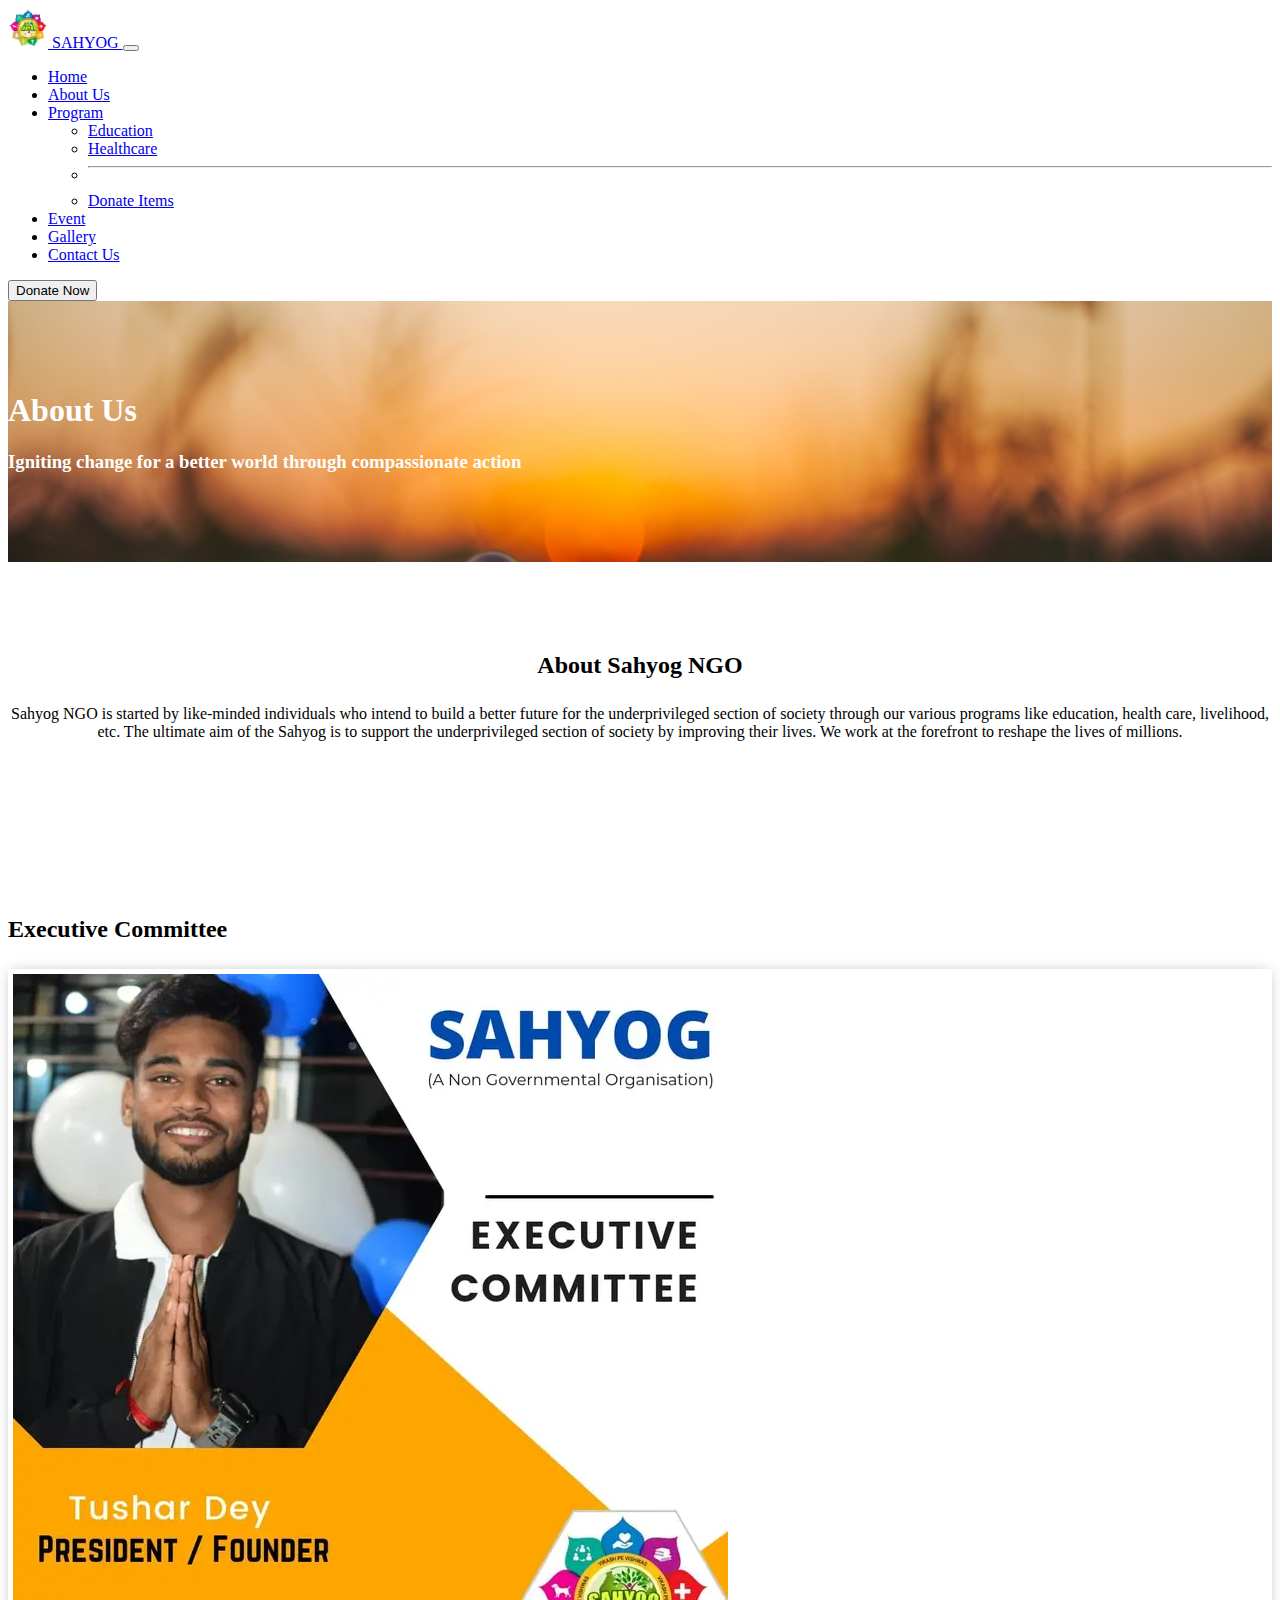
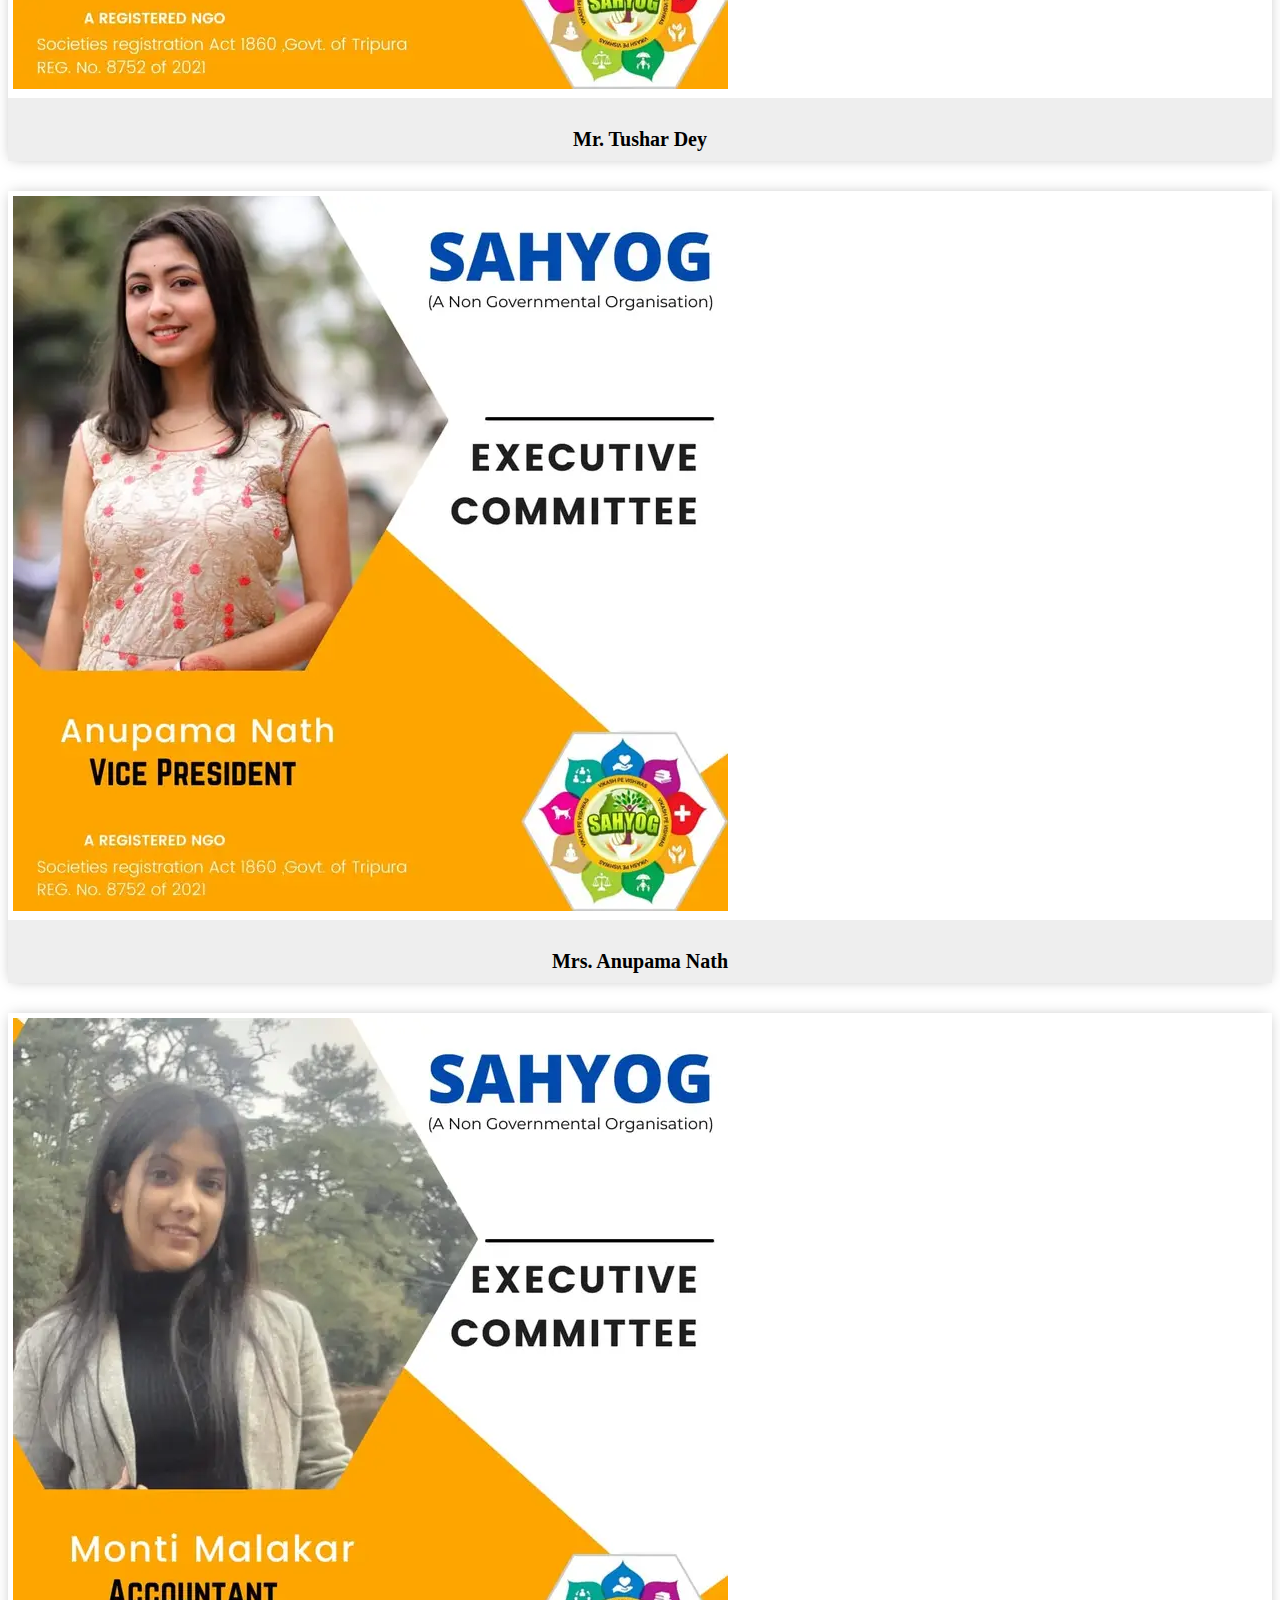
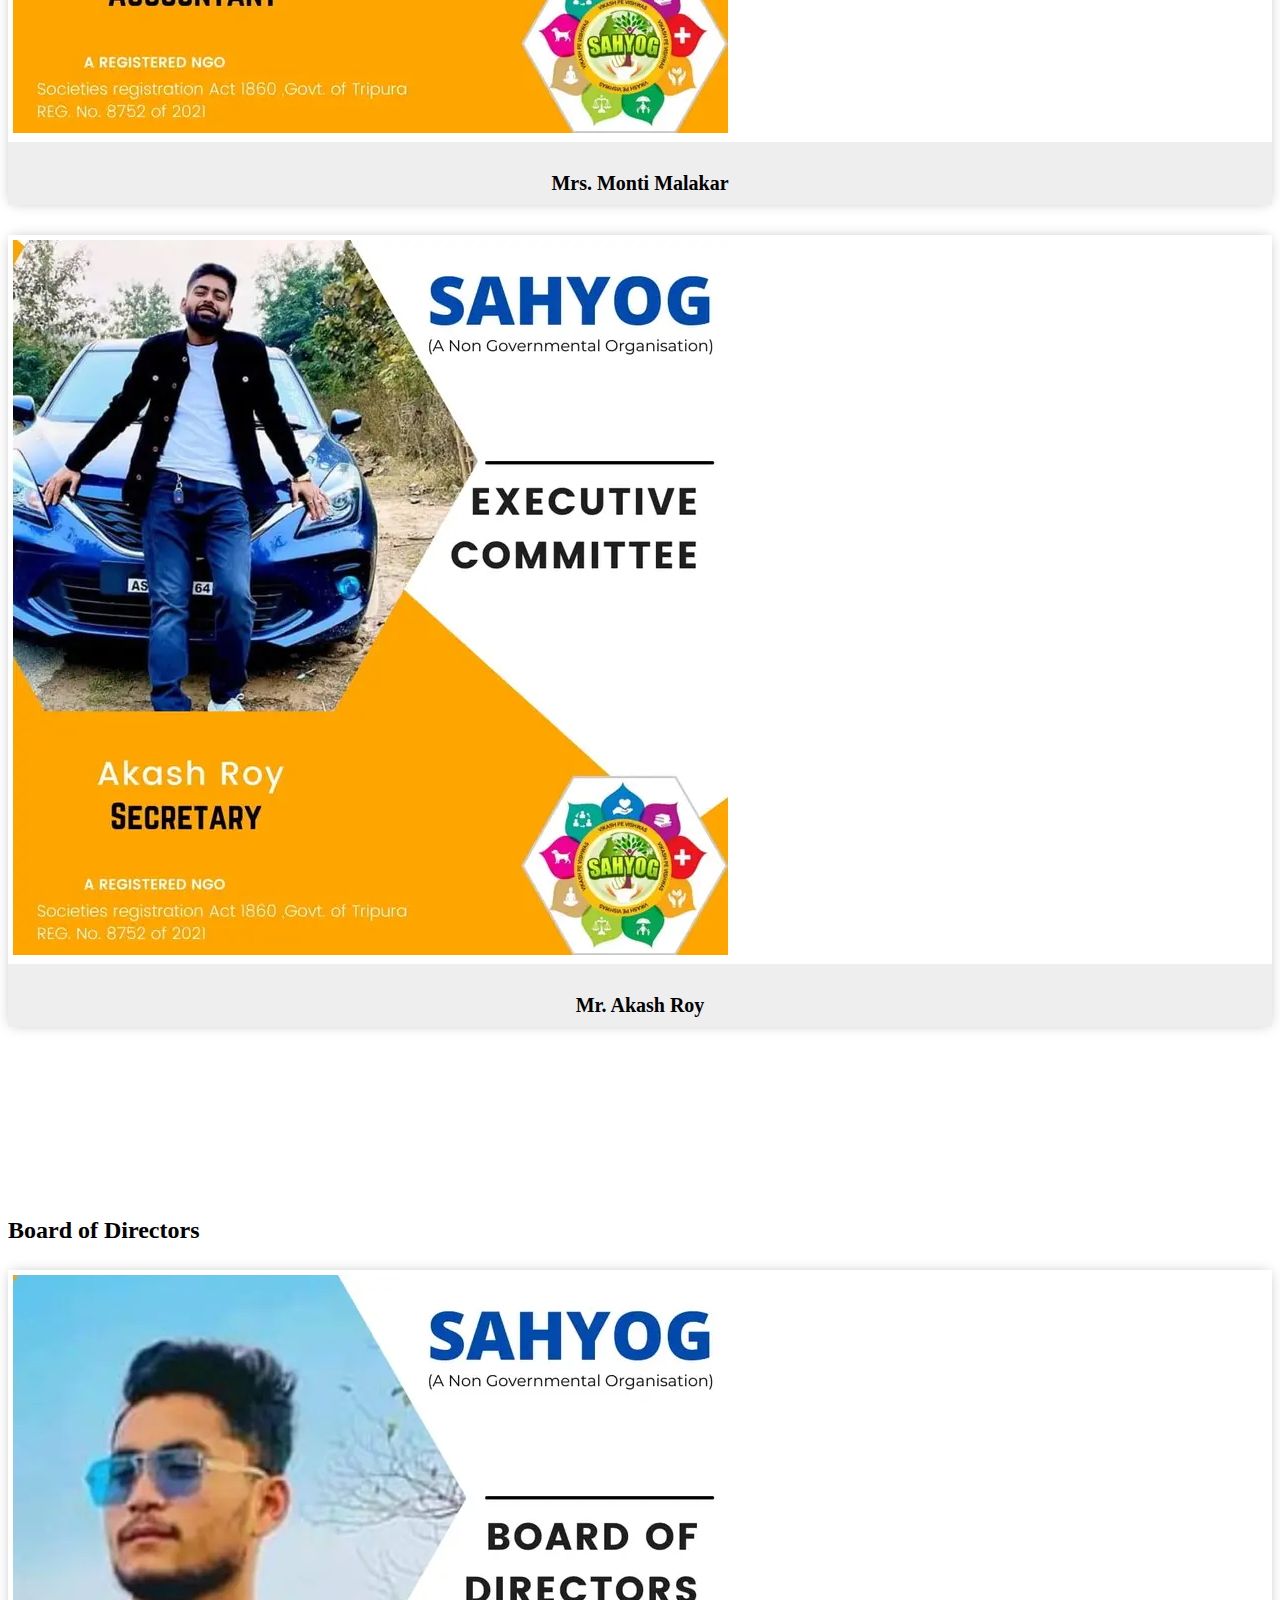
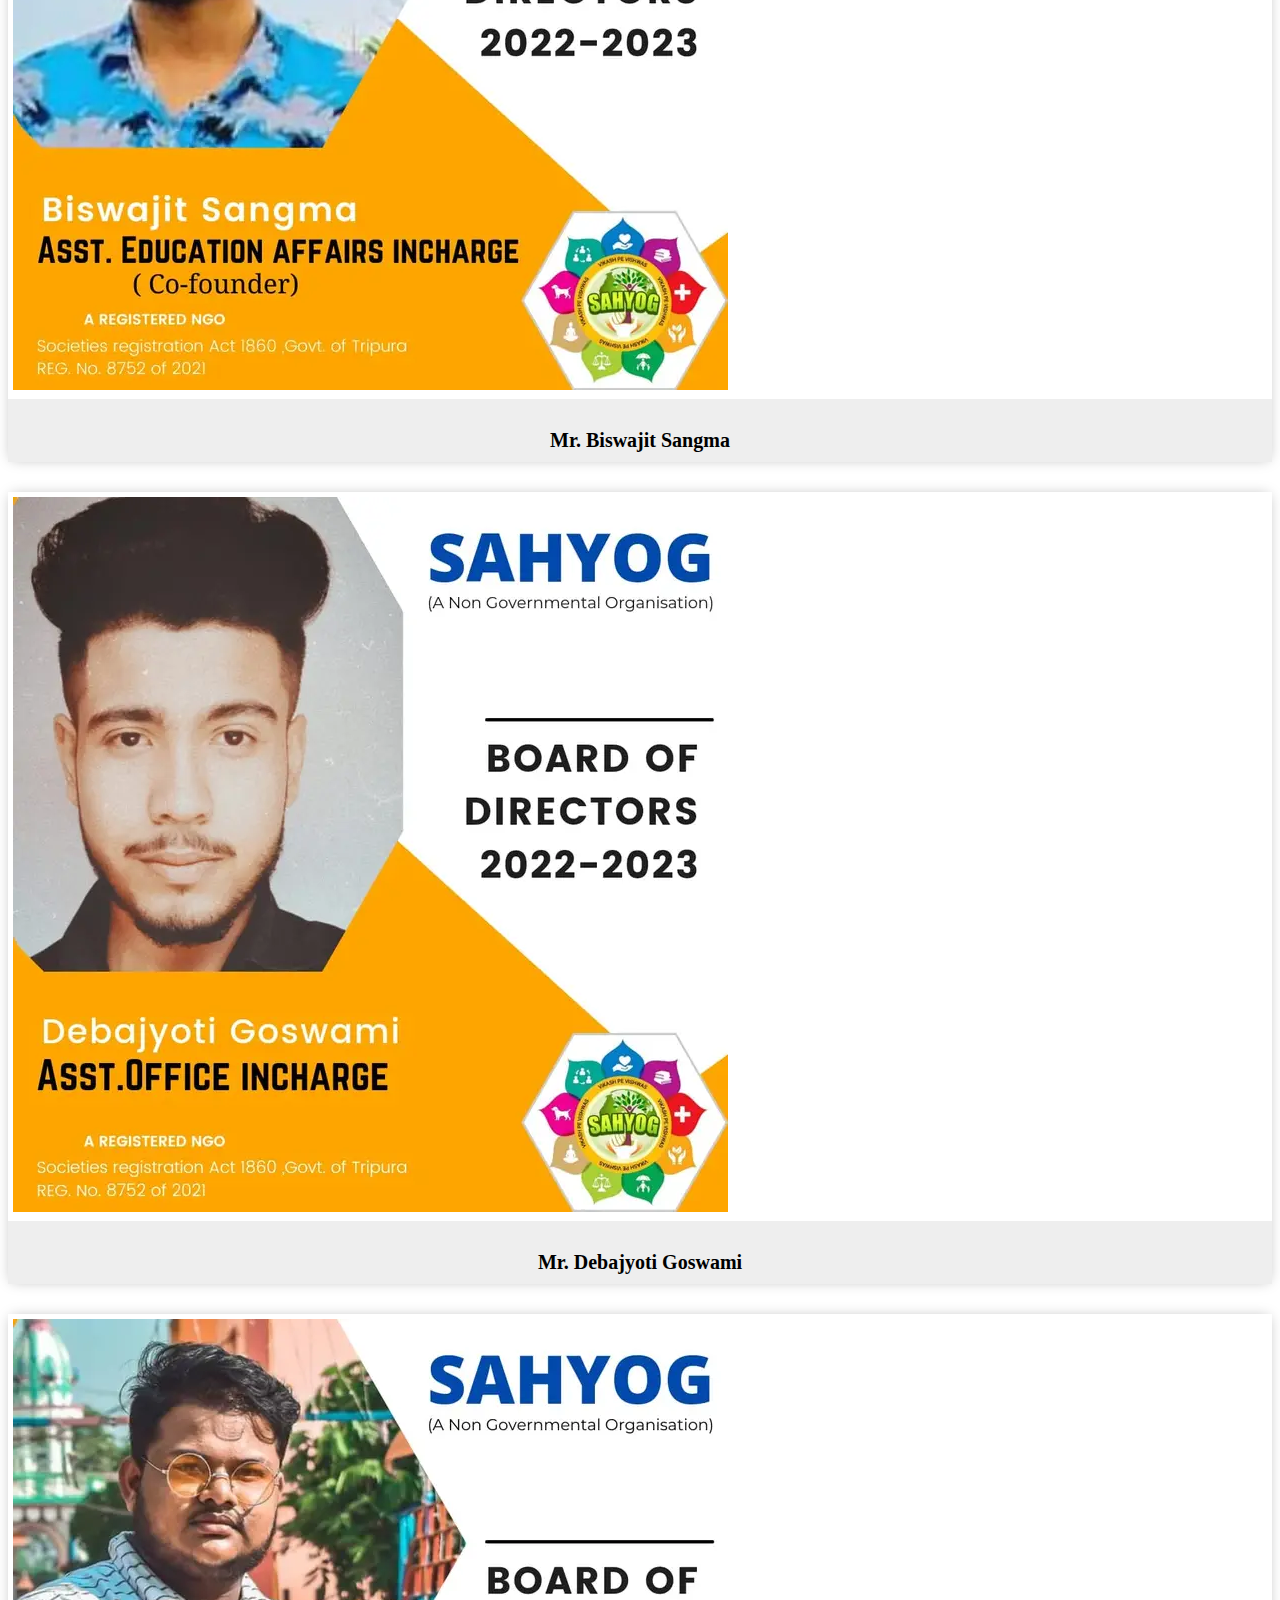
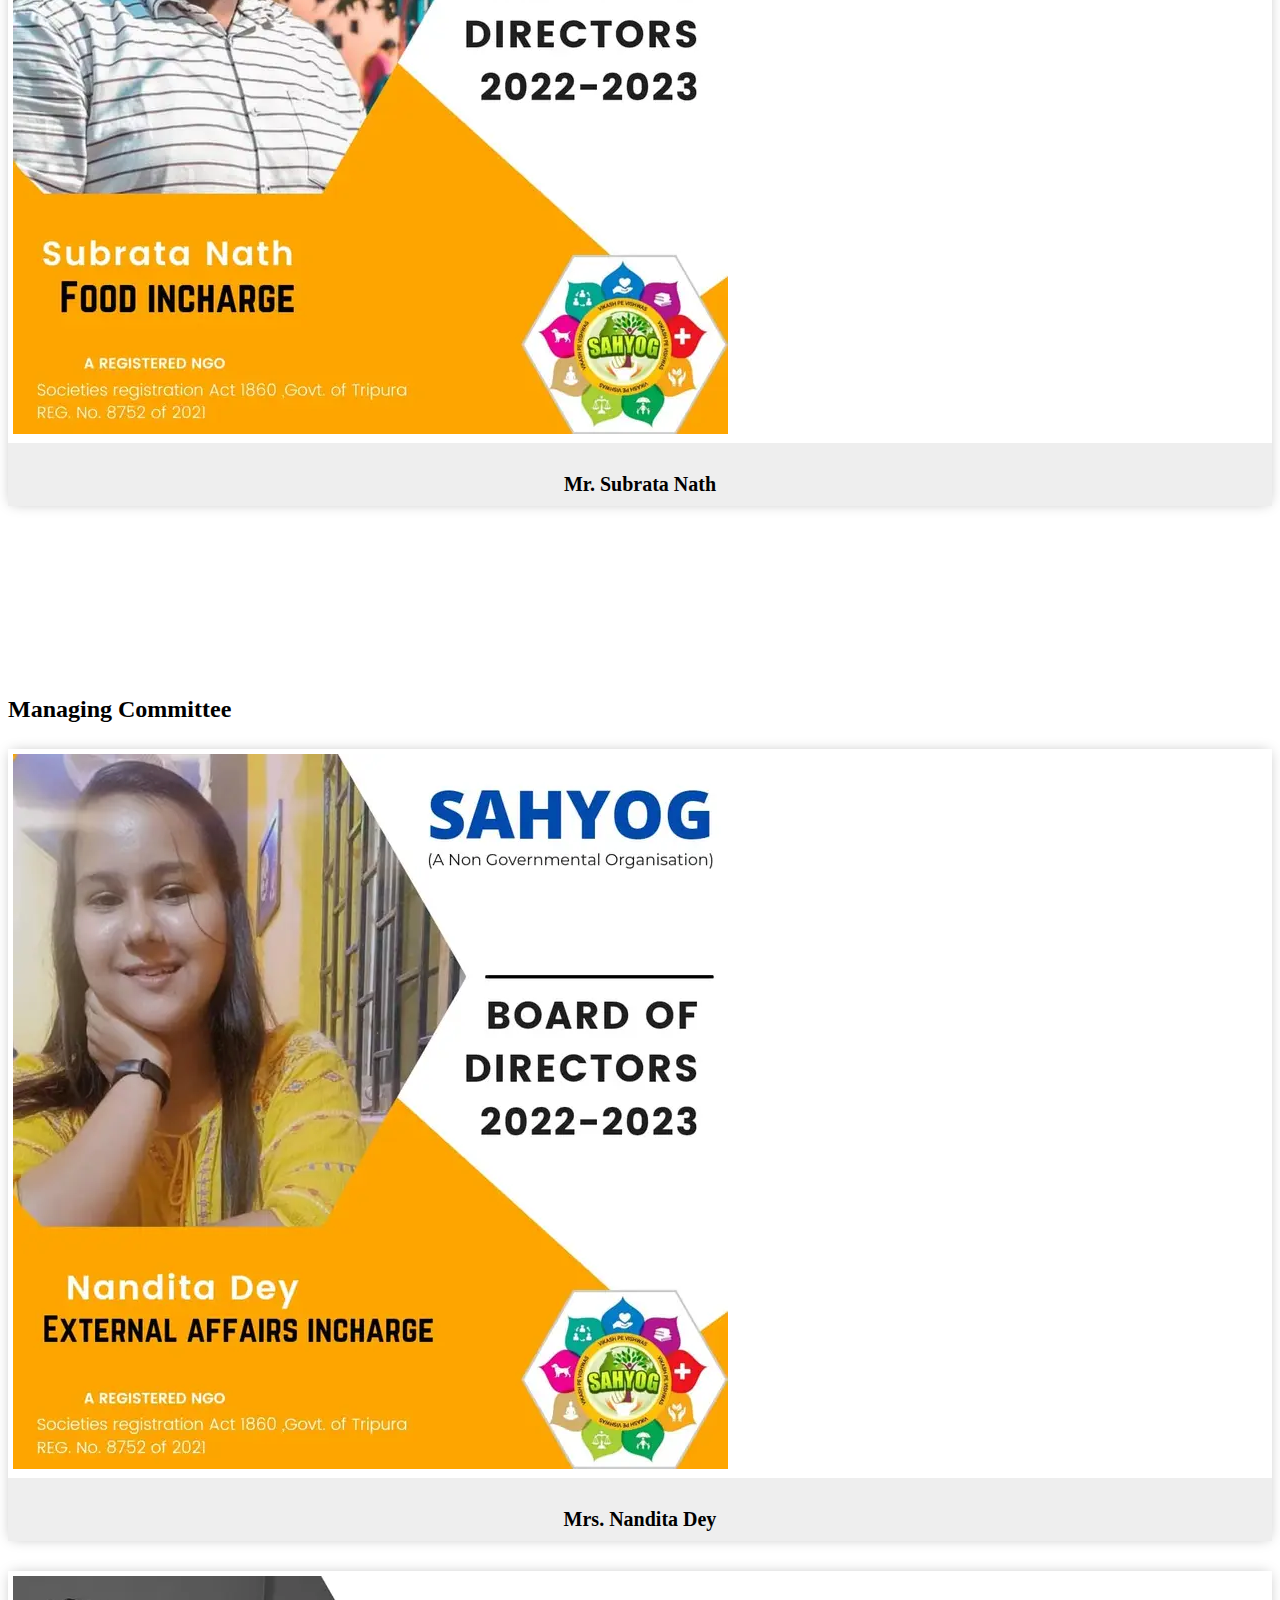
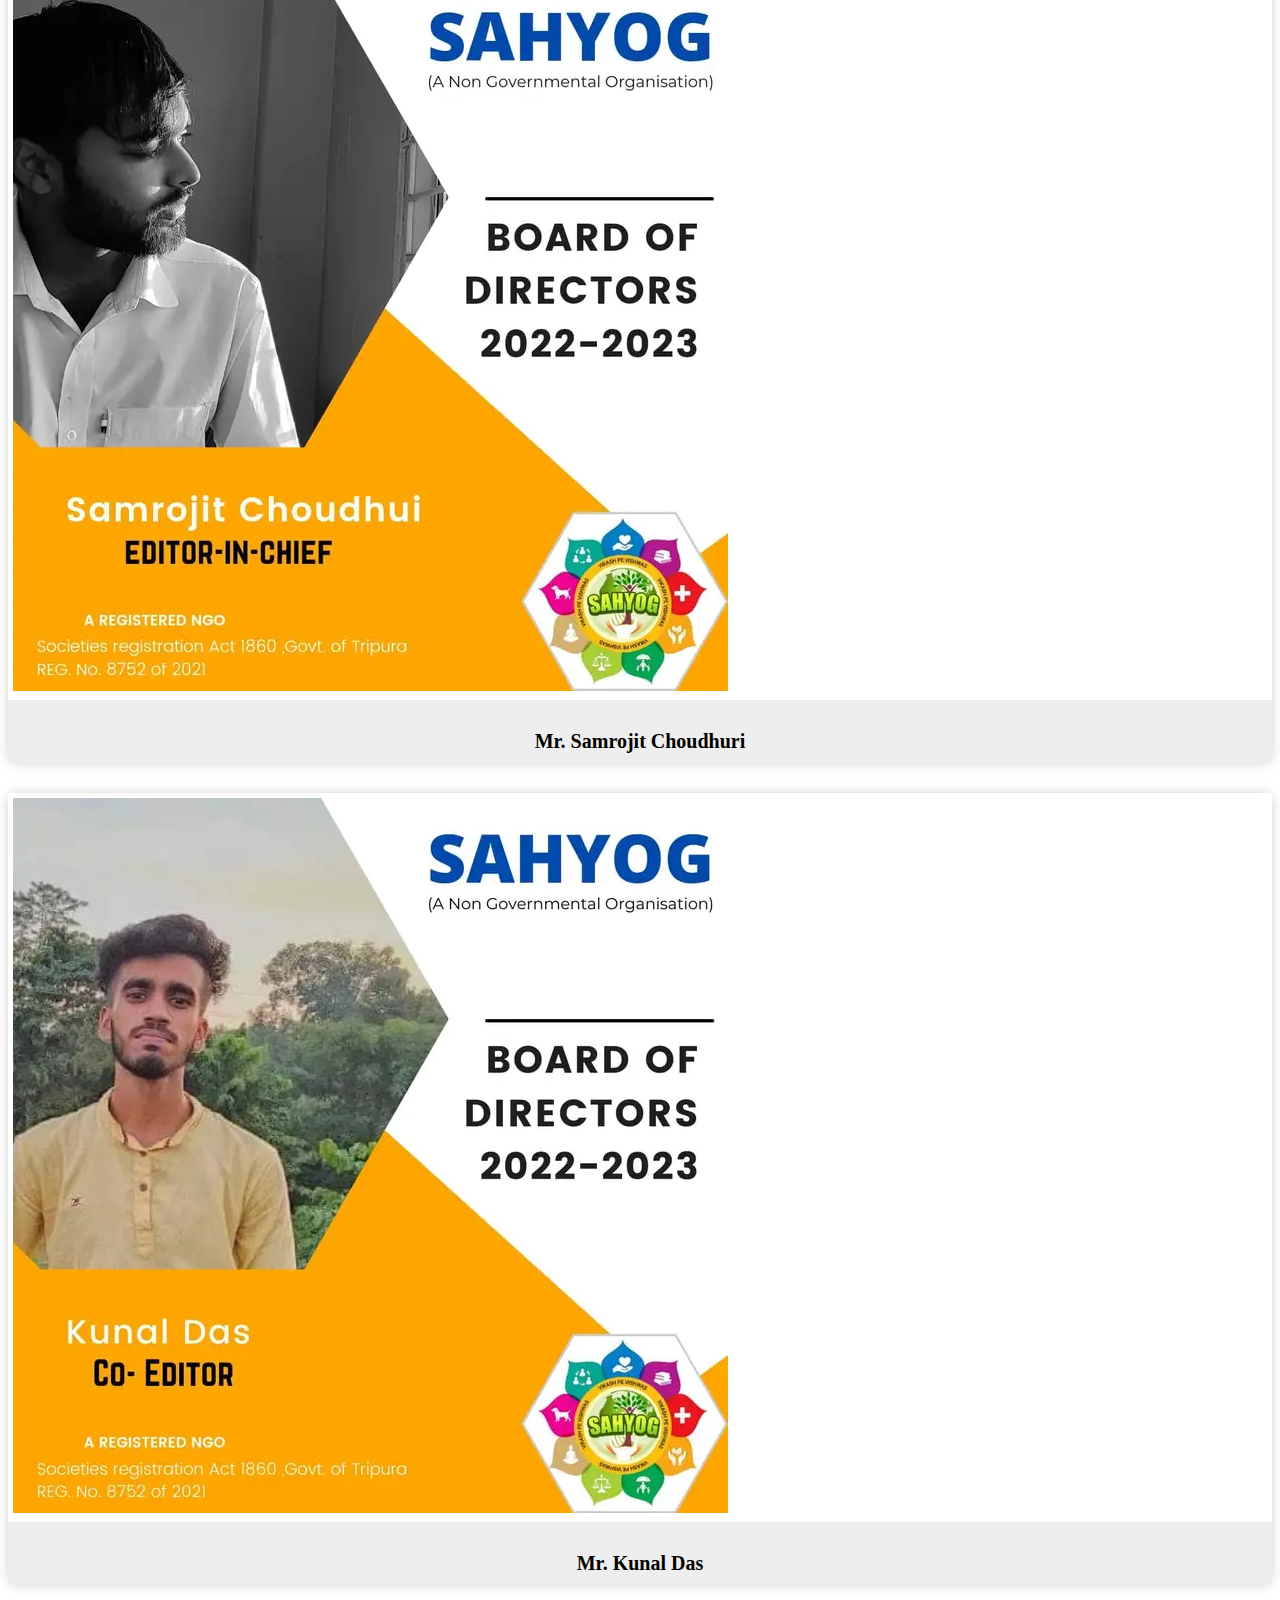
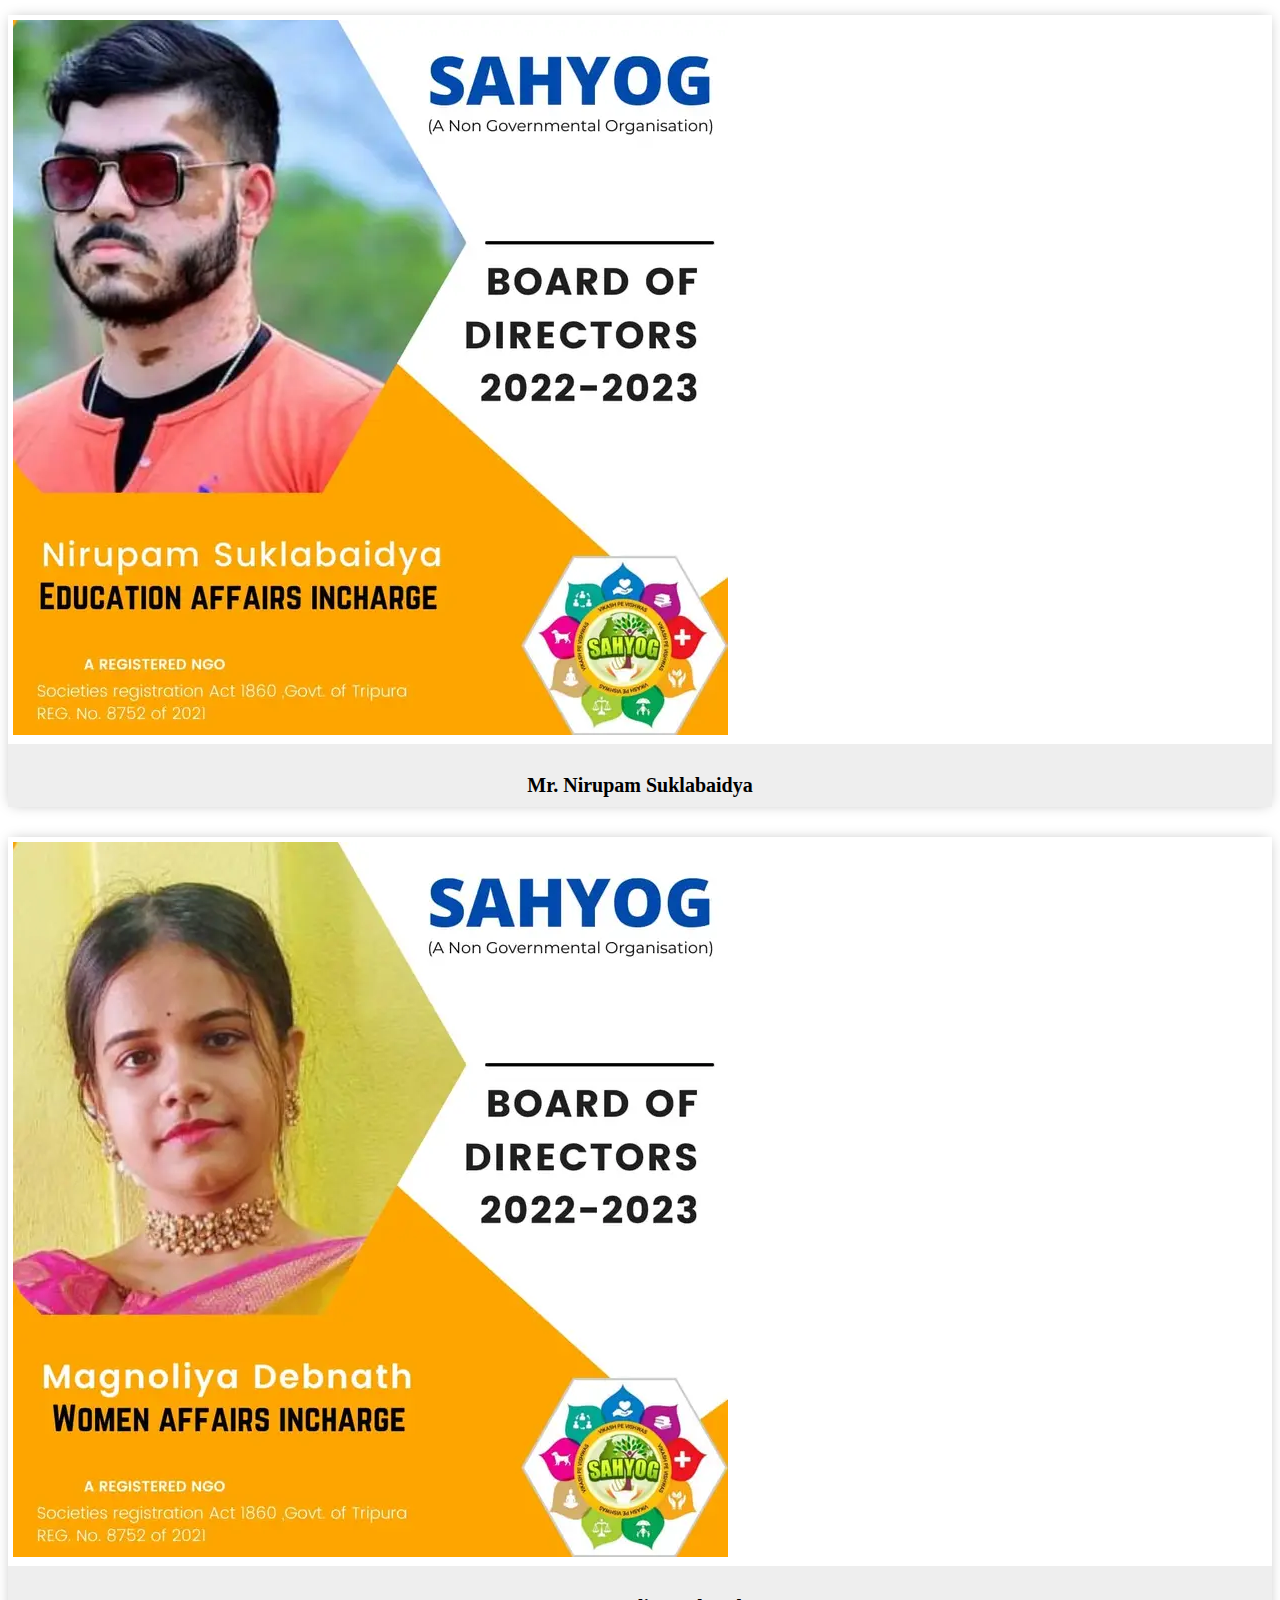
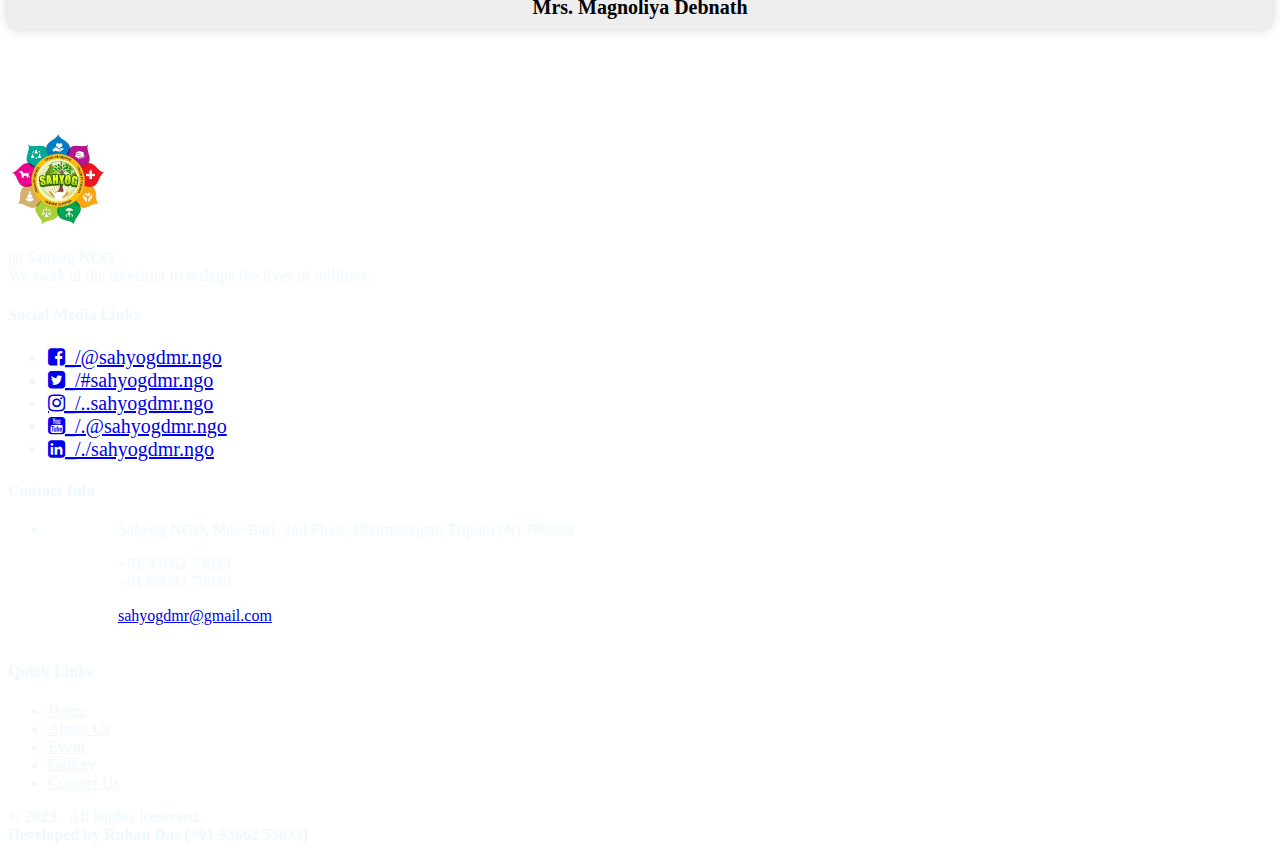
<file: aboutus.html>
<!DOCTYPE html>
<html lang="en">

<head>
  <meta charset="utf-8" />
  <meta name="viewport" content="width=device-width, initial-scale=1" />
  <title>SAHYOG | About Us</title>
  <link href="https://cdn.jsdelivr.net/npm/bootstrap@5.3.0/dist/css/bootstrap.min.css" rel="stylesheet"
    integrity="sha384-9ndCyUaIbzAi2FUVXJi0CjmCapSmO7SnpJef0486qhLnuZ2cdeRhO02iuK6FUUVM" crossorigin="anonymous" />

  <!-- For footer icons -->
  <link rel="stylesheet" href="https://cdnjs.cloudflare.com/ajax/libs/font-awesome/4.7.0/css/font-awesome.min.css" />

  <!-- My CSS File -->
  <!-- <link rel="stylesheet" href="assets/css/style.css"> -->
</head>

<body>
  <!-- Navbar -->
  <nav class="navbar navbar-expand-lg navbar-dark bg-dark sticky-top">
    <div class="container-fluid">
      <a class="navbar-brand" href="index.html">
        <img src="img/logo/SAVE_20230618_181622.jpg" alt="Logo" width="40" height="40"
          class="d-inline-block align-text-center" />
        SAHYOG
      </a>
      <button class="navbar-toggler" type="button" data-bs-toggle="collapse" data-bs-target="#navbarSupportedContent"
        aria-controls="navbarSupportedContent" aria-expanded="false" aria-label="Toggle navigation">
        <span class="navbar-toggler-icon"></span>
      </button>
      <div class="collapse navbar-collapse" id="navbarSupportedContent">
        <ul class="navbar-nav me-auto mb-2 mb-lg-0 mx-auto navbar-brand">
          <li class="nav-item pe-3">
            <a class="nav-link active" aria-current="page" href="index.html">Home</a>
          </li>
          <li class="nav-item pe-3">
            <a class="nav-link active" aria-current="page" href="aboutus.html">About Us</a>
          </li>
          <li class="nav-item dropdown pe-3">
            <a class="nav-link dropdown-toggle" href="#" role="button" data-bs-toggle="dropdown" aria-expanded="false">
              Program
            </a>
            <ul class="dropdown-menu">
              <li><a class="dropdown-item" href="#">Education</a></li>
              <li><a class="dropdown-item" href="#">Healthcare</a></li>
              <li>
                <hr class="dropdown-divider" />
              </li>
              <li><a class="dropdown-item" href="#">Donate Items</a></li>
            </ul>
          </li>
          <li class="nav-item pe-3">
            <a class="nav-link active" aria-current="page" href="event.html">Event</a>
          </li>
          <li class="nav-item pe-3">
            <a class="nav-link active" aria-current="page" href="gallery.html">Gallery</a>
          </li>
          <li class="nav-item">
            <a class="nav-link active" aria-current="page" href="contact.html">Contact Us</a>
          </li>
        </ul>
        <a href="donate.html">
          <button type="button" class="btn btn-success btn-lg">
            Donate Now
          </button>
        </a>
      </div>
    </div>
  </nav>
  <!-- Navbar End -->

  <!-- About Us Start -->
  <div class="position-relative overflow-hidden p-3 p-md-5 m-md-3 text-center bg-body-tertiary"
    style="background-image: url(img/about/ab_1.jpg); background-position: center center; background-size: cover; padding: 70px 0;">
    <div class="col-md-6 p-lg-5 mx-auto my-5">
      <h1 class="display-3 fw-bold" style="color: white;">About Us</h1>
      <h3 class="fw-normal mb-3" style="color: white;">Igniting change for a better world through compassionate action
      </h3>
    </div>
  </div>
  <!-- About us End -->

  <!-- About Us Content Start -->
  <section class="about section-padding" style="padding: 70px 0;">
    <div class="container" style="text-align: center;">
      <div class="row align-items-center">
        <div class="col-lg-12">
          <h2 class="section-heading" style="font-weight: 800; margin-bottom: 26px;">About Sahyog NGO</h2>
          <p>Sahyog NGO is started by like-minded individuals who intend to build a better future for the
            underprivileged section of society through our various programs like education, health care, livelihood,
            etc. The ultimate aim of the Sahyog is to support the underprivileged section of society by
            improving their lives. We work at the forefront to reshape the lives of millions.</p>
        </div>
      </div>
    </div>
  </section>
  <!-- About us content End -->

  <!-- Our Team Start -->
  <section class="section-padding pt-0" style="padding: 70px 0;">
    <div class="container">
      <div class="row">
        <div class="col-md-12">
          <h2 class="section-heading" style="margin-bottom: 26px; font-weight: 800;">Executive Committee</h2>
        </div>
        <div class="col-md-4 col-lg-3" style="position: relative;">
          <div class="team-wrap" style="box-shadow: 0 0 13px -3px #b7b7b7; margin-bottom: 30px;">
            <div class="team-pic" style="padding: 5px; position: relative;">
              <img src="img/about/cm_1.jpg" class="img-fluid" alt="...">
            </div>
            <div class="member-info"
              style="background-color: rgb(238, 238, 238); padding: 10px; text-align: center; position: relative;">
              <h3 class="name" style="margin-bottom: 0; font-size: 20px;">Mr. Tushar Dey</h3>
            </div>
          </div>
        </div>
        <div class="col-md-4 col-lg-3" style="position: relative;">
          <div class="team-wrap" style="box-shadow: 0 0 13px -3px #b7b7b7; margin-bottom: 30px;">
            <div class="team-pic" style="padding: 5px; position: relative;">
              <img src="img/about/cm_2.jpg" class="img-fluid" alt="...">
            </div>
            <div class="member-info"
              style="background-color: rgb(238, 238, 238); padding: 10px; text-align: center; position: relative;">
              <h3 class="name" style="margin-bottom: 0; font-size: 20px;">Mrs. Anupama Nath</h3>
            </div>
          </div>
        </div>
        <div class="col-md-4 col-lg-3" style="position: relative;">
          <div class="team-wrap" style="box-shadow: 0 0 13px -3px #b7b7b7; margin-bottom: 30px;">
            <div class="team-pic" style="padding: 5px; position: relative;">
              <img src="img/about/cm_3.jpg" class="img-fluid" alt="...">
            </div>
            <div class="member-info"
              style="background-color: rgb(238, 238, 238); padding: 10px; text-align: center; position: relative;">
              <h3 class="name" style="margin-bottom: 0; font-size: 20px;">Mrs. Monti Malakar</h3>
            </div>
          </div>
        </div>
        <div class="col-md-4 col-lg-3" style="position: relative;">
          <div class="team-wrap" style="box-shadow: 0 0 13px -3px #b7b7b7; margin-bottom: 30px;">
            <div class="team-pic" style="padding: 5px; position: relative;">
              <img src="img/about/cm_4.jpg" class="img-fluid" alt="...">
            </div>
            <div class="member-info"
              style="background-color: rgb(238, 238, 238); padding: 10px; text-align: center; position: relative;">
              <h3 class="name" style="margin-bottom: 0; font-size: 20px;">Mr. Akash Roy</h3>
            </div>
          </div>
        </div>
      </div>
    </div>
  </section>

  <section class="section-padding pt-0" style="padding: 70px 0;">
    <div class="container">
      <div class="row">
        <div class="col-md-12">
          <h2 class="section-heading" style="margin-bottom: 26px; font-weight: 800;">Board of Directors</h2>
        </div>
        <div class="col-md-4 col-lg-3" style="position: relative;">
          <div class="team-wrap" style="box-shadow: 0 0 13px -3px #b7b7b7; margin-bottom: 30px;">
            <div class="team-pic" style="padding: 5px; position: relative;">
              <img src="img/about/tcm_1.jpg" class="img-fluid" alt="...">
            </div>
            <div class="member-info"
              style="background-color: rgb(238, 238, 238); padding: 10px; text-align: center; position: relative;">
              <h3 class="name" style="margin-bottom: 0; font-size: 20px;">Mr. Biswajit Sangma</h3>
            </div>
          </div>
        </div>
        <div class="col-md-4 col-lg-3" style="position: relative;">
          <div class="team-wrap" style="box-shadow: 0 0 13px -3px #b7b7b7; margin-bottom: 30px;">
            <div class="team-pic" style="padding: 5px; position: relative;">
              <img src="img/about/tcm_2.jpg" class="img-fluid" alt="...">
            </div>
            <div class="member-info"
              style="background-color: rgb(238, 238, 238); padding: 10px; text-align: center; position: relative;">
              <h3 class="name" style="margin-bottom: 0; font-size: 20px;">Mr. Debajyoti Goswami</h3>
            </div>
          </div>
        </div>
        <div class="col-md-4 col-lg-3" style="position: relative;">
          <div class="team-wrap" style="box-shadow: 0 0 13px -3px #b7b7b7; margin-bottom: 30px;">
            <div class="team-pic" style="padding: 5px; position: relative;">
              <img src="img/about/tcm_3.jpg" class="img-fluid" alt="...">
            </div>
            <div class="member-info"
              style="background-color: rgb(238, 238, 238); padding: 10px; text-align: center; position: relative;">
              <h3 class="name" style="margin-bottom: 0; font-size: 20px;">Mr. Subrata Nath</h3>
            </div>
          </div>
        </div>
      </div>
    </div>
  </section>

  <section class="section-padding pt-0" style="padding: 70px 0;">
    <div class="container">
      <div class="row">
        <div class="col-md-12">
          <h2 class="section-heading" style="margin-bottom: 26px; font-weight: 800;">Managing Committee</h2>
        </div>
        <div class="col-md-4 col-lg-3" style="position: relative;">
          <div class="team-wrap" style="box-shadow: 0 0 13px -3px #b7b7b7; margin-bottom: 30px;">
            <div class="team-pic" style="padding: 5px; position: relative;">
              <img src="img/about/vcm_1.jpg" class="img-fluid" alt="...">
            </div>
            <div class="member-info"
              style="background-color: rgb(238, 238, 238); padding: 10px; text-align: center; position: relative;">
              <h3 class="name" style="margin-bottom: 0; font-size: 20px;">Mrs. Nandita Dey</h3>
            </div>
          </div>
        </div>
        <div class="col-md-4 col-lg-3" style="position: relative;">
          <div class="team-wrap" style="box-shadow: 0 0 13px -3px #b7b7b7; margin-bottom: 30px;">
            <div class="team-pic" style="padding: 5px; position: relative;">
              <img src="img/about/vcm_2.jpg" class="img-fluid" alt="...">
            </div>
            <div class="member-info"
              style="background-color: rgb(238, 238, 238); padding: 10px; text-align: center; position: relative;">
              <h3 class="name" style="margin-bottom: 0; font-size: 20px;">Mr. Samrojit Choudhuri</h3>
            </div>
          </div>
        </div>
        <div class="col-md-4 col-lg-3" style="position: relative;">
          <div class="team-wrap" style="box-shadow: 0 0 13px -3px #b7b7b7; margin-bottom: 30px;">
            <div class="team-pic" style="padding: 5px; position: relative;">
              <img src="img/about/vcm_3.jpg" class="img-fluid" alt="...">
            </div>
            <div class="member-info"
              style="background-color: rgb(238, 238, 238); padding: 10px; text-align: center; position: relative;">
              <h3 class="name" style="margin-bottom: 0; font-size: 20px;">Mr. Kunal Das</h3>
            </div>
          </div>
        </div>
        <div class="col-md-4 col-lg-3" style="position: relative;">
          <div class="team-wrap" style="box-shadow: 0 0 13px -3px #b7b7b7; margin-bottom: 30px;">
            <div class="team-pic" style="padding: 5px; position: relative;">
              <img src="img/about/vcm_4.jpg" class="img-fluid" alt="...">
            </div>
            <div class="member-info"
              style="background-color: rgb(238, 238, 238); padding: 10px; text-align: center; position: relative;">
              <h3 class="name" style="margin-bottom: 0; font-size: 20px;">Mr. Nirupam Suklabaidya</h3>
            </div>
          </div>
        </div>
        <div class="col-md-4 col-lg-3" style="position: relative;">
          <div class="team-wrap" style="box-shadow: 0 0 13px -3px #b7b7b7; margin-bottom: 30px;">
            <div class="team-pic" style="padding: 5px; position: relative;">
              <img src="img/about/vcm_5.jpg" class="img-fluid" alt="...">
            </div>
            <div class="member-info"
              style="background-color: rgb(238, 238, 238); padding: 10px; text-align: center; position: relative;">
              <h3 class="name" style="margin-bottom: 0; font-size: 20px;">Mrs. Magnoliya Debnath</h3>
            </div>
          </div>
        </div>
      </div>
    </div>
  </section>
  <!-- Our Team End -->

  <!-- Footer Start -->
  <div class="container-fluid bg-dark">
    <footer class="row row-cols-1 row-cols-sm-2 row-cols-md-4 py-5 border-top" style="color: aliceblue;">
      <div class="col mb-3">
        <img src="img/logo/SAVE_20230618_181622.jpg" height="100" width="100" alt="">
        <p>@ Sahyog NGO<br>We work at the forefront to reshape the lives of millions.</p>
      </div>

      <div class="col mb-3">
        <h4>Social Media Links</h4>
        <ul class="nav flex-column" style="font-size: 1.25rem;">
          <li class="nav-item mb-2"><a href="https://www.facebook.com/profile.php?id=100083028296058" class="fa fa-facebook-square">_/@sahyogdmr.ngo</a></li>
          <li class="nav-item mb-2"><a href="#" class="fa fa-twitter-square">_/#sahyogdmr.ngo</a></li>
          <li class="nav-item mb-2"><a href="#" class="fa fa-instagram">_/..sahyogdmr.ngo</a></li>
          <li class="nav-item mb-2"><a href="#" class="fa fa-youtube-square">_/.@sahyogdmr.ngo</a></li>
          <li class="nav-item mb-2"><a href="#" class="fa fa-linkedin-square">_/./sahyogdmr.ngo</a></li>
        </ul>
      </div>

      <div class="col mb-3">
        <h4>Contact Info</h4>
        <ul class="nav flex-column">
          <li class="nav-item mb-2">
            <ul class="address-widget m-0 p-0" style="list-style: none; max-width: 100%; height: auto;">
              <li style="padding: 0 0 16px 30px; position: relative;">
                <i class="fa fa-map-marker" style="color: white; position: absolute; left: 0; top: 5px;"></i>
                <div class="desc">Sahyog NGO, Shiv-Bari, 2nd Floor, Dharmanagar, Tripura (N) 799250</div>
              </li>
              <li style="padding: 0 0 16px 30px; position: relative;"><i class="fa fa-phone"
                  style="color: white; position: absolute; left: 0; top: 5px;"></i>
                <div class="desc">+91 93662 53833<br>+91 60092 70939</div>
              </li>
              <li style="padding: 0 0 16px 30px; position: relative;"><i class="fa fa-envelope-o"
                  style="color: white; position: absolute; left: 0; top: 5px;"></i>
                <div class="desc"><a href="mailto:sahyogdmr@gmail.com">sahyogdmr@gmail.com</a></div>
              </li>
            </ul>
          </li>
        </ul>
      </div>
      <div class="col mb-3">
        <h4>Quick Links</h4>
        <ul class="nav flex-column">
          <li class="nav-item mb-2"><a href="index.html" class="nav-link p-0" style="color: aliceblue;">Home</a></li>
          <li class="nav-item mb-2"><a href="aboutus.html" class="nav-link p-0" style="color: aliceblue;">About Us</a>
          </li>
          <li class="nav-item mb-2"><a href="event.html" class="nav-link p-0" style="color: aliceblue;">Event</a></li>
          <li class="nav-item mb-2"><a href="gallery.html" class="nav-link p-0" style="color: aliceblue;">Gallery</a>
          </li>
          <li class="nav-item mb-2"><a href="contact.html" class="nav-link p-0" style="color: aliceblue;">Contact Us</a>
          </li>
        </ul>
      </div>

    </footer>
    <p class="text-center mb-1 p-0" style="color: aliceblue;">© 2023 - All Rights Reserved.<br><strong>Developed by
        Ruhan Das (+91 93662 53833)</strong></p>
  </div>
  <!-- Footer End -->
  <script src="https://cdn.jsdelivr.net/npm/bootstrap@5.3.0/dist/js/bootstrap.bundle.min.js"
    integrity="sha384-geWF76RCwLtnZ8qwWowPQNguL3RmwHVBC9FhGdlKrxdiJJigb/j/68SIy3Te4Bkz"
    crossorigin="anonymous"></script>
</body>

</html>
</file>
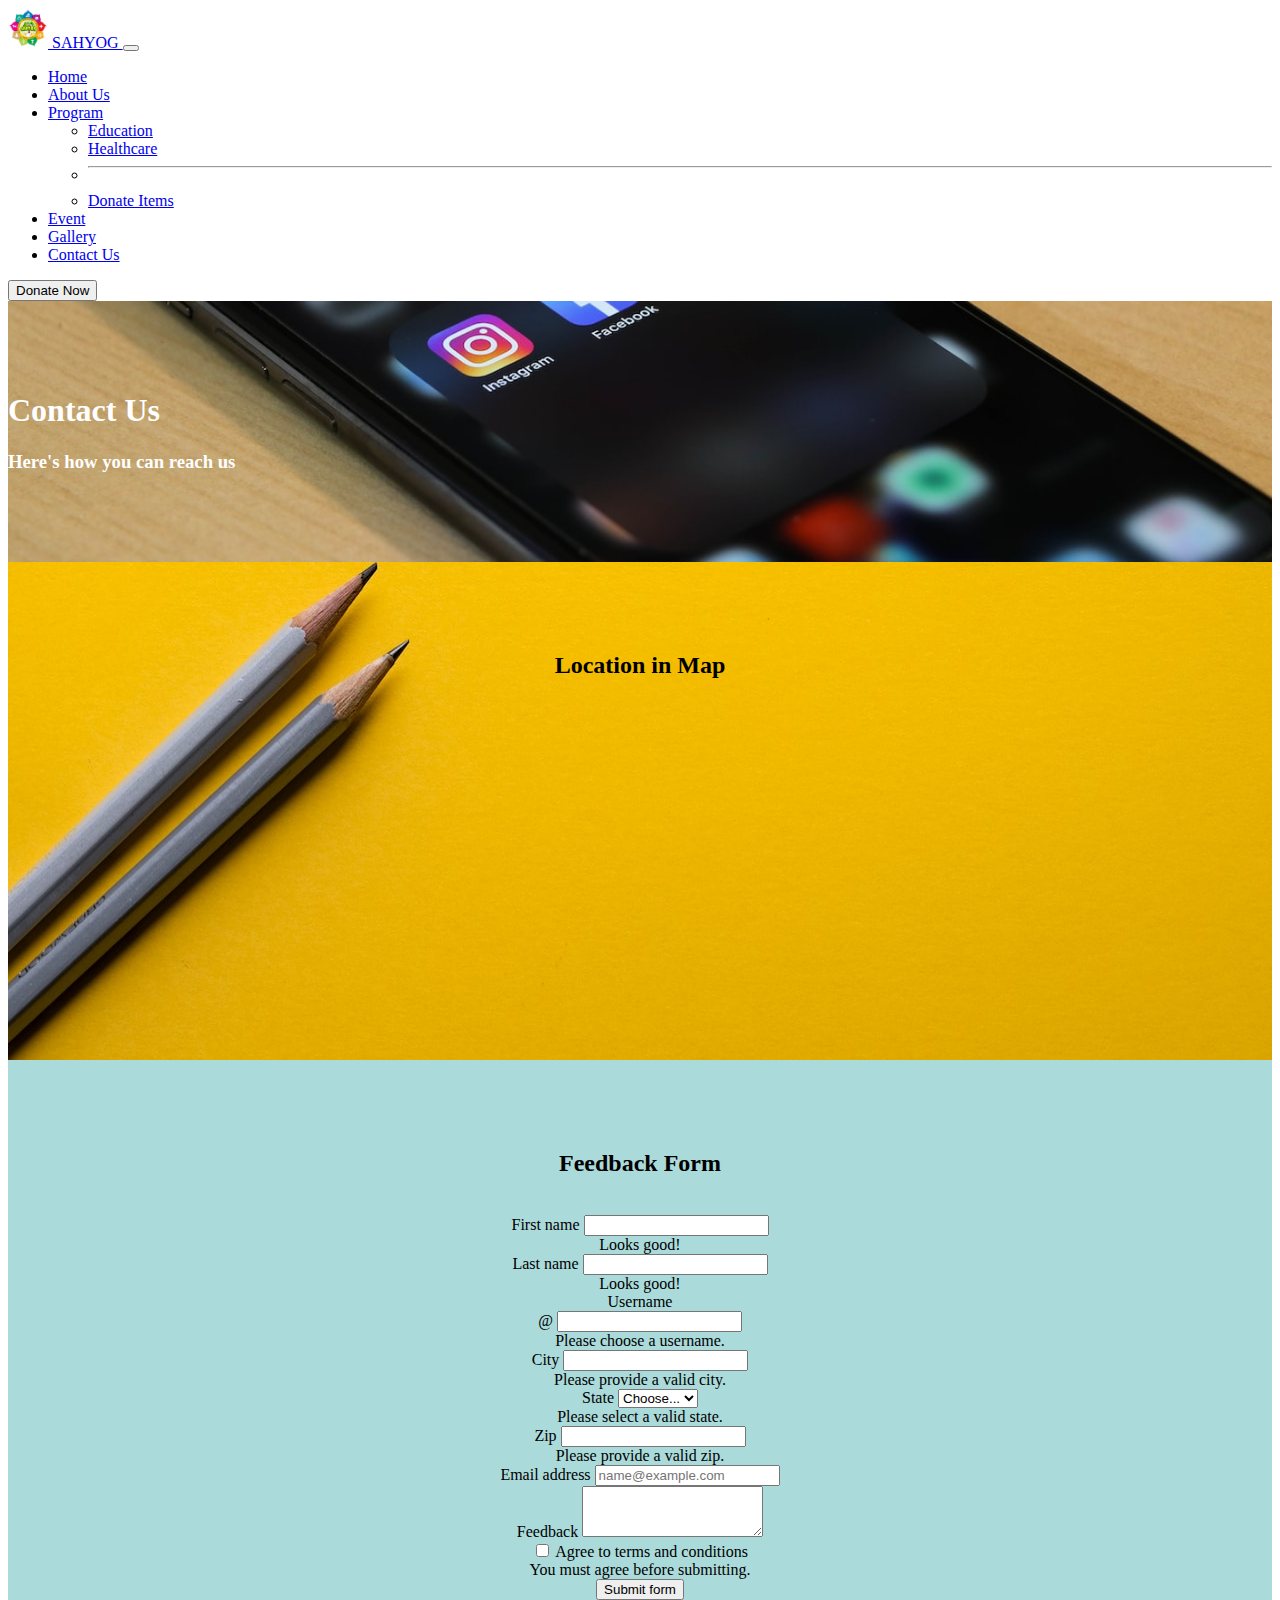
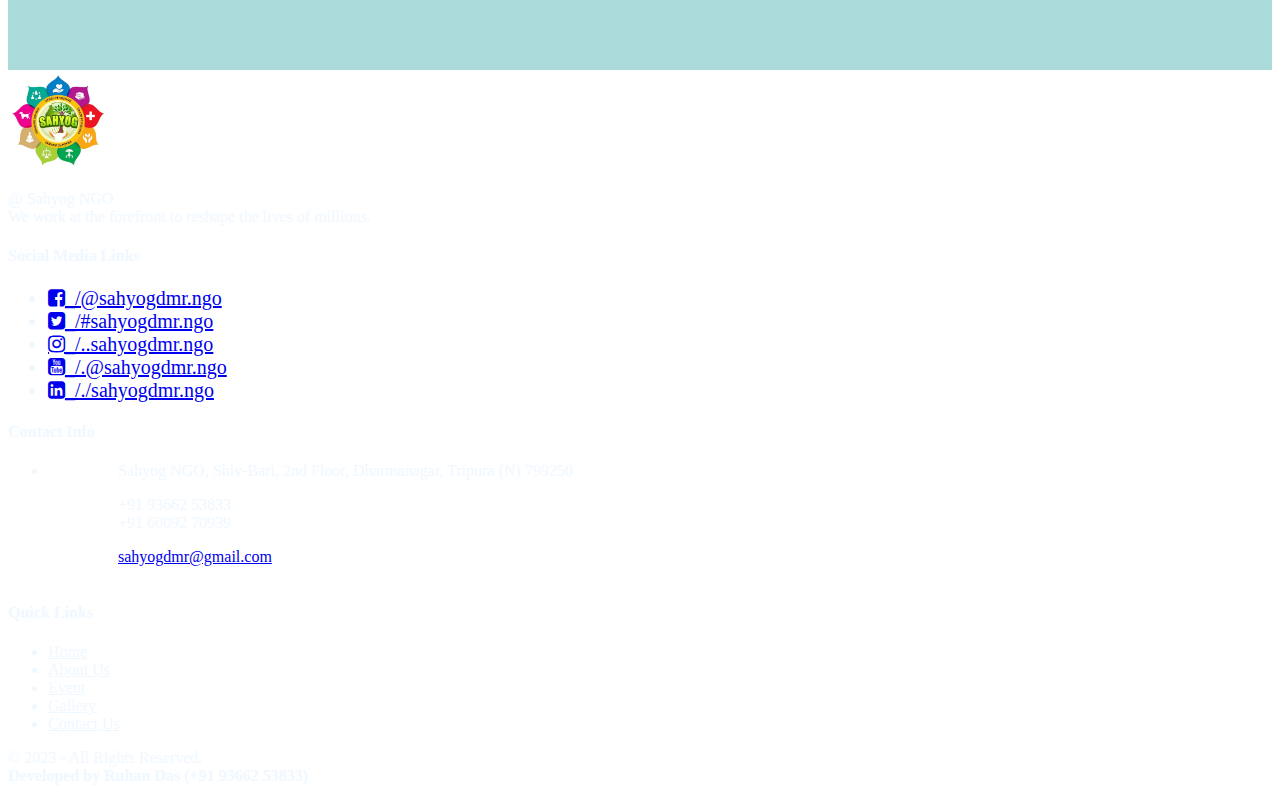
<file: contact.html>
<!DOCTYPE html>
<html lang="en">

<head>
  <meta charset="utf-8" />
  <meta name="viewport" content="width=device-width, initial-scale=1" />
  <title>SAHYOG | Contact Us</title>
  <link href="https://cdn.jsdelivr.net/npm/bootstrap@5.3.0/dist/css/bootstrap.min.css" rel="stylesheet"
    integrity="sha384-9ndCyUaIbzAi2FUVXJi0CjmCapSmO7SnpJef0486qhLnuZ2cdeRhO02iuK6FUUVM" crossorigin="anonymous" />

  <!-- For footer icons -->
  <link rel="stylesheet" href="https://cdnjs.cloudflare.com/ajax/libs/font-awesome/4.7.0/css/font-awesome.min.css" />

  <!-- My CSS File -->
  <!-- <link rel="stylesheet" href="assets/css/style.css"> -->
</head>

<body>
  <!-- Navbar -->
  <nav class="navbar navbar-expand-lg navbar-dark bg-dark sticky-top">
    <div class="container-fluid">
      <a class="navbar-brand" href="index.html">
        <img src="img/logo/SAVE_20230618_181622.jpg" alt="Logo" width="40" height="40"
          class="d-inline-block align-text-center" />
        SAHYOG
      </a>
      <button class="navbar-toggler" type="button" data-bs-toggle="collapse" data-bs-target="#navbarSupportedContent"
        aria-controls="navbarSupportedContent" aria-expanded="false" aria-label="Toggle navigation">
        <span class="navbar-toggler-icon"></span>
      </button>
      <div class="collapse navbar-collapse" id="navbarSupportedContent">
        <ul class="navbar-nav me-auto mb-2 mb-lg-0 mx-auto navbar-brand">
          <li class="nav-item pe-3">
            <a class="nav-link active" aria-current="page" href="index.html">Home</a>
          </li>
          <li class="nav-item pe-3">
            <a class="nav-link active" aria-current="page" href="aboutus.html">About Us</a>
          </li>
          <li class="nav-item dropdown pe-3">
            <a class="nav-link dropdown-toggle" href="#" role="button" data-bs-toggle="dropdown" aria-expanded="false">
              Program
            </a>
            <ul class="dropdown-menu">
              <li><a class="dropdown-item" href="#">Education</a></li>
              <li><a class="dropdown-item" href="#">Healthcare</a></li>
              <li>
                <hr class="dropdown-divider" />
              </li>
              <li><a class="dropdown-item" href="#">Donate Items</a></li>
            </ul>
          </li>
          <li class="nav-item pe-3">
            <a class="nav-link active" aria-current="page" href="event.html">Event</a>
          </li>
          <li class="nav-item pe-3">
            <a class="nav-link active" aria-current="page" href="gallery.html">Gallery</a>
          </li>
          <li class="nav-item">
            <a class="nav-link active" aria-current="page" href="contact.html">Contact Us</a>
          </li>
        </ul>
        <a href="donate.html">
          <button type="button" class="btn btn-success btn-lg">
            Donate Now
          </button>
        </a>
      </div>
    </div>
  </nav>
  <!-- Navbar End -->

  <!-- Gallery Intro Start -->
  <div class="position-relative overflow-hidden p-3 p-md-5 m-md-3 text-center bg-body-tertiary"
    style="background-image: url(img/contact/c_4.jpg); background-position: center center; background-size: cover; padding: 70px 0;">
    <div class="col-md-6 p-lg-5 mx-auto my-5">
      <h1 class="display-3 fw-bold" style="color: white;">Contact Us</h1>
      <h3 class="fw-normal mb-3" style="color: white;">Here's how you can reach us
      </h3>
    </div>
  </div>
  <!-- Gallery Intro End -->

  <!-- Contact Us Map Start -->
  <section id="contact-us" class="contact-us" style="background-image: url(img/contact/c_1.jpg);">
    <div class="container" style="padding: 70px 0; text-align: center;">
      <div>
        <h2 style="font-weight: 800;">Location in Map</h2>
        <br>
        <iframe style="border:0; width: 100%; height: 270px;"
          src="https://www.google.com/maps/embed?pb=!1m18!1m12!1m3!1d3556.2147973318038!2d92.15782398040373!3d24.378343328150162!2m3!1f0!2f0!3f0!3m2!1i1024!2i768!4f13.1!3m3!1m2!1s0x3751eddb673a3897%3A0xc8a7af3ce5d9d189!2sReliance%20Trends!5e0!3m2!1sen!2sin!4v1688306117675!5m2!1sen!2sin"
          frameborder="0" allowfullscreen></iframe>
      </div>
    </div>
  </section>
  <!-- Contact Us Map End -->

  <!-- Contact Us Form Start -->
  <section class="img-fluid" style="background-color: rgb(171, 218, 218);">
    <div class="container mt-3" style="padding: 70px 0; text-align: center;">
      <h2 style="font-weight: 800;">Feedback Form</h2>
      <br>
      <form class="row g-3 needs-validation" novalidate>
        <div class="col-md-4">
          <label for="validationCustom01" class="form-label">First name</label>
          <input type="text" class="form-control" id="validationCustom01" required>
          <div class="valid-feedback">
            Looks good!
          </div>
        </div>
        <div class="col-md-4">
          <label for="validationCustom02" class="form-label">Last name</label>
          <input type="text" class="form-control" id="validationCustom02" required>
          <div class="valid-feedback">
            Looks good!
          </div>
        </div>
        <div class="col-md-4">
          <label for="validationCustomUsername" class="form-label">Username</label>
          <div class="input-group has-validation">
            <span class="input-group-text" id="inputGroupPrepend">@</span>
            <input type="text" class="form-control" id="validationCustomUsername" aria-describedby="inputGroupPrepend" required>
            <div class="invalid-feedback">
              Please choose a username.
            </div>
          </div>
        </div>
        <div class="col-md-6">
          <label for="validationCustom03" class="form-label">City</label>
          <input type="text" class="form-control" id="validationCustom03" required>
          <div class="invalid-feedback">
            Please provide a valid city.
          </div>
        </div>
        <div class="col-md-3">
          <label for="validationCustom04" class="form-label">State</label>
          <select class="form-select" id="validationCustom04" required>
            <option selected disabled value="">Choose...</option>
            <option>...</option>
          </select>
          <div class="invalid-feedback">
            Please select a valid state.
          </div>
        </div>
        <div class="col-md-3">
          <label for="validationCustom05" class="form-label">Zip</label>
          <input type="text" class="form-control" id="validationCustom05" required>
          <div class="invalid-feedback">
            Please provide a valid zip.
          </div>
        </div>
        <div class="mb-3">
          <label for="exampleFormControlInput1" class="form-label">Email address</label>
          <input type="email" class="form-control" id="exampleFormControlInput1" placeholder="name@example.com">
        </div>
        <div class="mb-3">
          <label for="exampleFormControlTextarea1" class="form-label">Feedback</label>
          <textarea class="form-control" id="exampleFormControlTextarea1" rows="3"></textarea>
        </div>
        <div class="col-12">
          <div class="form-check">
            <input class="form-check-input" type="checkbox" value="" id="invalidCheck" required>
            <label class="form-check-label" for="invalidCheck">
              Agree to terms and conditions
            </label>
            <div class="invalid-feedback">
              You must agree before submitting.
            </div>
          </div>
        </div>
        <div class="col-12">
          <button class="btn btn-primary" type="submit">Submit form</button>
        </div>
      </form>
    </div>
  </section>
  <!-- Contact Us Form End -->

  <!-- Footer Start -->
  <div class="container-fluid bg-dark">
    <footer class="row row-cols-1 row-cols-sm-2 row-cols-md-4 py-5 border-top" style="color: aliceblue;">
      <div class="col mb-3">
        <img src="img/logo/SAVE_20230618_181622.jpg" height="100" width="100" alt="">
        <p>@ Sahyog NGO<br>We work at the forefront to reshape the lives of millions.</p>
      </div>

      <div class="col mb-3">
        <h4>Social Media Links</h4>
        <ul class="nav flex-column" style="font-size: 1.25rem;">
          <li class="nav-item mb-2"><a href="https://www.facebook.com/profile.php?id=100083028296058" class="fa fa-facebook-square">_/@sahyogdmr.ngo</a></li>
          <li class="nav-item mb-2"><a href="#" class="fa fa-twitter-square">_/#sahyogdmr.ngo</a></li>
          <li class="nav-item mb-2"><a href="#" class="fa fa-instagram">_/..sahyogdmr.ngo</a></li>
          <li class="nav-item mb-2"><a href="#" class="fa fa-youtube-square">_/.@sahyogdmr.ngo</a></li>
          <li class="nav-item mb-2"><a href="#" class="fa fa-linkedin-square">_/./sahyogdmr.ngo</a></li>
        </ul>
      </div>

      <div class="col mb-3">
        <h4>Contact Info</h4>
        <ul class="nav flex-column">
          <li class="nav-item mb-2">
            <ul class="address-widget m-0 p-0" style="list-style: none; max-width: 100%; height: auto;">
              <li style="padding: 0 0 16px 30px; position: relative;">
                <i class="fa fa-map-marker" style="color: white; position: absolute; left: 0; top: 5px;"></i>
                <div class="desc">Sahyog NGO, Shiv-Bari, 2nd Floor, Dharmanagar, Tripura (N) 799250</div>
              </li>
              <li style="padding: 0 0 16px 30px; position: relative;"><i class="fa fa-phone"
                  style="color: white; position: absolute; left: 0; top: 5px;"></i>
                <div class="desc">+91 93662 53833<br>+91 60092 70939</div>
              </li>
              <li style="padding: 0 0 16px 30px; position: relative;"><i class="fa fa-envelope-o"
                  style="color: white; position: absolute; left: 0; top: 5px;"></i>
                <div class="desc"><a href="mailto:sahyogdmr@gmail.com">sahyogdmr@gmail.com</a></div>
              </li>
            </ul>
          </li>
        </ul>
      </div>
      <div class="col mb-3">
        <h4>Quick Links</h4>
        <ul class="nav flex-column">
          <li class="nav-item mb-2"><a href="index.html" class="nav-link p-0" style="color: aliceblue;">Home</a></li>
          <li class="nav-item mb-2"><a href="aboutus.html" class="nav-link p-0" style="color: aliceblue;">About Us</a>
          </li>
          <li class="nav-item mb-2"><a href="event.html" class="nav-link p-0" style="color: aliceblue;">Event</a></li>
          <li class="nav-item mb-2"><a href="gallery.html" class="nav-link p-0" style="color: aliceblue;">Gallery</a>
          </li>
          <li class="nav-item mb-2"><a href="contact.html" class="nav-link p-0" style="color: aliceblue;">Contact Us</a>
          </li>
        </ul>
      </div>

    </footer>
    <p class="text-center mb-1 p-0" style="color: aliceblue;">© 2023 - All Rights Reserved.<br><strong>Developed by
        Ruhan Das (+91 93662 53833)</strong></p>
  </div>
  <!-- Footer End -->

  <script src="https://cdn.jsdelivr.net/npm/bootstrap@5.3.0/dist/js/bootstrap.bundle.min.js"
    integrity="sha384-geWF76RCwLtnZ8qwWowPQNguL3RmwHVBC9FhGdlKrxdiJJigb/j/68SIy3Te4Bkz"
    crossorigin="anonymous"></script>
</body>

</html>
</file>
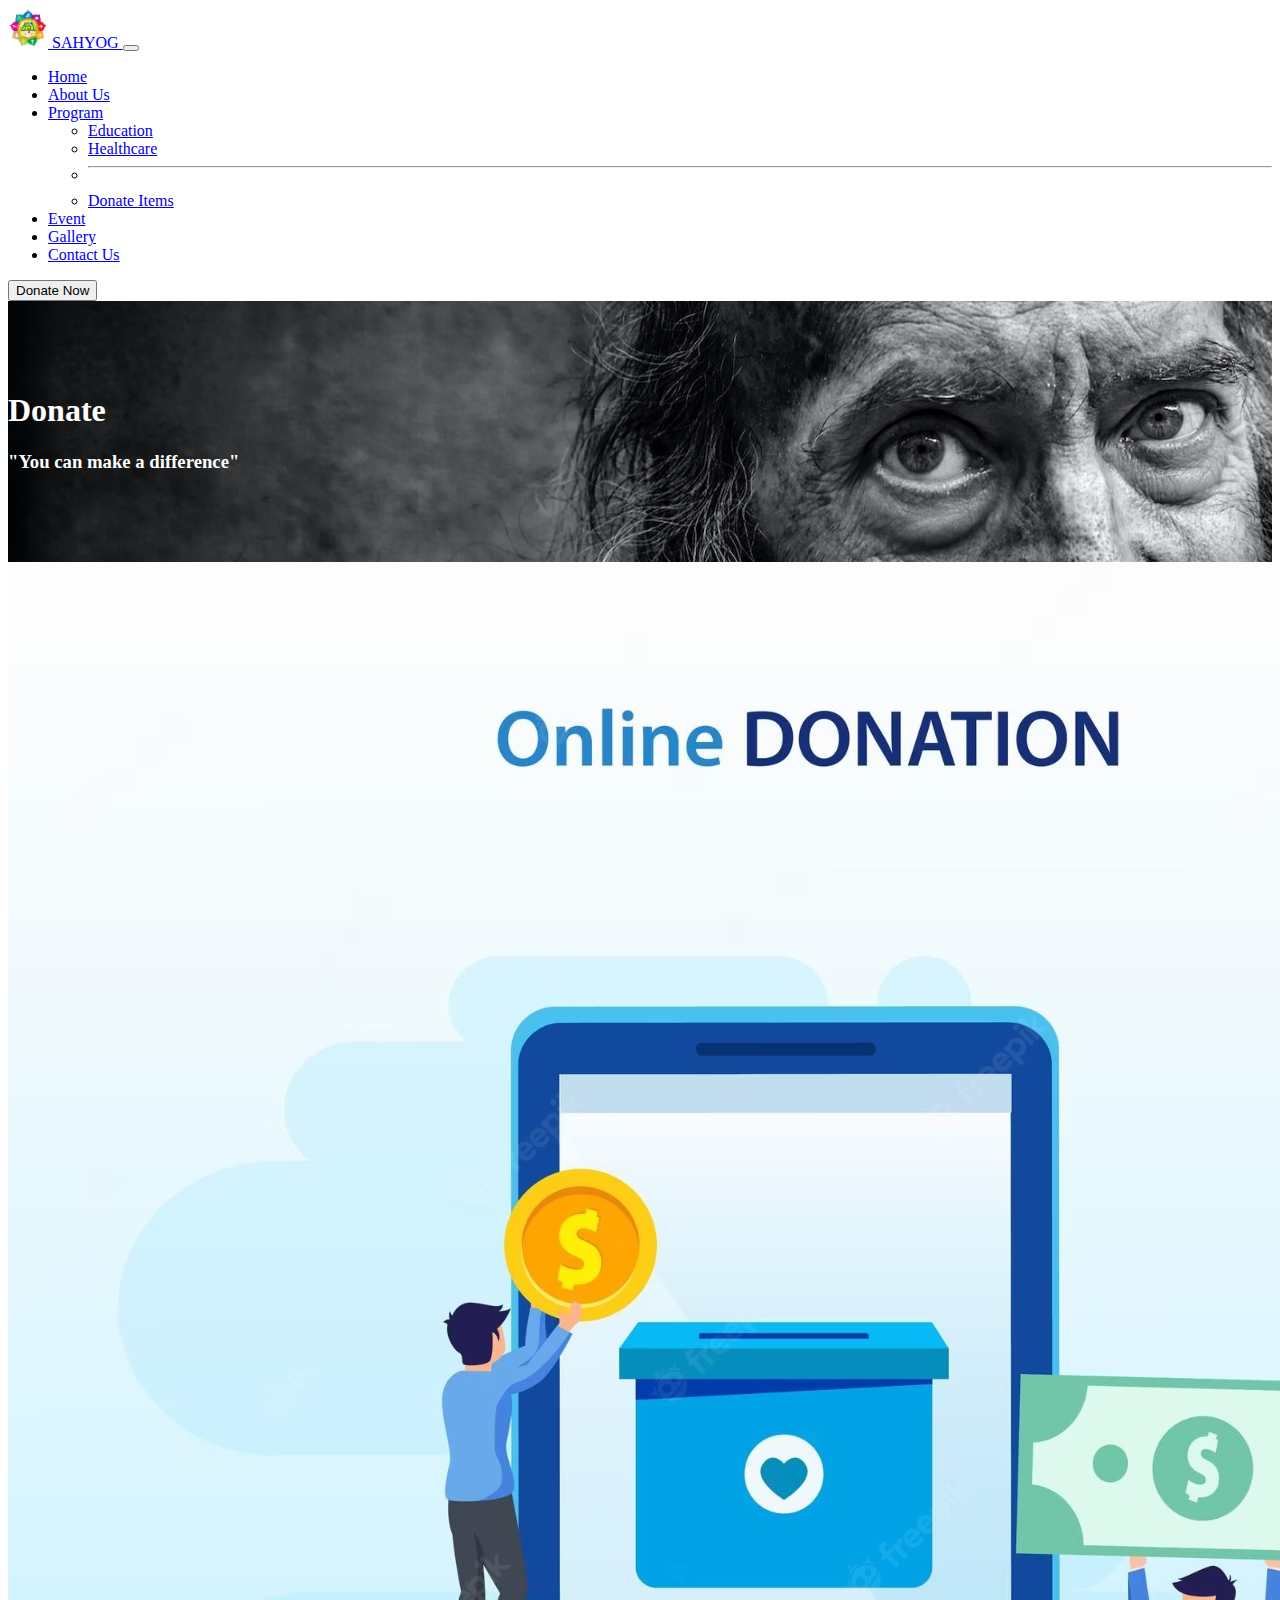
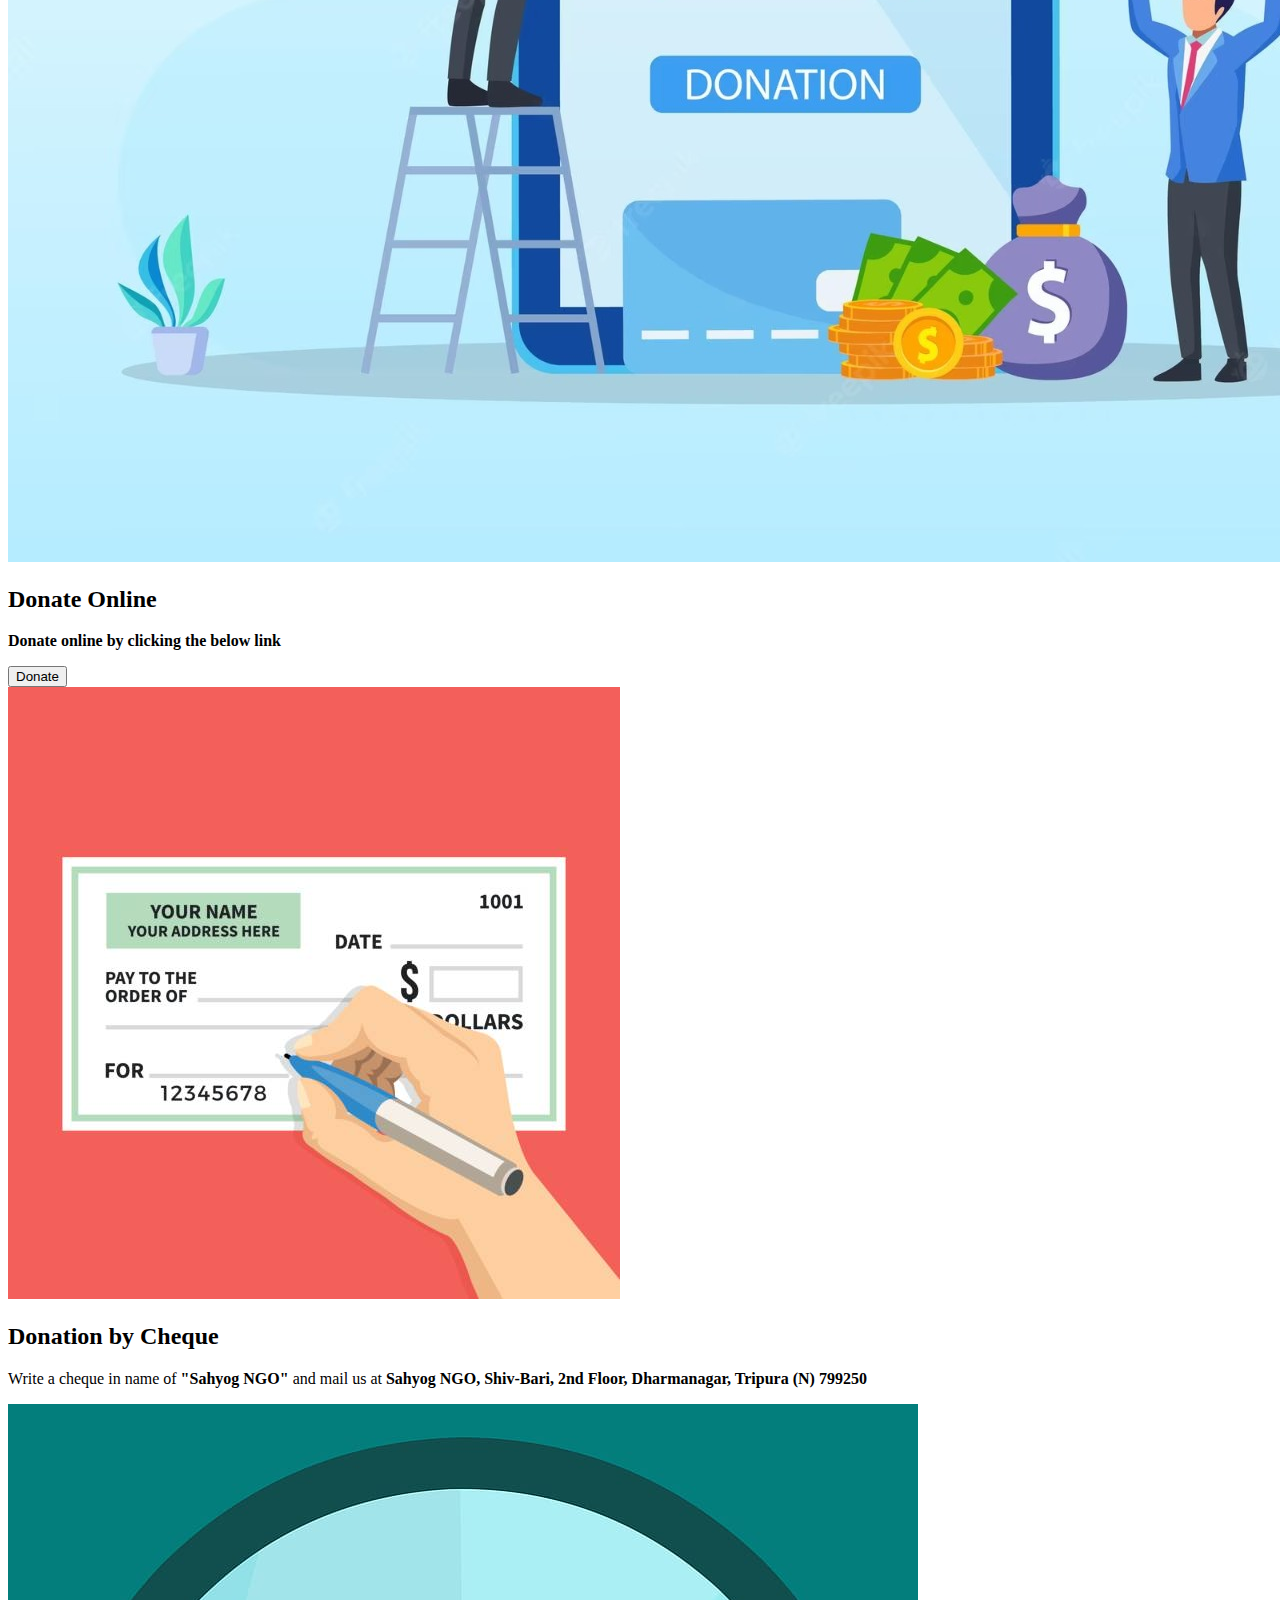
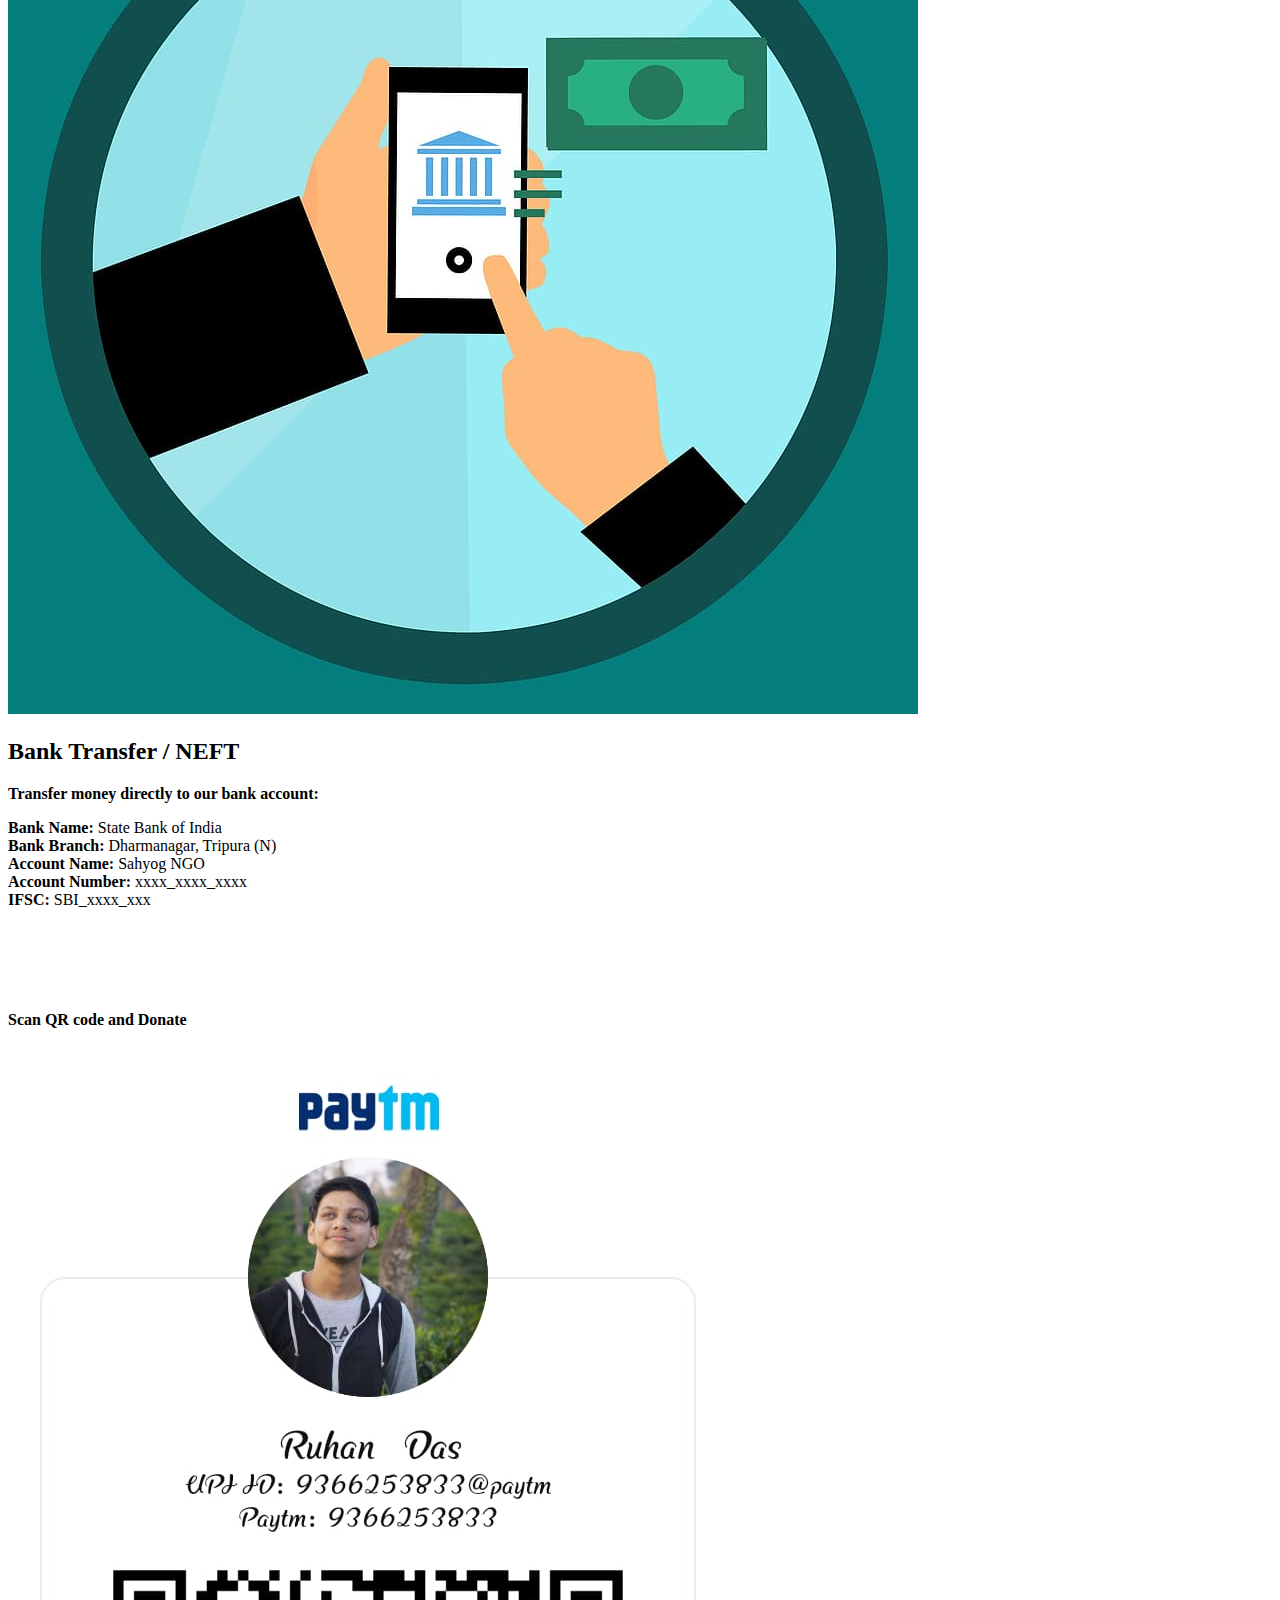
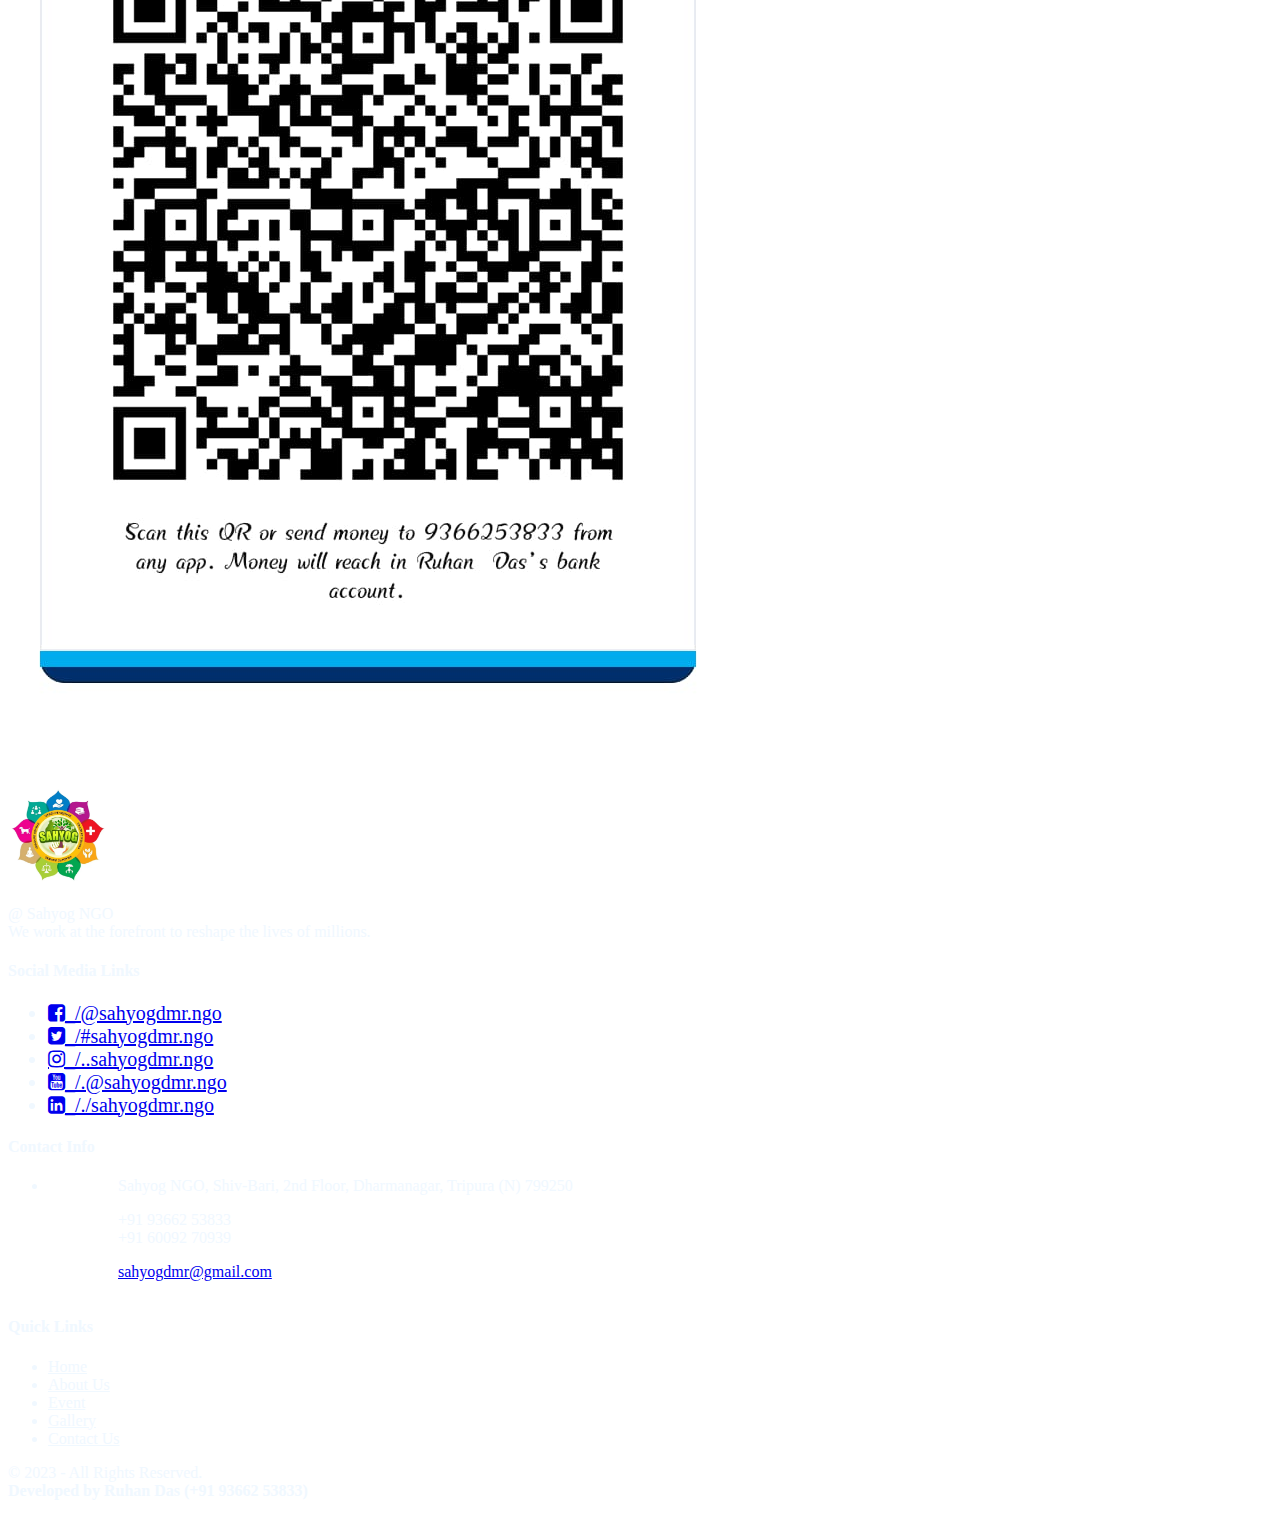
<file: donate.html>
<!DOCTYPE html>
<html lang="en">

<head>
  <meta charset="utf-8" />
  <meta name="viewport" content="width=device-width, initial-scale=1" />
  <title>SAHYOG | Donate</title>
  <link href="https://cdn.jsdelivr.net/npm/bootstrap@5.3.0/dist/css/bootstrap.min.css" rel="stylesheet"
    integrity="sha384-9ndCyUaIbzAi2FUVXJi0CjmCapSmO7SnpJef0486qhLnuZ2cdeRhO02iuK6FUUVM" crossorigin="anonymous" />

  <!-- For footer icons -->
  <link rel="stylesheet" href="https://cdnjs.cloudflare.com/ajax/libs/font-awesome/4.7.0/css/font-awesome.min.css" />

  <!-- My CSS File -->
  <!-- <link rel="stylesheet" href="assets/css/style.css"> -->
</head>

<body>
  <!-- Navbar -->
  <nav class="navbar navbar-expand-lg navbar-dark bg-dark sticky-top">
    <div class="container-fluid">
      <a class="navbar-brand" href="index.html">
        <img src="img/logo/SAVE_20230618_181622.jpg" alt="Logo" width="40" height="40"
          class="d-inline-block align-text-center" />
        SAHYOG
      </a>
      <button class="navbar-toggler" type="button" data-bs-toggle="collapse" data-bs-target="#navbarSupportedContent"
        aria-controls="navbarSupportedContent" aria-expanded="false" aria-label="Toggle navigation">
        <span class="navbar-toggler-icon"></span>
      </button>
      <div class="collapse navbar-collapse" id="navbarSupportedContent">
        <ul class="navbar-nav me-auto mb-2 mb-lg-0 mx-auto navbar-brand">
          <li class="nav-item pe-3">
            <a class="nav-link active" aria-current="page" href="index.html">Home</a>
          </li>
          <li class="nav-item pe-3">
            <a class="nav-link active" aria-current="page" href="aboutus.html">About Us</a>
          </li>
          <li class="nav-item dropdown pe-3">
            <a class="nav-link dropdown-toggle" href="#" role="button" data-bs-toggle="dropdown" aria-expanded="false">
              Program
            </a>
            <ul class="dropdown-menu">
              <li><a class="dropdown-item" href="#">Education</a></li>
              <li><a class="dropdown-item" href="#">Healthcare</a></li>
              <li>
                <hr class="dropdown-divider" />
              </li>
              <li><a class="dropdown-item" href="#">Donate Items</a></li>
            </ul>
          </li>
          <li class="nav-item pe-3">
            <a class="nav-link active" aria-current="page" href="event.html">Event</a>
          </li>
          <li class="nav-item pe-3">
            <a class="nav-link active" aria-current="page" href="gallery.html">Gallery</a>
          </li>
          <li class="nav-item">
            <a class="nav-link active" aria-current="page" href="contact.html">Contact Us</a>
          </li>
        </ul>
        <a href="donate.html">
          <button type="button" class="btn btn-success btn-lg">
            Donate Now
          </button>
        </a>
      </div>
    </div>
  </nav>
  <!-- Navbar End -->

  <!-- Donate Intro Start -->
  <div class="position-relative overflow-hidden p-3 p-md-5 m-md-3 text-center bg-body-tertiary"
    style="background-image: url(img/donate/do_4.jpg); background-position: center center; background-size: cover; padding: 70px 0;">
    <div class="col-md-6 p-lg-5 mx-auto my-5">
      <h1 class="display-3 fw-bold" style="color: white;">Donate</h1>
      <h3 class="fw-normal mb-3" style="color: white;">"You can make a difference"
      </h3>
    </div>
  </div>
  <!-- Donate intro End -->

  <!-- Donate Form Start -->
  <div class="album py-5 bg-body-tertiary">
    <div class="container">

      <div class="row row-cols-1 row-cols-sm-2 row-cols-md-3 g-3">
        <div class="col">
          <div class="card shadow-sm">
            <img src="img/donate/do_6.jpeg" class="card-img-top" alt="...">
            <div class="card-body">
              <h2>Donate Online</h2>
              <p class="card-text"><strong>Donate online by clicking the below link</strong></p>
              <div class="d-flex justify-content-between align-items-center">
                <div class="btn-group">
                  <button type="button" class="btn btn-primary">Donate</button>
                </div>
              </div>
            </div>
          </div>
        </div>
        <div class="col">
          <div class="card shadow-sm">
            <img src="img/donate/do_7.jpg" class="card-img-top" alt="...">
            <div class="card-body">
              <h2>Donation by Cheque</h2>
              <p class="card-text">Write a cheque in name of <strong>"Sahyog NGO"</strong> and mail us at <strong>Sahyog
                  NGO, Shiv-Bari, 2nd
                  Floor, Dharmanagar, Tripura (N) 799250</strong></p>
            </div>
          </div>
        </div>
        <div class="col">
          <div class="card shadow-sm">
            <img src="img/donate/do_8.jpg" class="card-img-top" alt="...">
            <div class="card-body">
              <h2>Bank Transfer / NEFT</h2>
              <p><strong>Transfer money directly to our bank account:</strong></p>
              <p class="card-text"><strong>Bank Name:</strong> State Bank of India<br>
                <strong>Bank Branch:</strong> Dharmanagar, Tripura (N)<br>
                <strong>Account Name:</strong> Sahyog NGO<br>
                <strong>Account Number:</strong> xxxx_xxxx_xxxx<br>
                <strong>IFSC:</strong> SBI_xxxx_xxx
              </p>
            </div>
          </div>
        </div>
      </div>
    </div>
  </div>
  <!-- Donate Form End -->

  <!-- Donate QR start -->
  <section class="section-padding" style="padding: 70px 0; display: block;">
    <div class="container">
      <div class="row">
        <div class="col-lg-7 m-auto text-center">
          <p class="mb-0"><strong>Scan QR code and Donate</strong></p>
        </div>
      </div>
      <div class="row">
        <div class="col-md-6 m-auto text-center">
          <img src="img/donate/do_9.jpeg"
            alt="Sahyog Tree Foundation | Donate with QR Code" style="max-width: 100%; height: auto; vertical-align: middle; border-style: none;">
        </div>
      </div>
    </div>
  </section>
  <!-- Donate QR End -->

  <!-- Footer Start -->
  <div class="container-fluid bg-dark">
    <footer class="row row-cols-1 row-cols-sm-2 row-cols-md-4 py-5 border-top" style="color: aliceblue;">
      <div class="col mb-3">
        <img src="img/logo/SAVE_20230618_181622.jpg" height="100" width="100" alt="">
        <p>@ Sahyog NGO<br>We work at the forefront to reshape the lives of millions.</p>
      </div>

      <div class="col mb-3">
        <h4>Social Media Links</h4>
        <ul class="nav flex-column" style="font-size: 1.25rem;">
          <li class="nav-item mb-2"><a href="https://www.facebook.com/profile.php?id=100083028296058" class="fa fa-facebook-square">_/@sahyogdmr.ngo</a></li>
          <li class="nav-item mb-2"><a href="#" class="fa fa-twitter-square">_/#sahyogdmr.ngo</a></li>
          <li class="nav-item mb-2"><a href="#" class="fa fa-instagram">_/..sahyogdmr.ngo</a></li>
          <li class="nav-item mb-2"><a href="#" class="fa fa-youtube-square">_/.@sahyogdmr.ngo</a></li>
          <li class="nav-item mb-2"><a href="#" class="fa fa-linkedin-square">_/./sahyogdmr.ngo</a></li>
        </ul>
      </div>

      <div class="col mb-3">
        <h4>Contact Info</h4>
        <ul class="nav flex-column">
          <li class="nav-item mb-2">
            <ul class="address-widget m-0 p-0" style="list-style: none; max-width: 100%; height: auto;">
              <li style="padding: 0 0 16px 30px; position: relative;">
                <i class="fa fa-map-marker" style="color: white; position: absolute; left: 0; top: 5px;"></i>
                <div class="desc">Sahyog NGO, Shiv-Bari, 2nd Floor, Dharmanagar, Tripura (N) 799250</div>
              </li>
              <li style="padding: 0 0 16px 30px; position: relative;"><i class="fa fa-phone"
                  style="color: white; position: absolute; left: 0; top: 5px;"></i>
                <div class="desc">+91 93662 53833<br>+91 60092 70939</div>
              </li>
              <li style="padding: 0 0 16px 30px; position: relative;"><i class="fa fa-envelope-o"
                  style="color: white; position: absolute; left: 0; top: 5px;"></i>
                <div class="desc"><a href="mailto:sahyogdmr@gmail.com">sahyogdmr@gmail.com</a></div>
              </li>
            </ul>
          </li>
        </ul>
      </div>
      <div class="col mb-3">
        <h4>Quick Links</h4>
        <ul class="nav flex-column">
          <li class="nav-item mb-2"><a href="index.html" class="nav-link p-0" style="color: aliceblue;">Home</a></li>
          <li class="nav-item mb-2"><a href="aboutus.html" class="nav-link p-0" style="color: aliceblue;">About Us</a>
          </li>
          <li class="nav-item mb-2"><a href="event.html" class="nav-link p-0" style="color: aliceblue;">Event</a></li>
          <li class="nav-item mb-2"><a href="gallery.html" class="nav-link p-0" style="color: aliceblue;">Gallery</a>
          </li>
          <li class="nav-item mb-2"><a href="contact.html" class="nav-link p-0" style="color: aliceblue;">Contact Us</a>
          </li>
        </ul>
      </div>

    </footer>
    <p class="text-center mb-1 p-0" style="color: aliceblue;">© 2023 - All Rights Reserved.<br><strong>Developed by
        Ruhan Das (+91 93662 53833)</strong></p>
  </div>
  <!-- Footer End -->
  <script src="https://cdn.jsdelivr.net/npm/bootstrap@5.3.0/dist/js/bootstrap.bundle.min.js"
    integrity="sha384-geWF76RCwLtnZ8qwWowPQNguL3RmwHVBC9FhGdlKrxdiJJigb/j/68SIy3Te4Bkz"
    crossorigin="anonymous"></script>
</body>

</html>
</file>
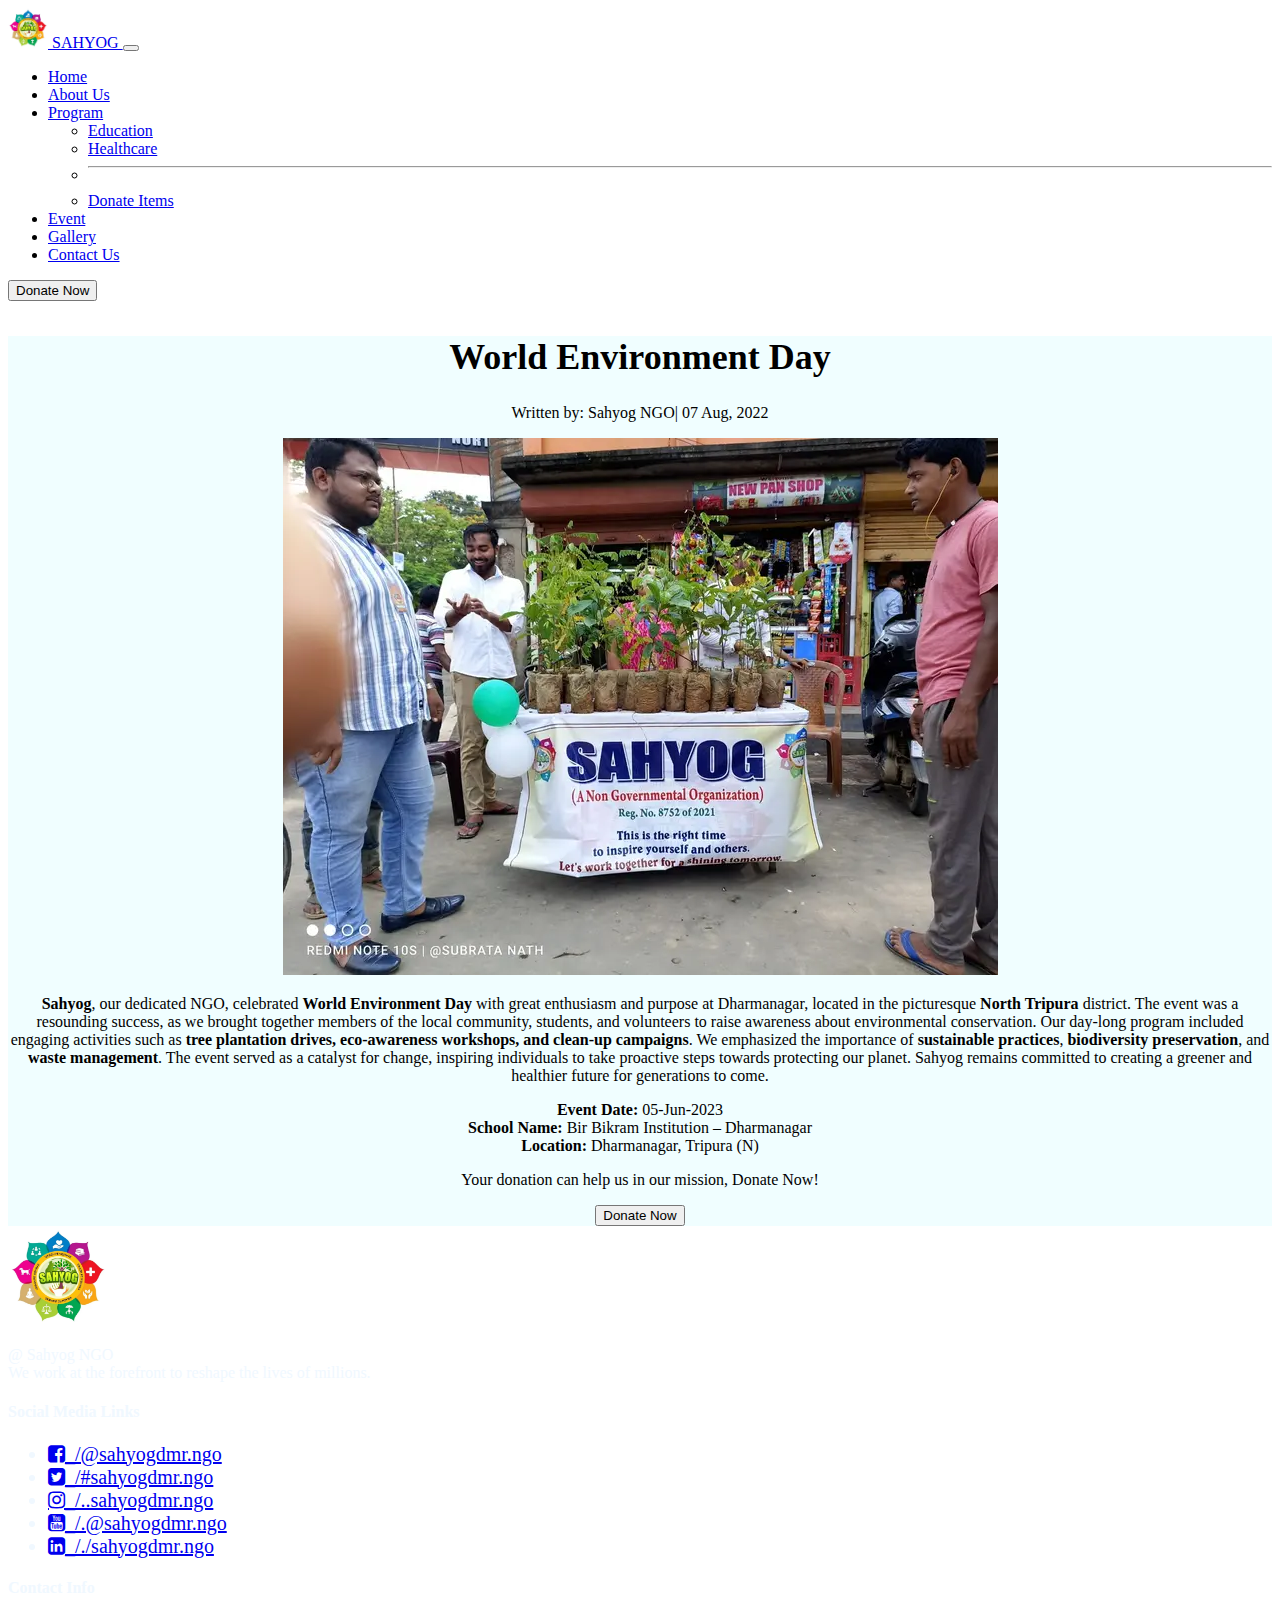
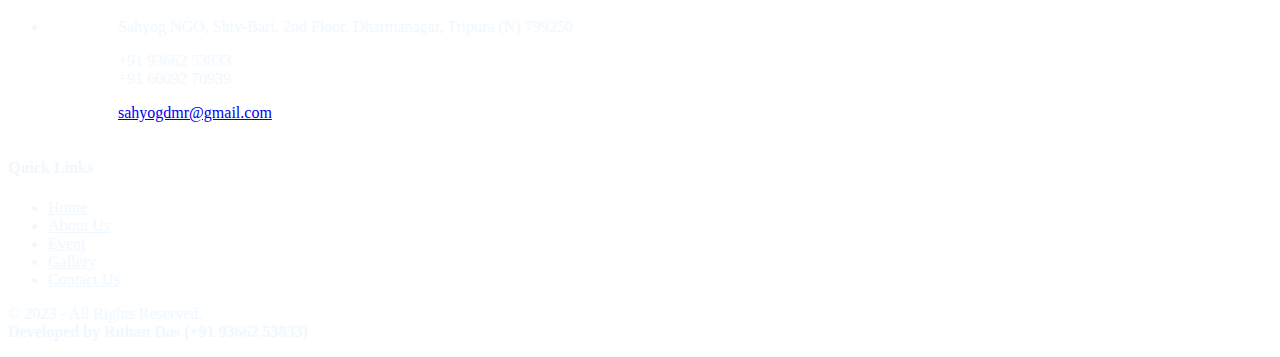
<file: event.html>
<!DOCTYPE html>
<html lang="en">

<head>
  <meta charset="utf-8" />
  <meta name="viewport" content="width=device-width, initial-scale=1" />
  <title>SAHYOG | Events</title>
  <link href="https://cdn.jsdelivr.net/npm/bootstrap@5.3.0/dist/css/bootstrap.min.css" rel="stylesheet"
    integrity="sha384-9ndCyUaIbzAi2FUVXJi0CjmCapSmO7SnpJef0486qhLnuZ2cdeRhO02iuK6FUUVM" crossorigin="anonymous" />

  <!-- For footer icons -->
  <link rel="stylesheet" href="https://cdnjs.cloudflare.com/ajax/libs/font-awesome/4.7.0/css/font-awesome.min.css" />

  <!-- My CSS File -->
  <!-- <link rel="stylesheet" href="assets/css/style.css"> -->
</head>

<body>
  <!-- Navbar -->
  <nav class="navbar navbar-expand-lg navbar-dark bg-dark sticky-top">
    <div class="container-fluid">
      <a class="navbar-brand" href="index.html">
        <img src="img/logo/SAVE_20230618_181622.jpg" alt="Logo" width="40" height="40"
          class="d-inline-block align-text-center" />
        SAHYOG
      </a>
      <button class="navbar-toggler" type="button" data-bs-toggle="collapse" data-bs-target="#navbarSupportedContent"
        aria-controls="navbarSupportedContent" aria-expanded="false" aria-label="Toggle navigation">
        <span class="navbar-toggler-icon"></span>
      </button>
      <div class="collapse navbar-collapse" id="navbarSupportedContent">
        <ul class="navbar-nav me-auto mb-2 mb-lg-0 mx-auto navbar-brand">
          <li class="nav-item pe-3">
            <a class="nav-link active" aria-current="page" href="index.html">Home</a>
          </li>
          <li class="nav-item pe-3">
            <a class="nav-link active" aria-current="page" href="aboutus.html">About Us</a>
          </li>
          <li class="nav-item dropdown pe-3">
            <a class="nav-link dropdown-toggle" href="#" role="button" data-bs-toggle="dropdown" aria-expanded="false">
              Program
            </a>
            <ul class="dropdown-menu">
              <li><a class="dropdown-item" href="#">Education</a></li>
              <li><a class="dropdown-item" href="#">Healthcare</a></li>
              <li>
                <hr class="dropdown-divider" />
              </li>
              <li><a class="dropdown-item" href="#">Donate Items</a></li>
            </ul>
          </li>
          <li class="nav-item pe-3">
            <a class="nav-link active" aria-current="page" href="event.html">Event</a>
          </li>
          <li class="nav-item pe-3">
            <a class="nav-link active" aria-current="page" href="gallery.html">Gallery</a>
          </li>
          <li class="nav-item">
            <a class="nav-link active" aria-current="page" href="contact.html">Contact Us</a>
          </li>
        </ul>
        <a href="donate.html">
          <button type="button" class="btn btn-success btn-lg">
            Donate Now
          </button>
        </a>
      </div>
    </div>
  </nav>
  <!-- Navbar End -->

  <!-- Event Start -->
  <section id="single-post" class="mb-3" style="margin-top: 35px; background-color: rgb(240, 254, 255);">
    <div class="container">
      <div class="row">
        <div class="col-md-12" style="text-align: center;">
          <h1 class="entry-title" style="font-size: 36px; font-weight: 700; margin: 0 0 26px;">World Environment Day
          </h1>
          <div class="metaData d-none">
            <span class="writtenBy">Written by: Sahyog NGO</span><span class="pipe">|</span>
            <span class="pDate">07 Aug, 2022</span>
          </div>
          <p>
            <img class="img-fluid" alt="World Environment Day" src="img/events/ev_1.jpg">
          </p>
          <p><strong>Sahyog</strong>, our dedicated NGO, celebrated <strong>World Environment Day</strong>  with great enthusiasm and purpose at
            Dharmanagar, located in the picturesque <strong>North Tripura</strong> district. The event was a resounding success, as we
            brought together members of the local community, students, and volunteers to raise awareness about
            environmental conservation. Our day-long program included engaging activities such as <strong>tree plantation
            drives, eco-awareness workshops, and clean-up campaigns</strong>. We emphasized the importance of <strong>sustainable
              practices</strong>, <strong>biodiversity preservation</strong>, and <strong>waste management</strong>. The event served as a catalyst for change,
            inspiring individuals to take proactive steps towards protecting our planet. Sahyog remains committed to
            creating a greener and healthier future for generations to come.</p>
          <p><strong>Event Date:</strong> 05-Jun-2023<br>
            <strong>School Name:</strong> Bir Bikram Institution – Dharmanagar<br>
            <strong>Location:</strong> Dharmanagar, Tripura (N)
          </p>
          <p>Your donation can help us in our mission, Donate Now!</p>
          <a href="donate.html">
            <button type="button" class="btn btn-danger btn-lg">Donate Now</button>
          </a>
        </div>
      </div>
    </div>
  </section>
  <!-- Event End -->

  <!-- Footer Start -->
  <div class="container-fluid bg-dark">
    <footer class="row row-cols-1 row-cols-sm-2 row-cols-md-4 py-5 border-top" style="color: aliceblue;">
      <div class="col mb-3">
        <img src="img/logo/SAVE_20230618_181622.jpg" height="100" width="100" alt="">
        <p>@ Sahyog NGO<br>We work at the forefront to reshape the lives of millions.</p>
      </div>

      <div class="col mb-3">
        <h4>Social Media Links</h4>
        <ul class="nav flex-column" style="font-size: 1.25rem;">
          <li class="nav-item mb-2"><a href="https://www.facebook.com/profile.php?id=100083028296058" class="fa fa-facebook-square">_/@sahyogdmr.ngo</a></li>
          <li class="nav-item mb-2"><a href="#" class="fa fa-twitter-square">_/#sahyogdmr.ngo</a></li>
          <li class="nav-item mb-2"><a href="#" class="fa fa-instagram">_/..sahyogdmr.ngo</a></li>
          <li class="nav-item mb-2"><a href="#" class="fa fa-youtube-square">_/.@sahyogdmr.ngo</a></li>
          <li class="nav-item mb-2"><a href="#" class="fa fa-linkedin-square">_/./sahyogdmr.ngo</a></li>
        </ul>
      </div>

      <div class="col mb-3">
        <h4>Contact Info</h4>
        <ul class="nav flex-column">
          <li class="nav-item mb-2">
            <ul class="address-widget m-0 p-0" style="list-style: none; max-width: 100%; height: auto;">
              <li style="padding: 0 0 16px 30px; position: relative;">
                <i class="fa fa-map-marker" style="color: white; position: absolute; left: 0; top: 5px;"></i>
                <div class="desc">Sahyog NGO, Shiv-Bari, 2nd Floor, Dharmanagar, Tripura (N) 799250</div>
              </li>
              <li style="padding: 0 0 16px 30px; position: relative;"><i class="fa fa-phone"
                  style="color: white; position: absolute; left: 0; top: 5px;"></i>
                <div class="desc">+91 93662 53833<br>+91 60092 70939</div>
              </li>
              <li style="padding: 0 0 16px 30px; position: relative;"><i class="fa fa-envelope-o"
                  style="color: white; position: absolute; left: 0; top: 5px;"></i>
                <div class="desc"><a href="mailto:sahyogdmr@gmail.com">sahyogdmr@gmail.com</a></div>
              </li>
            </ul>
          </li>
        </ul>
      </div>
      <div class="col mb-3">
        <h4>Quick Links</h4>
        <ul class="nav flex-column">
          <li class="nav-item mb-2"><a href="index.html" class="nav-link p-0" style="color: aliceblue;">Home</a></li>
          <li class="nav-item mb-2"><a href="aboutus.html" class="nav-link p-0" style="color: aliceblue;">About Us</a>
          </li>
          <li class="nav-item mb-2"><a href="event.html" class="nav-link p-0" style="color: aliceblue;">Event</a></li>
          <li class="nav-item mb-2"><a href="gallery.html" class="nav-link p-0" style="color: aliceblue;">Gallery</a>
          </li>
          <li class="nav-item mb-2"><a href="contact.html" class="nav-link p-0" style="color: aliceblue;">Contact Us</a>
          </li>
        </ul>
      </div>

    </footer>
    <p class="text-center mb-1 p-0" style="color: aliceblue;">© 2023 - All Rights Reserved.<br><strong>Developed by
        Ruhan Das (+91 93662 53833)</strong></p>
  </div>
  <!-- Footer End -->

  <script src="https://cdn.jsdelivr.net/npm/bootstrap@5.3.0/dist/js/bootstrap.bundle.min.js"
    integrity="sha384-geWF76RCwLtnZ8qwWowPQNguL3RmwHVBC9FhGdlKrxdiJJigb/j/68SIy3Te4Bkz"
    crossorigin="anonymous"></script>
</body>

</html>
</file>
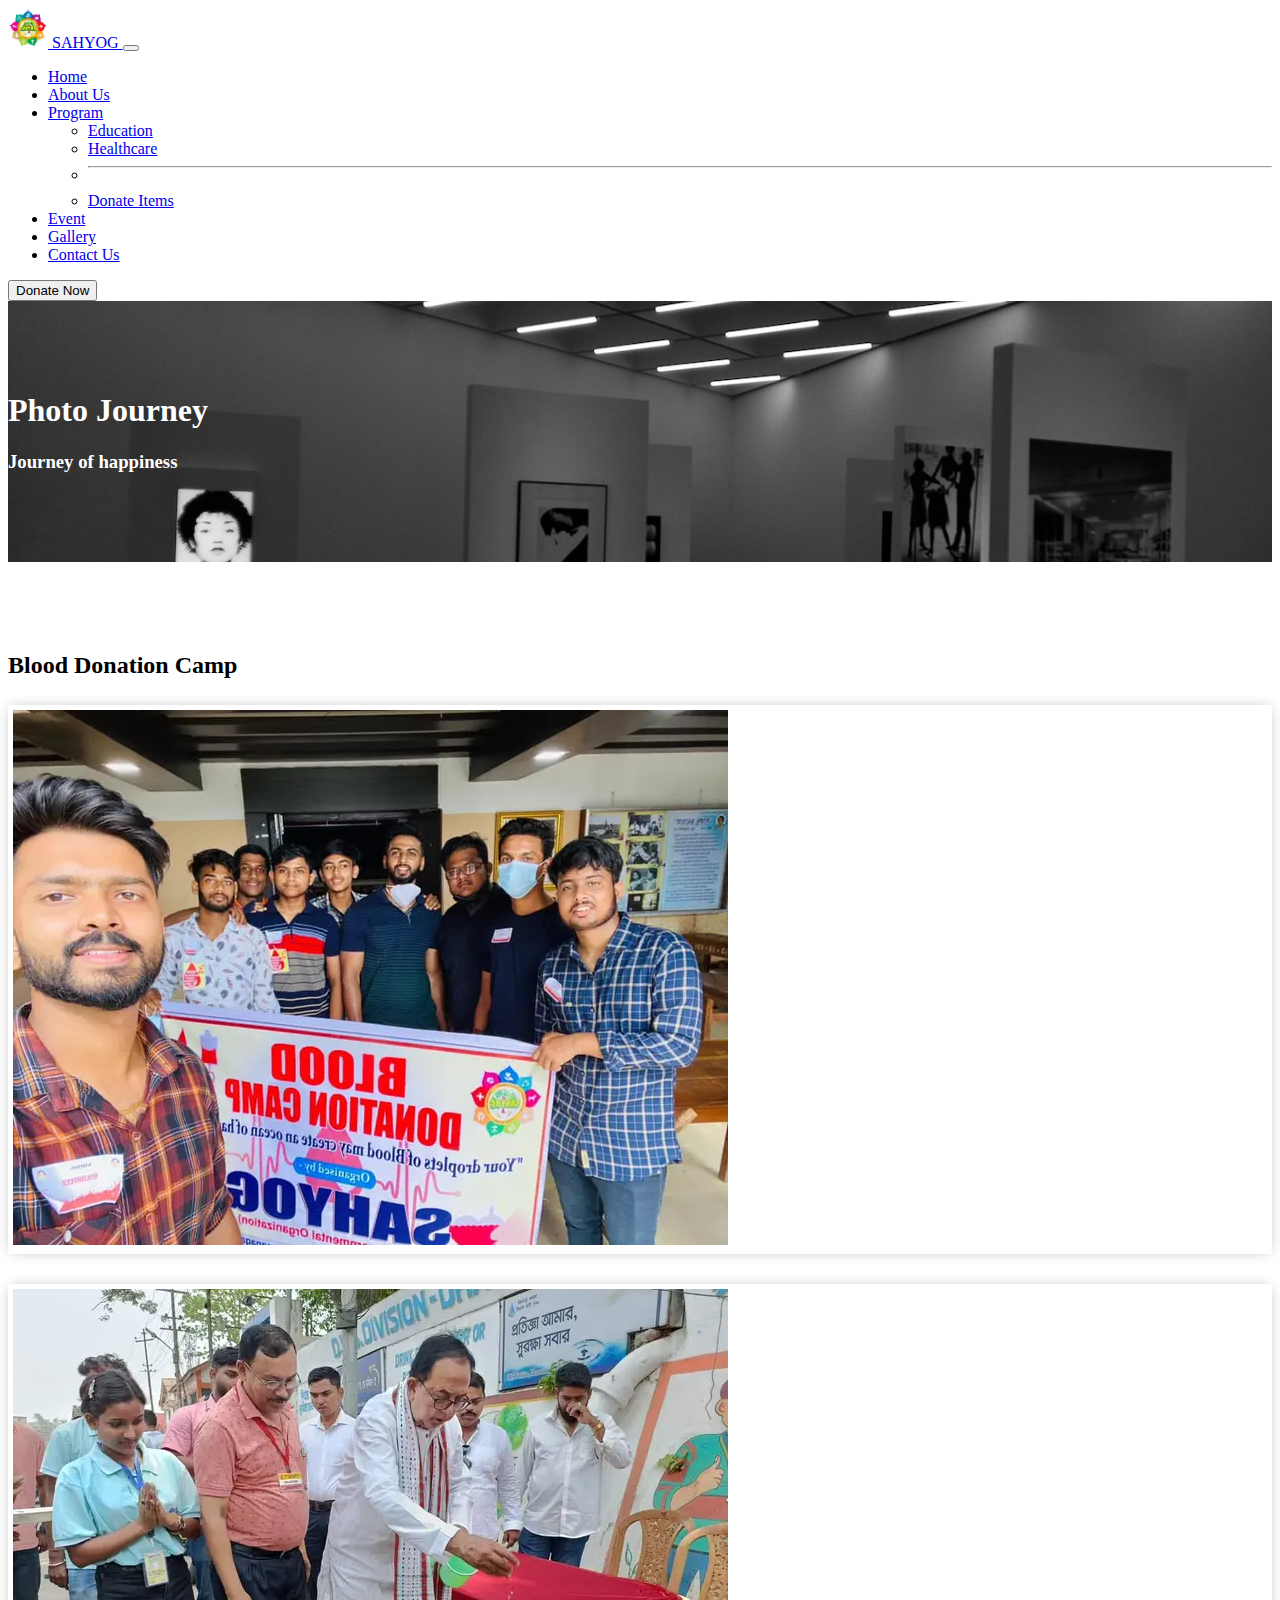
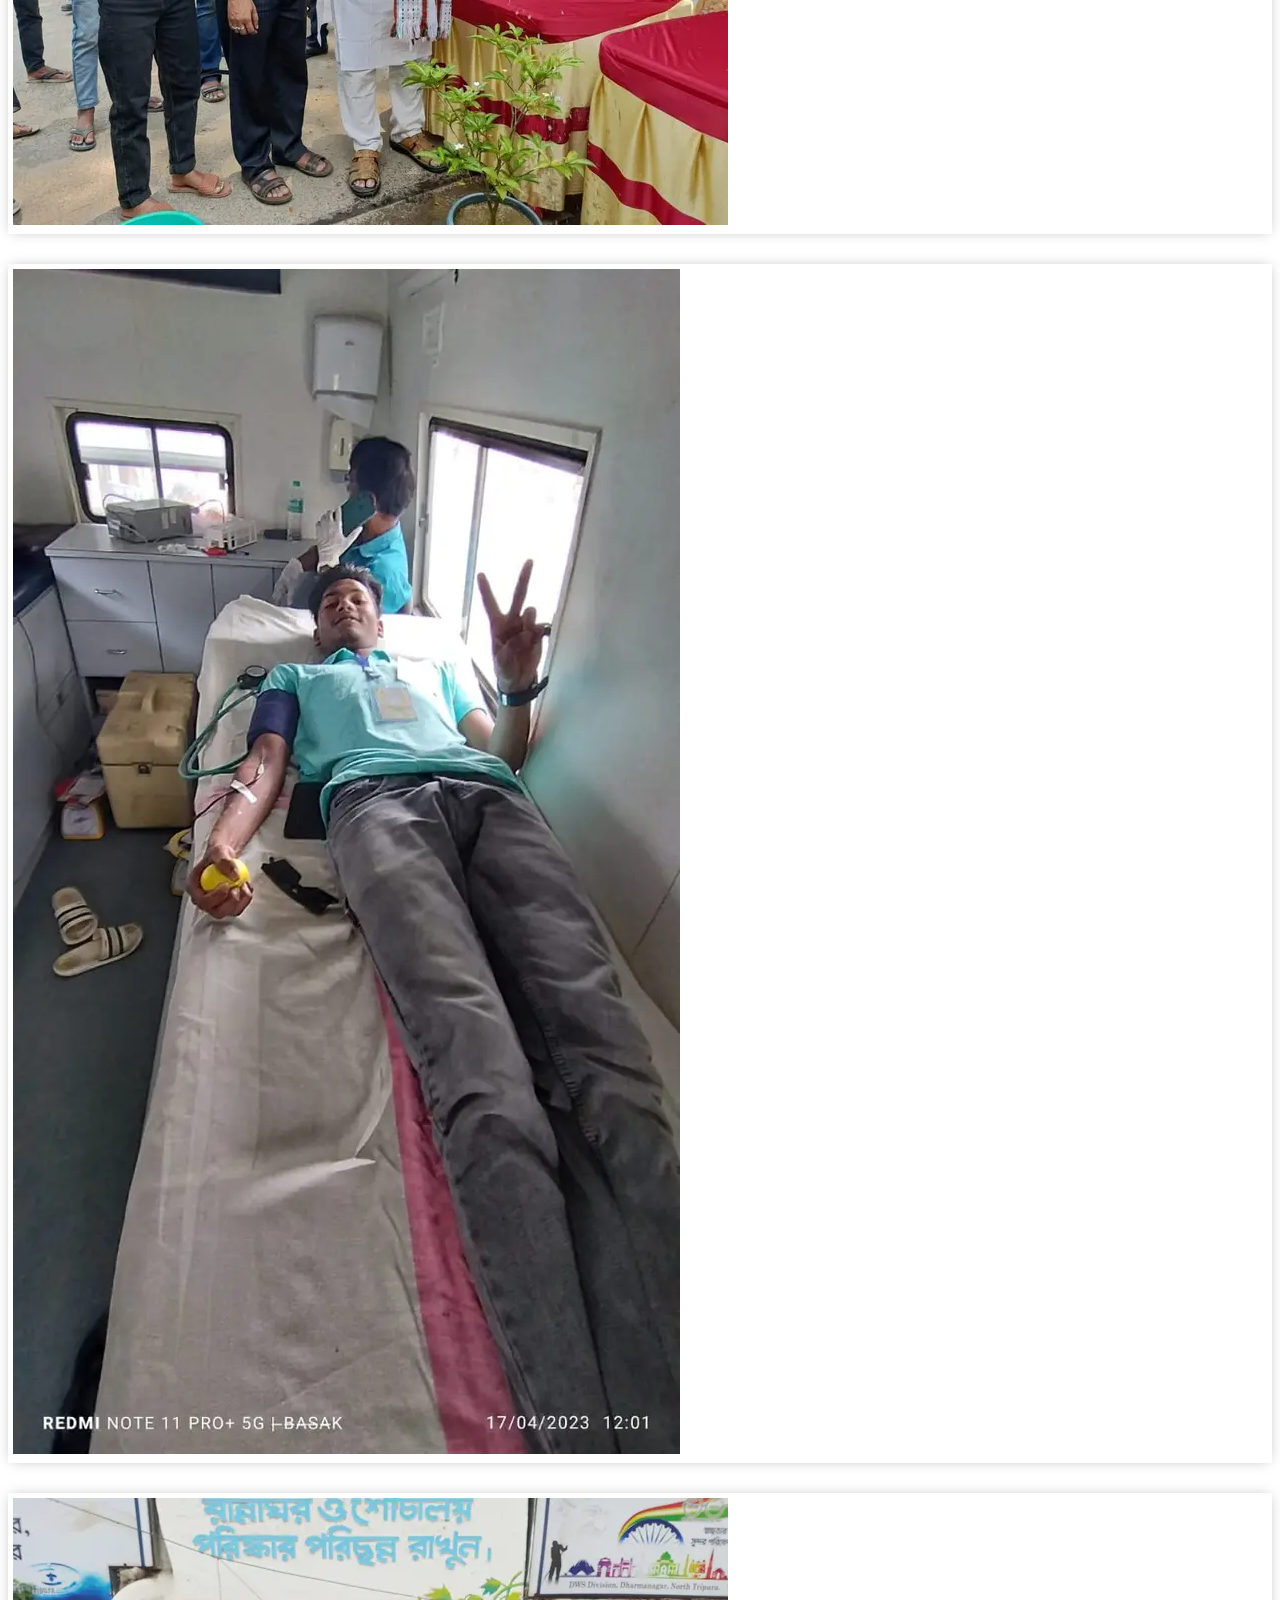
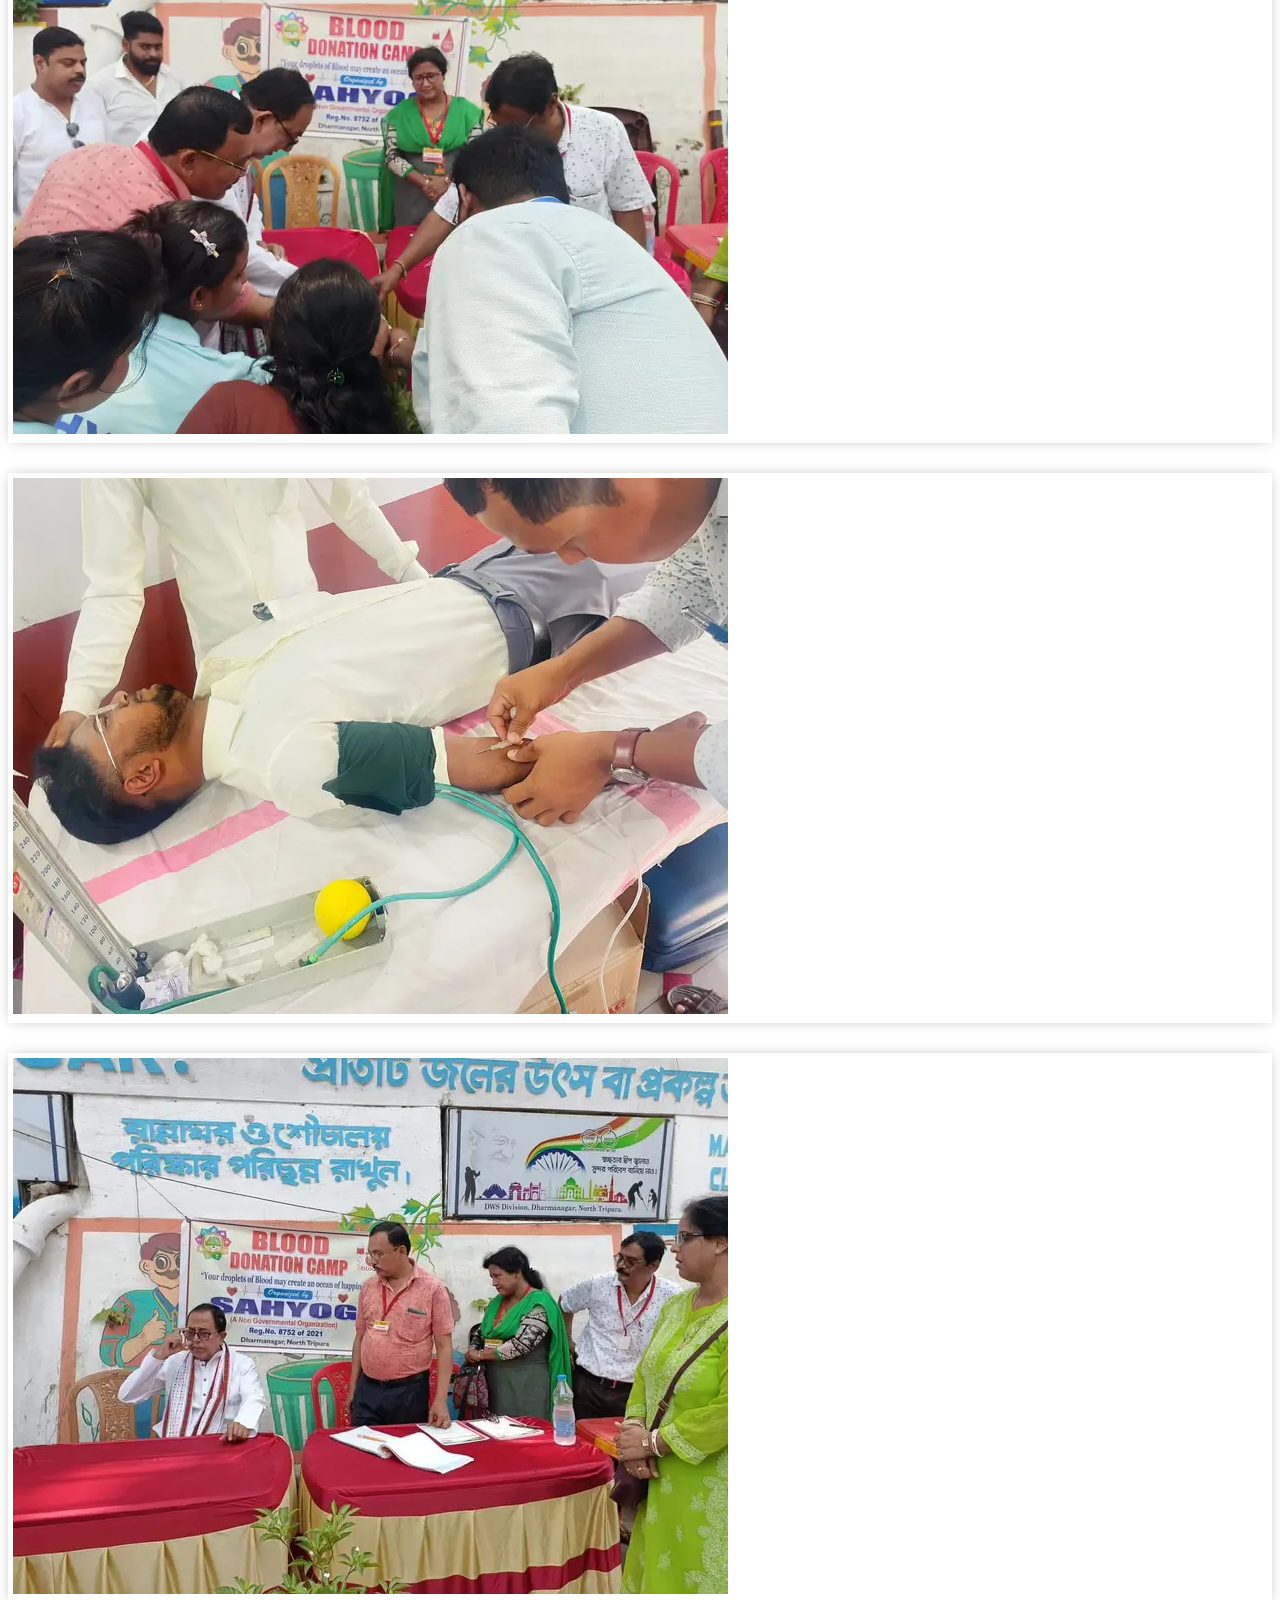
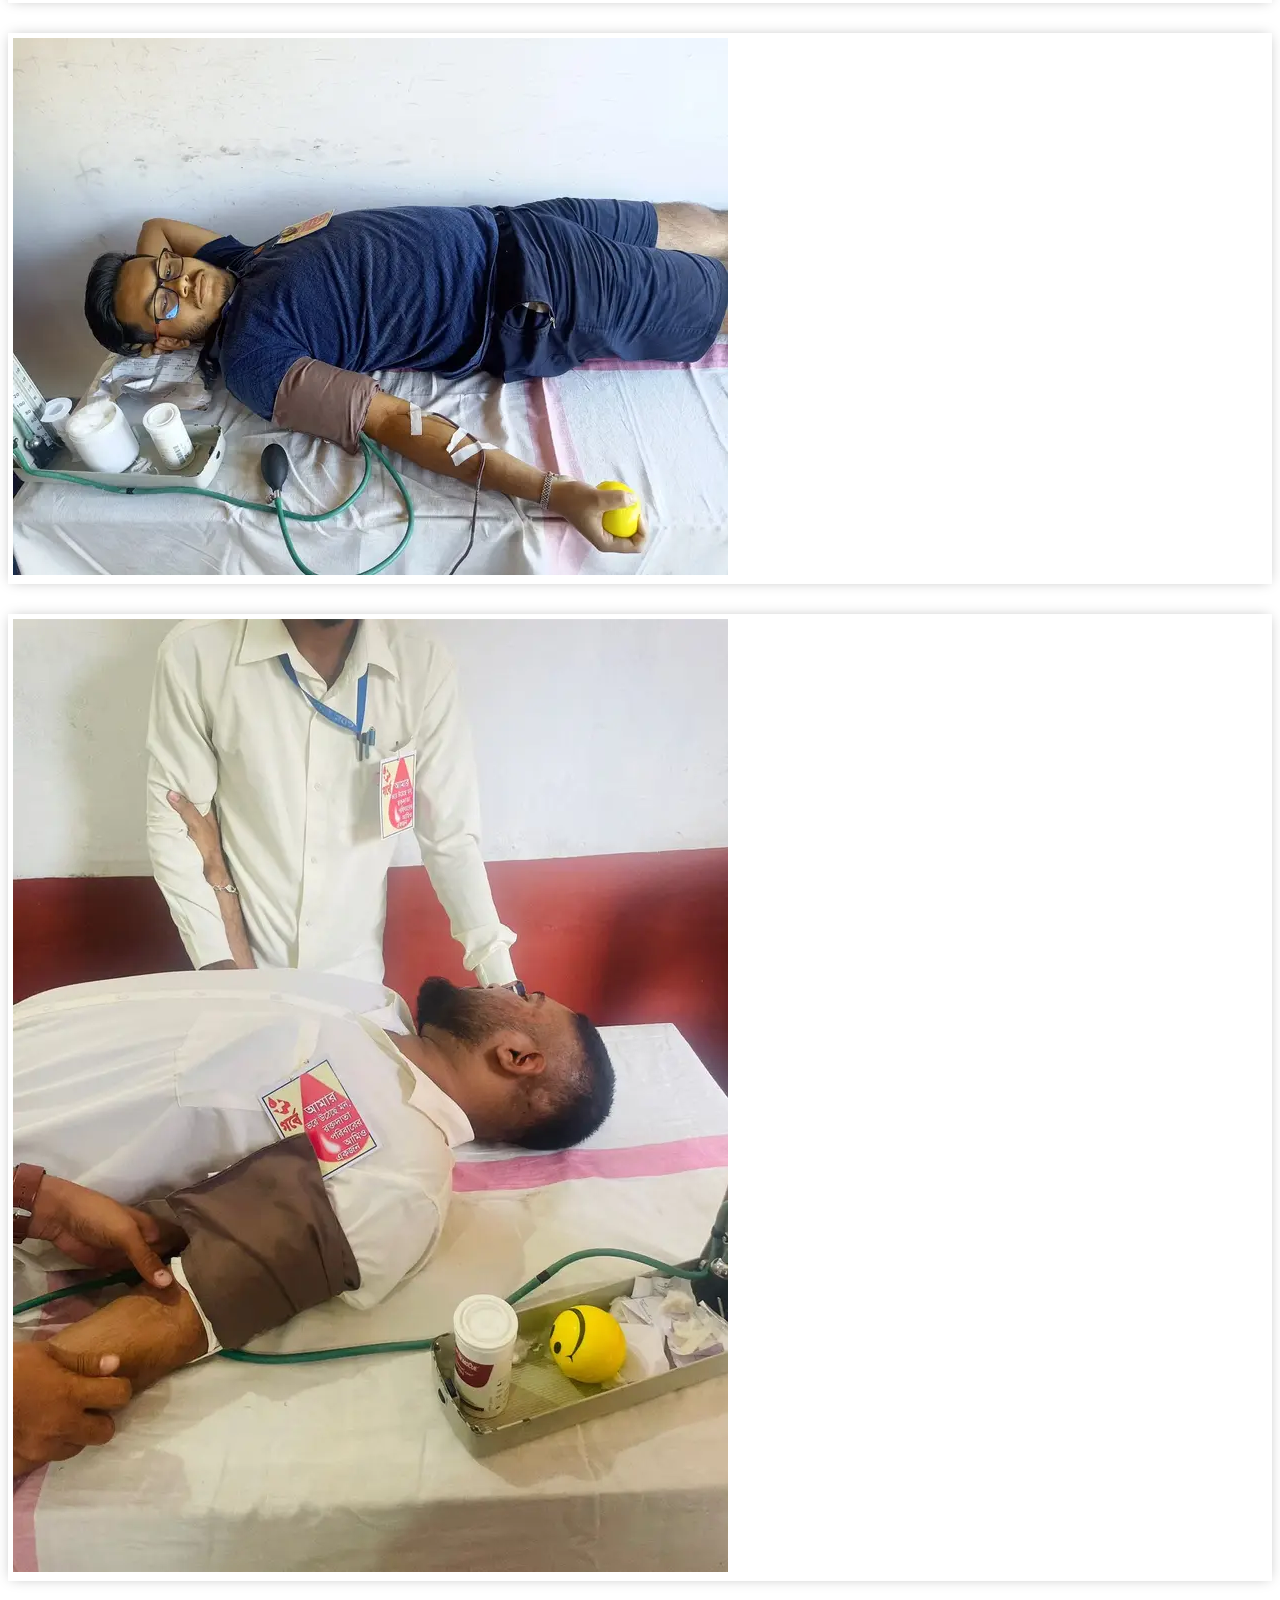
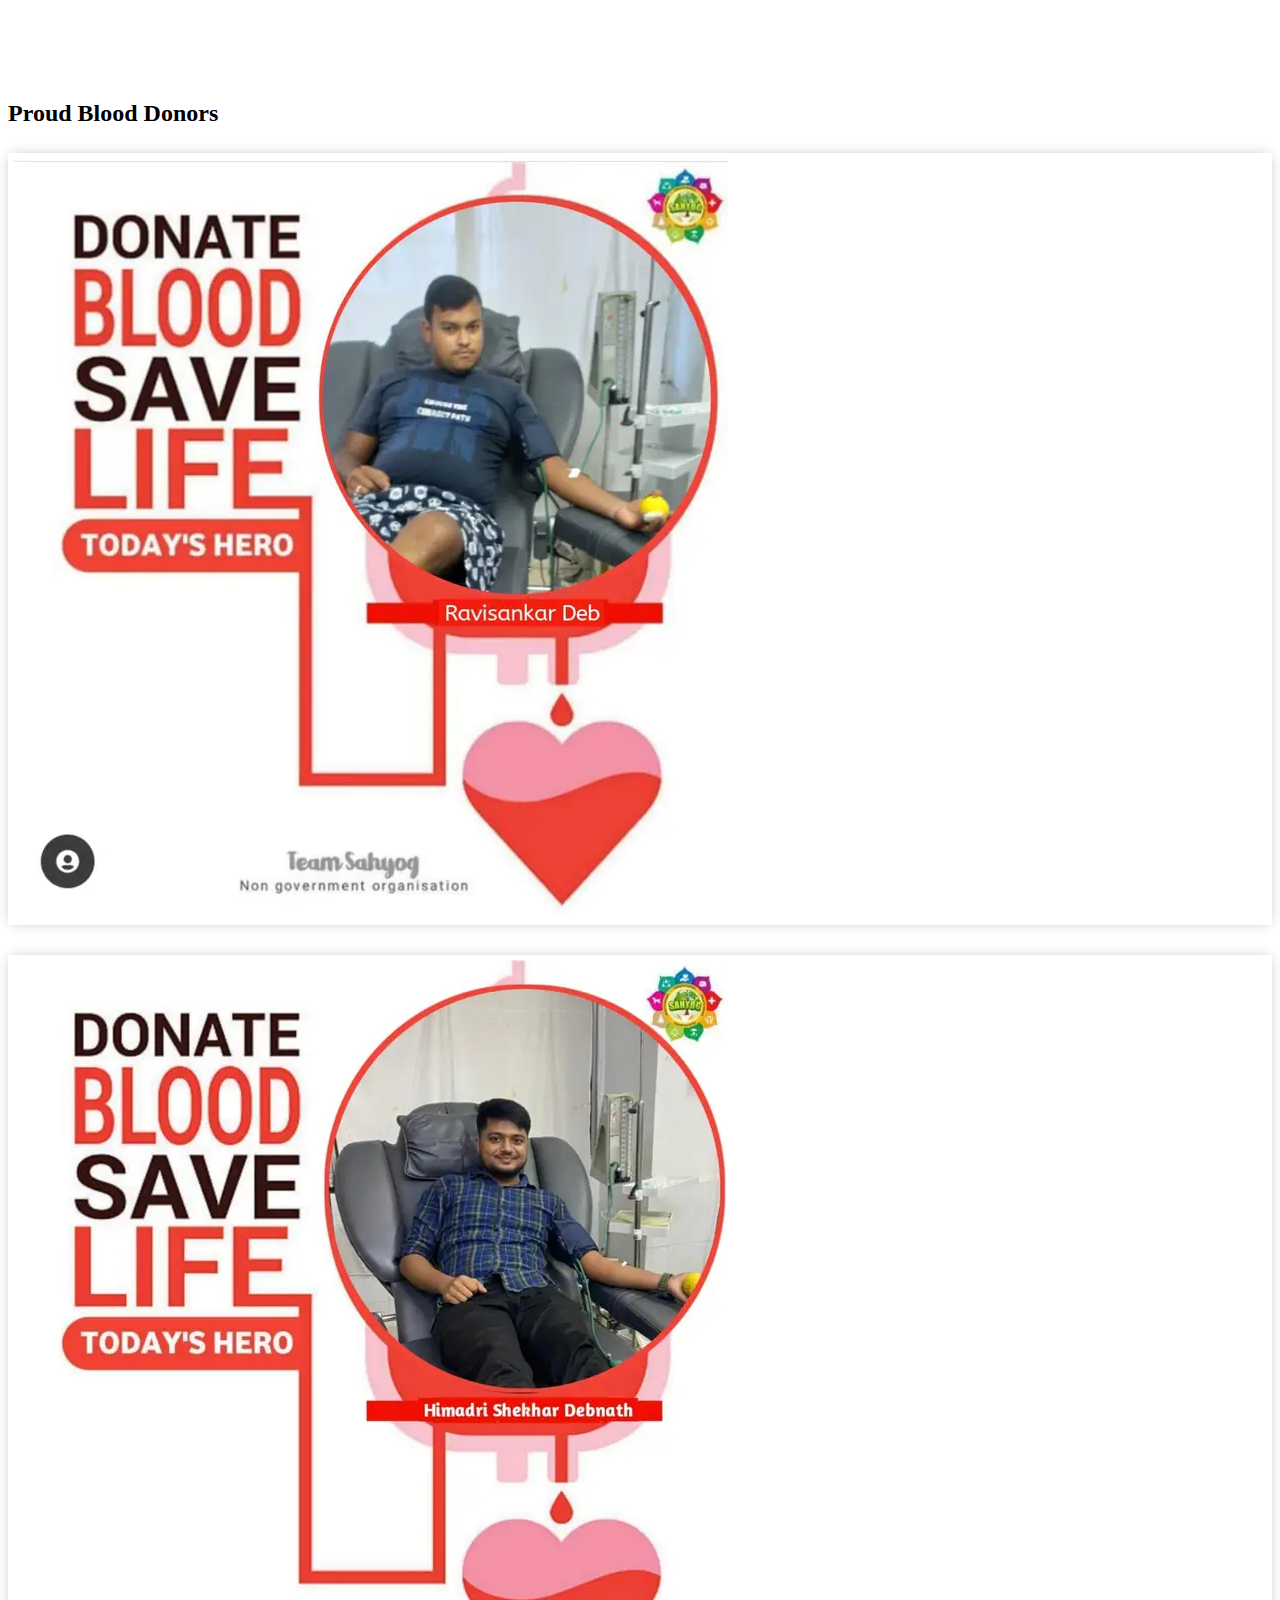
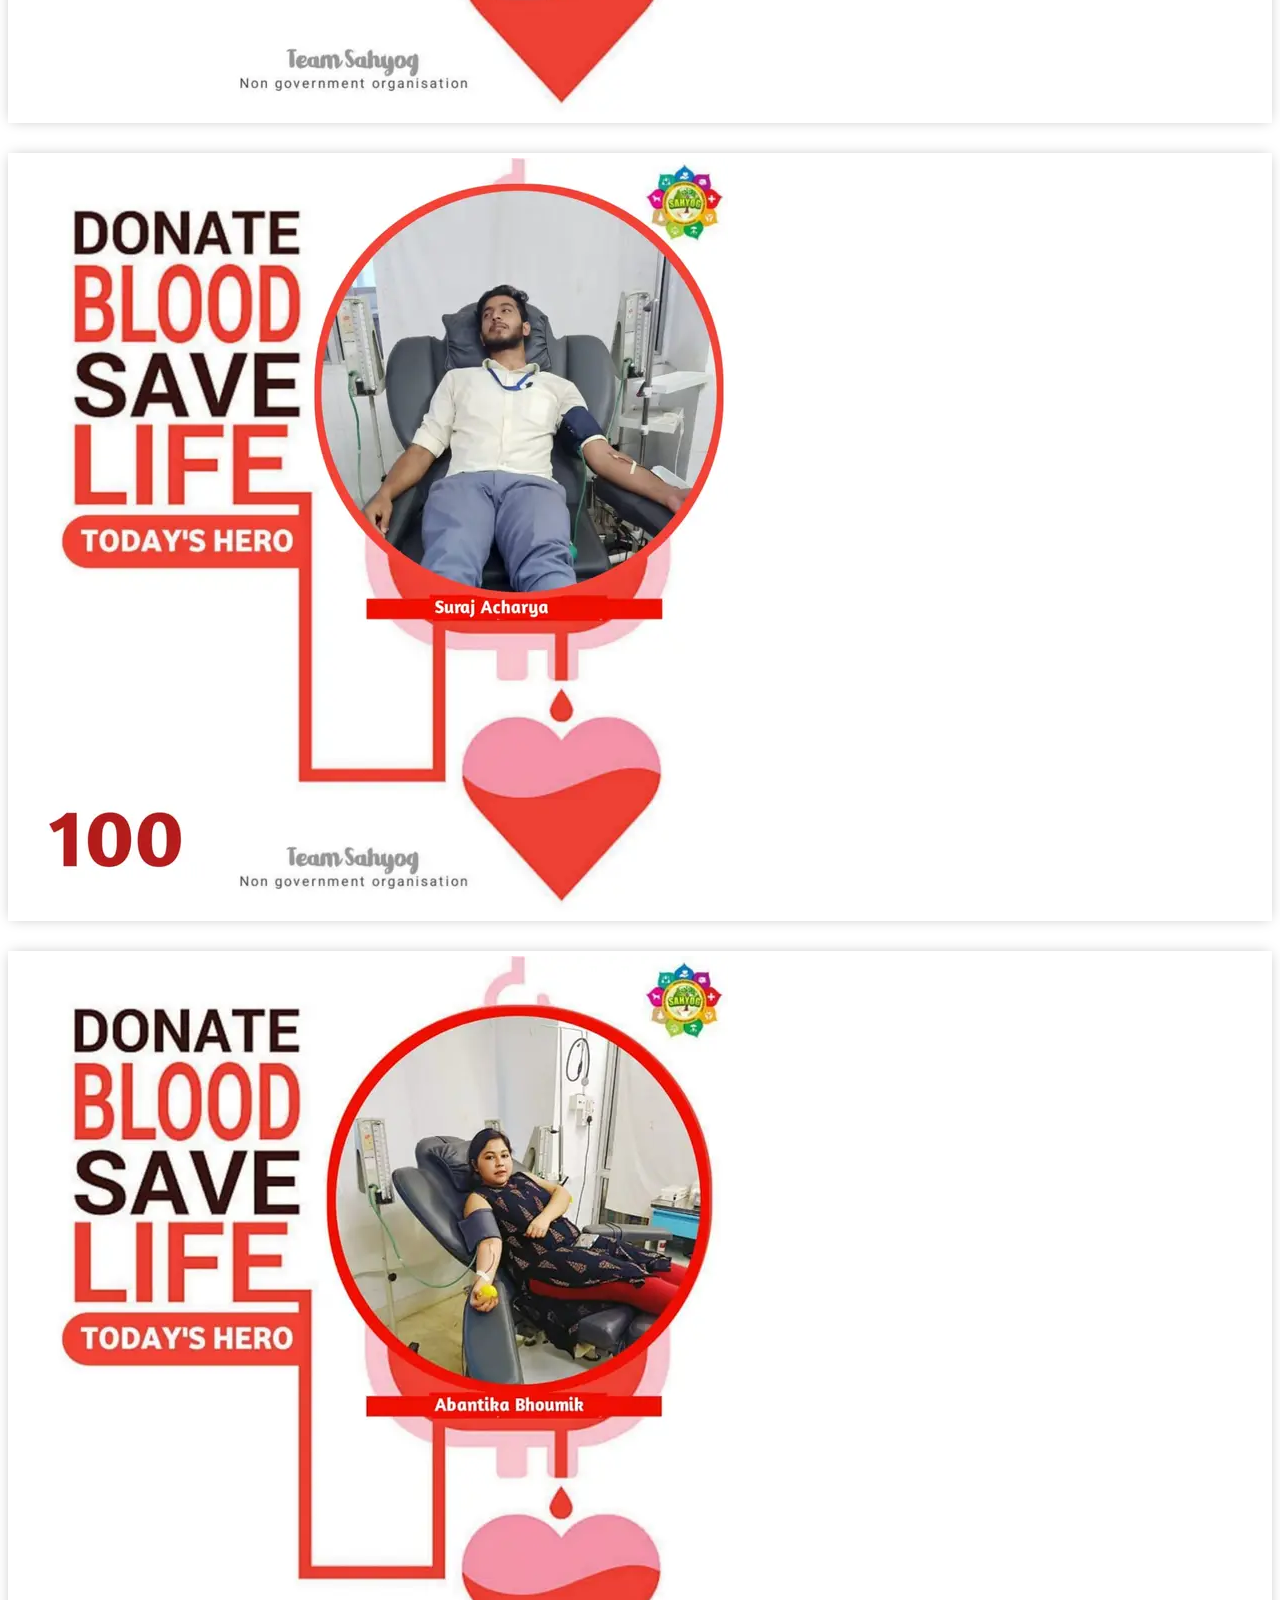
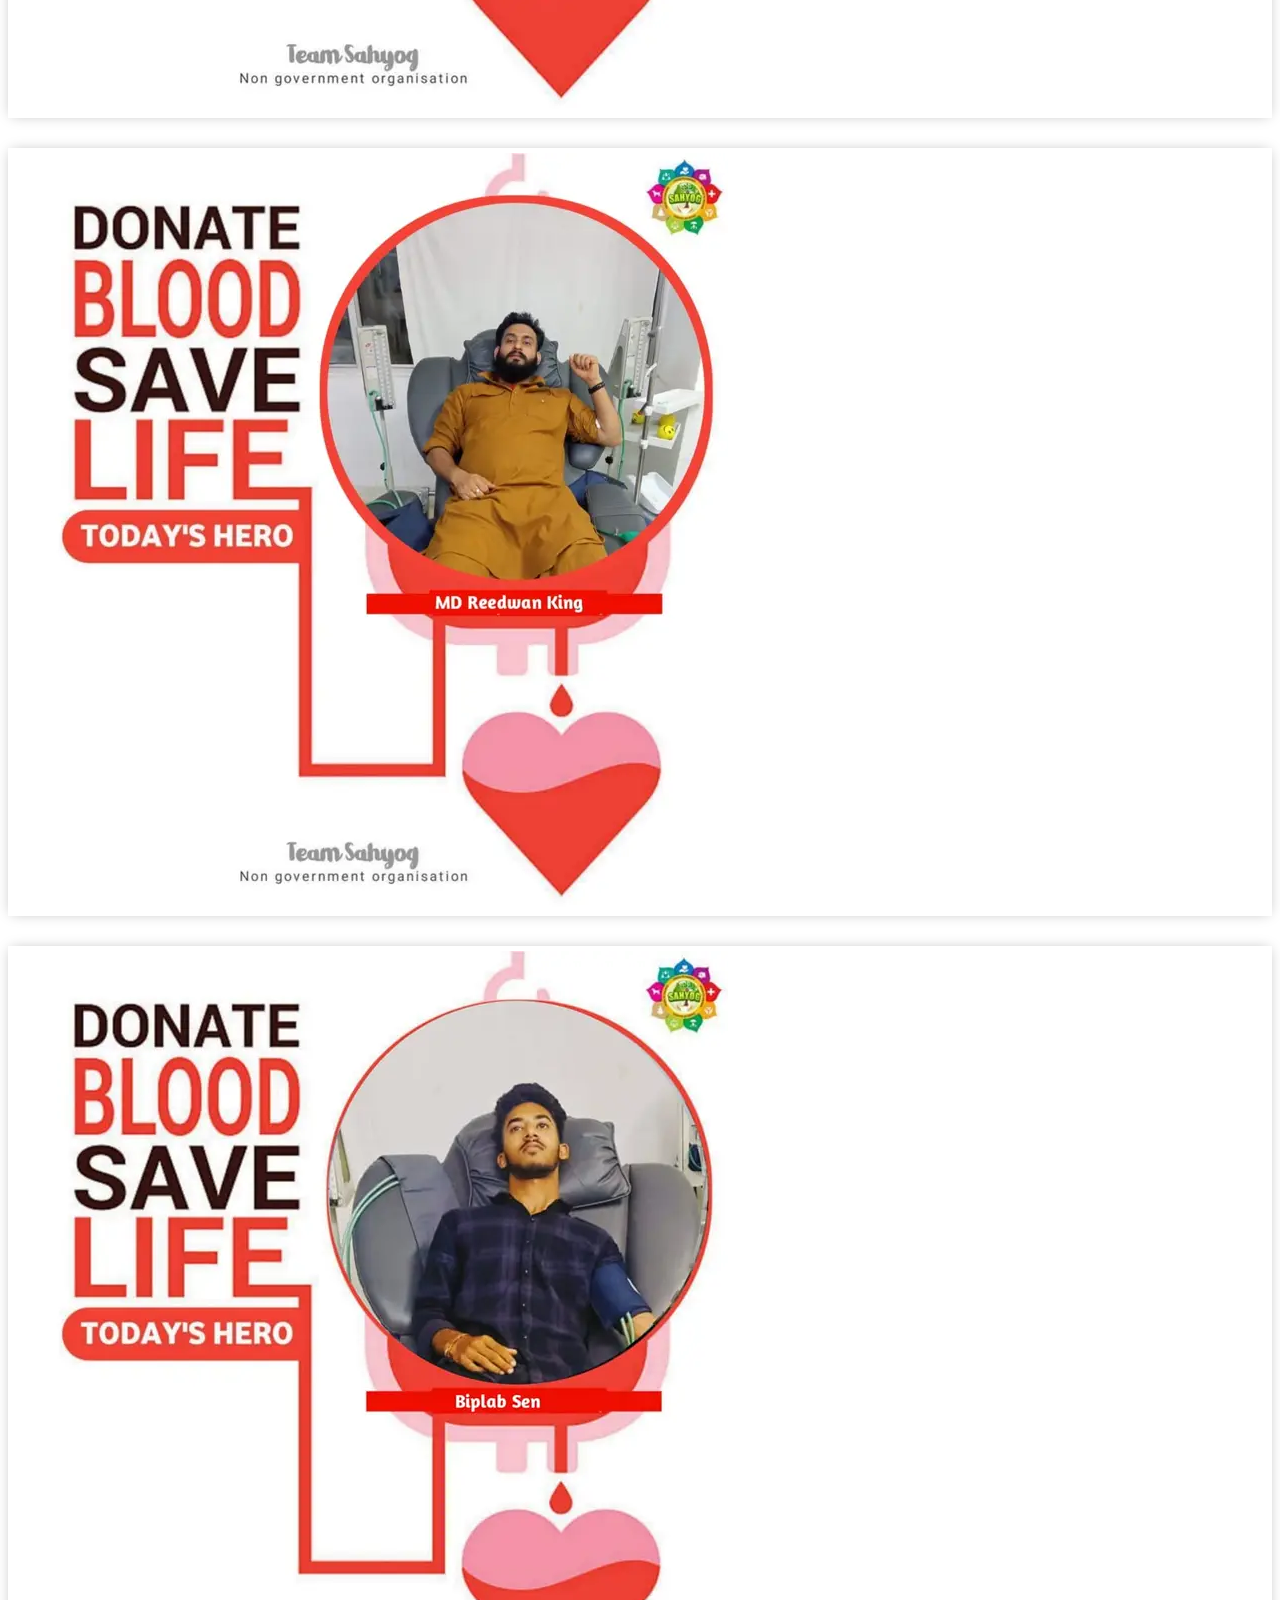
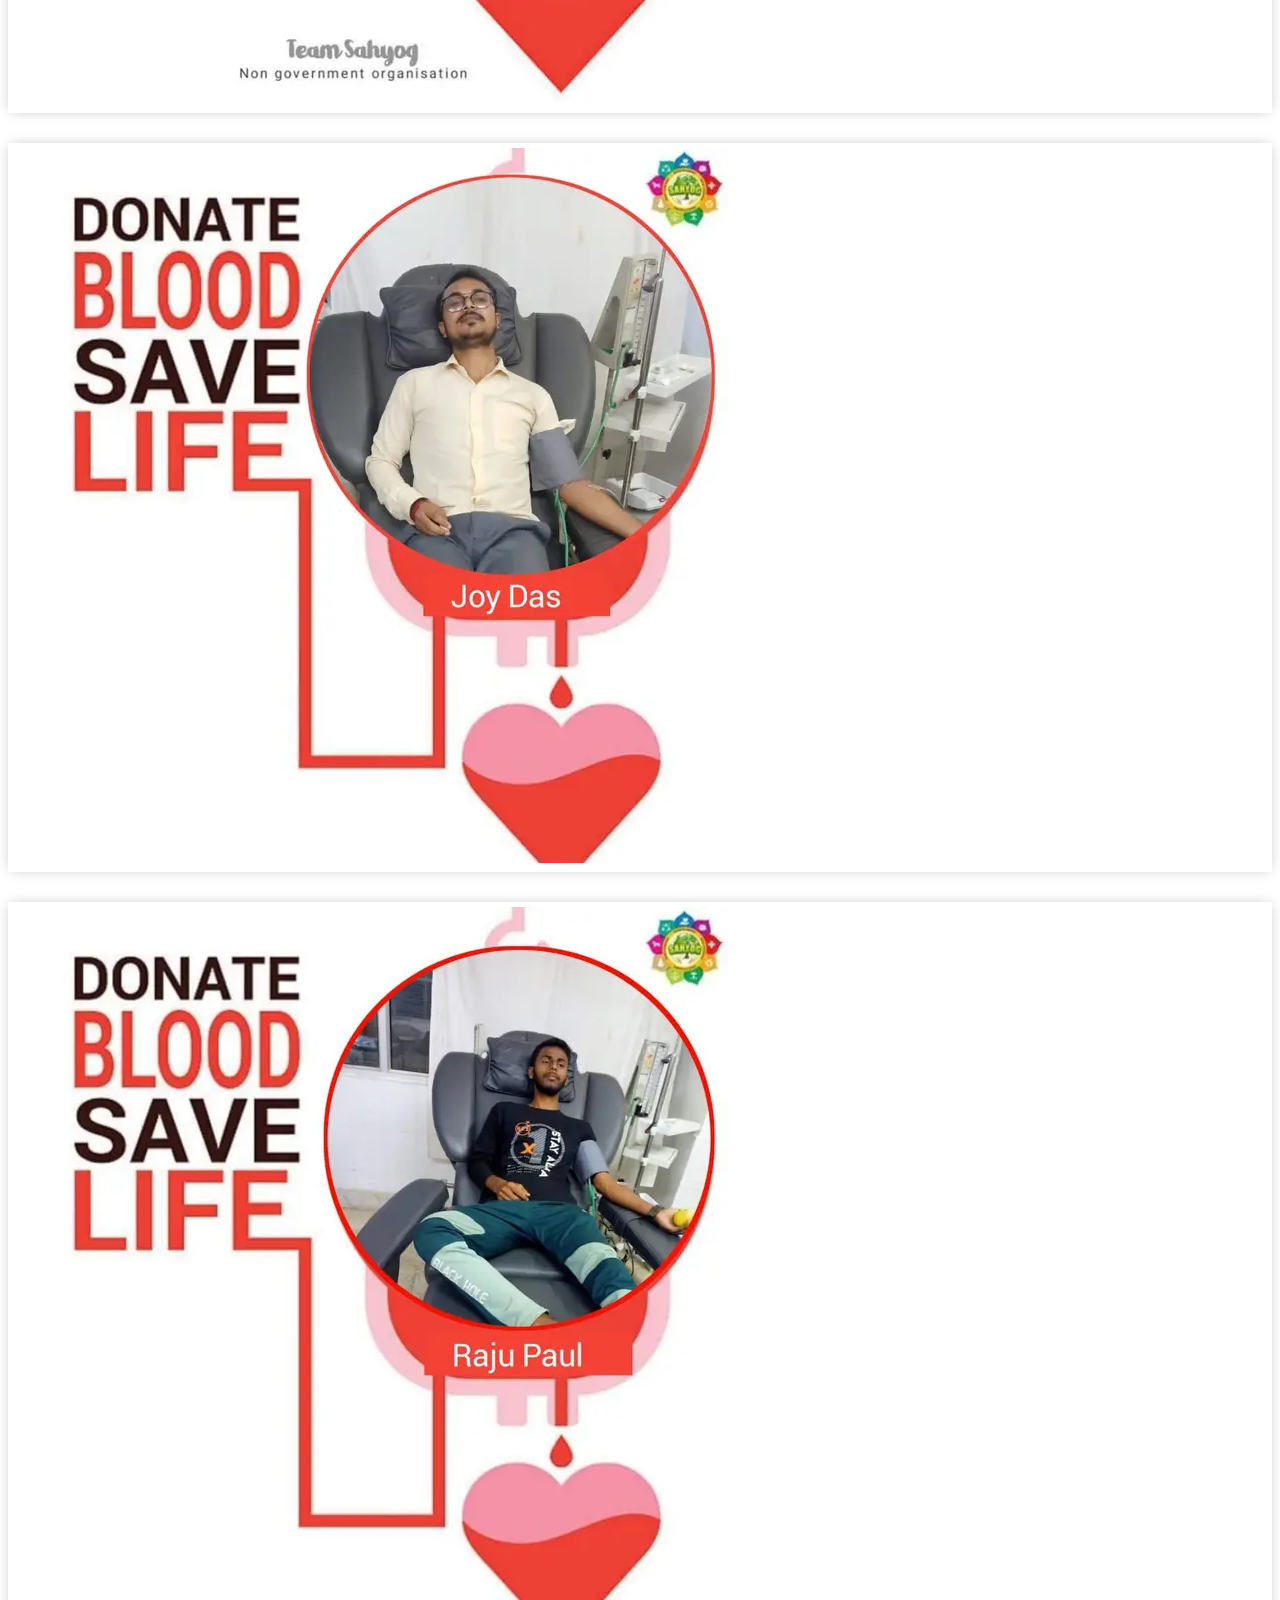
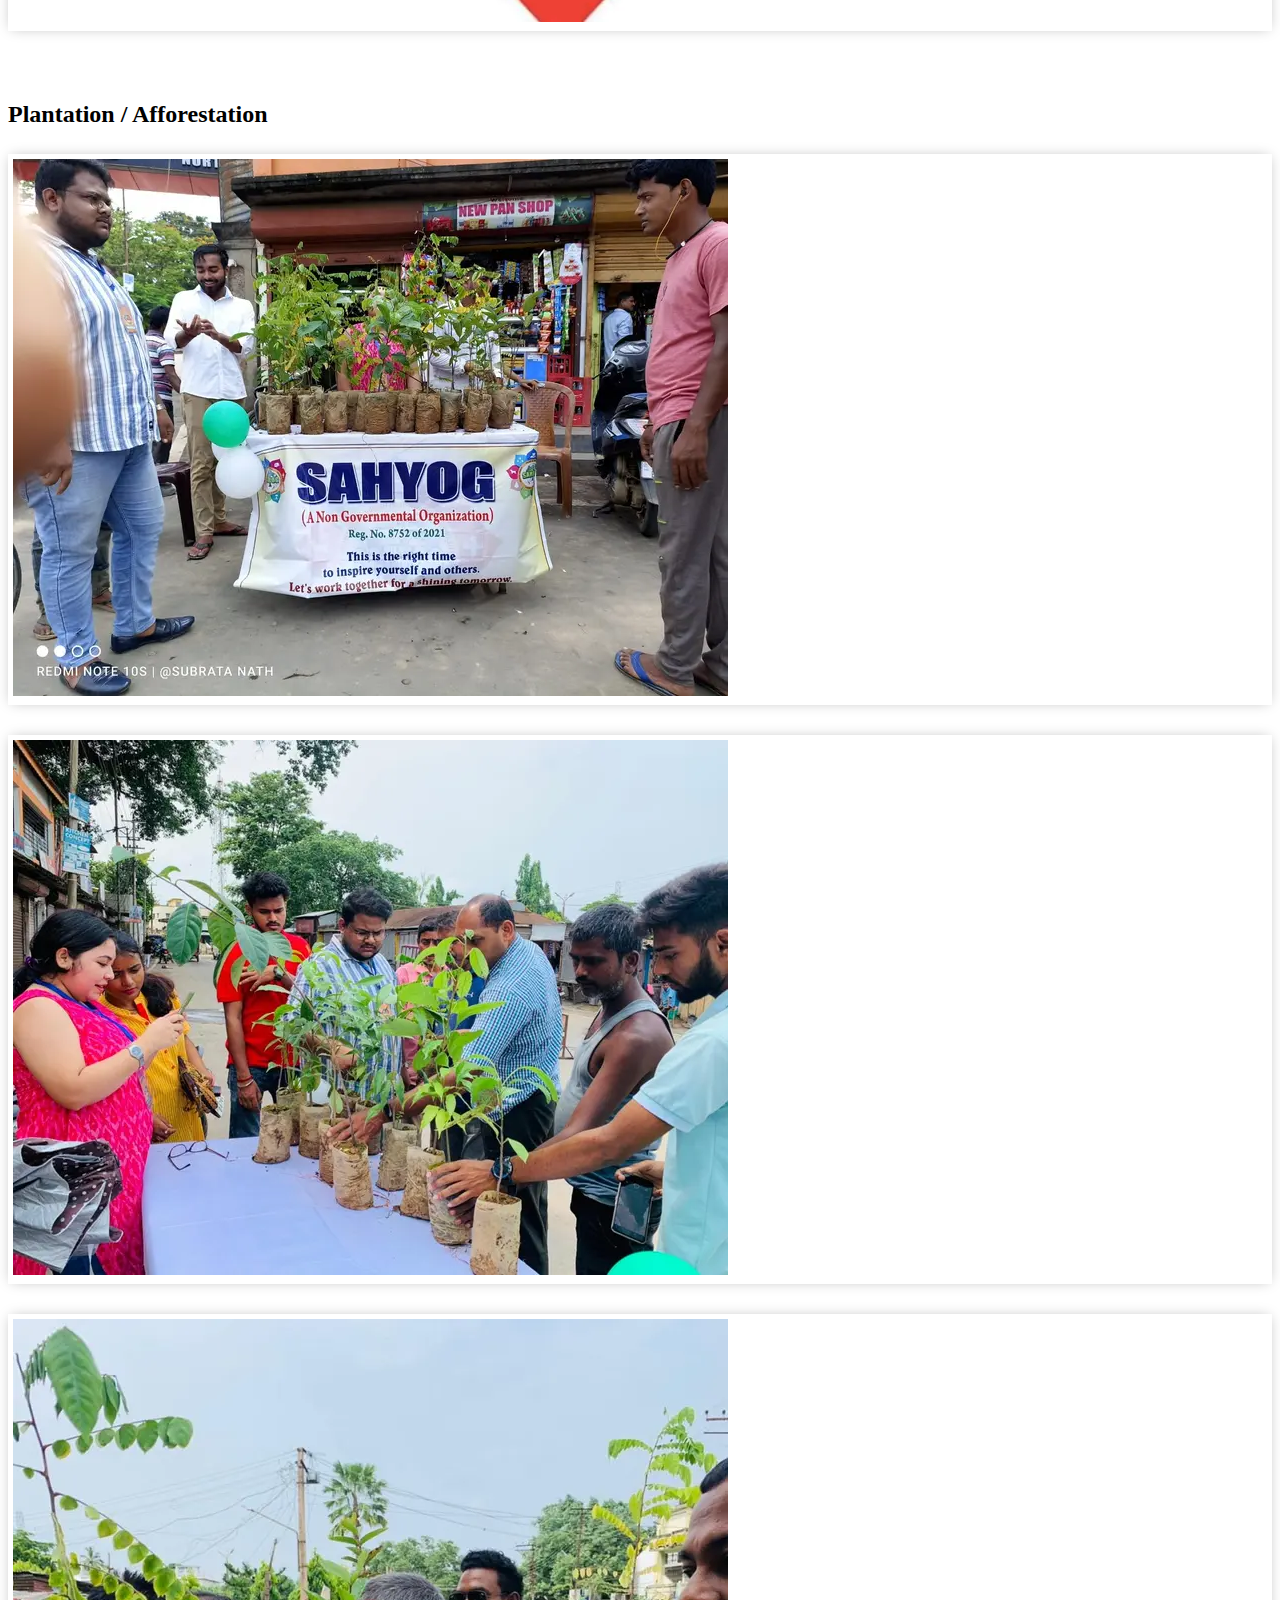
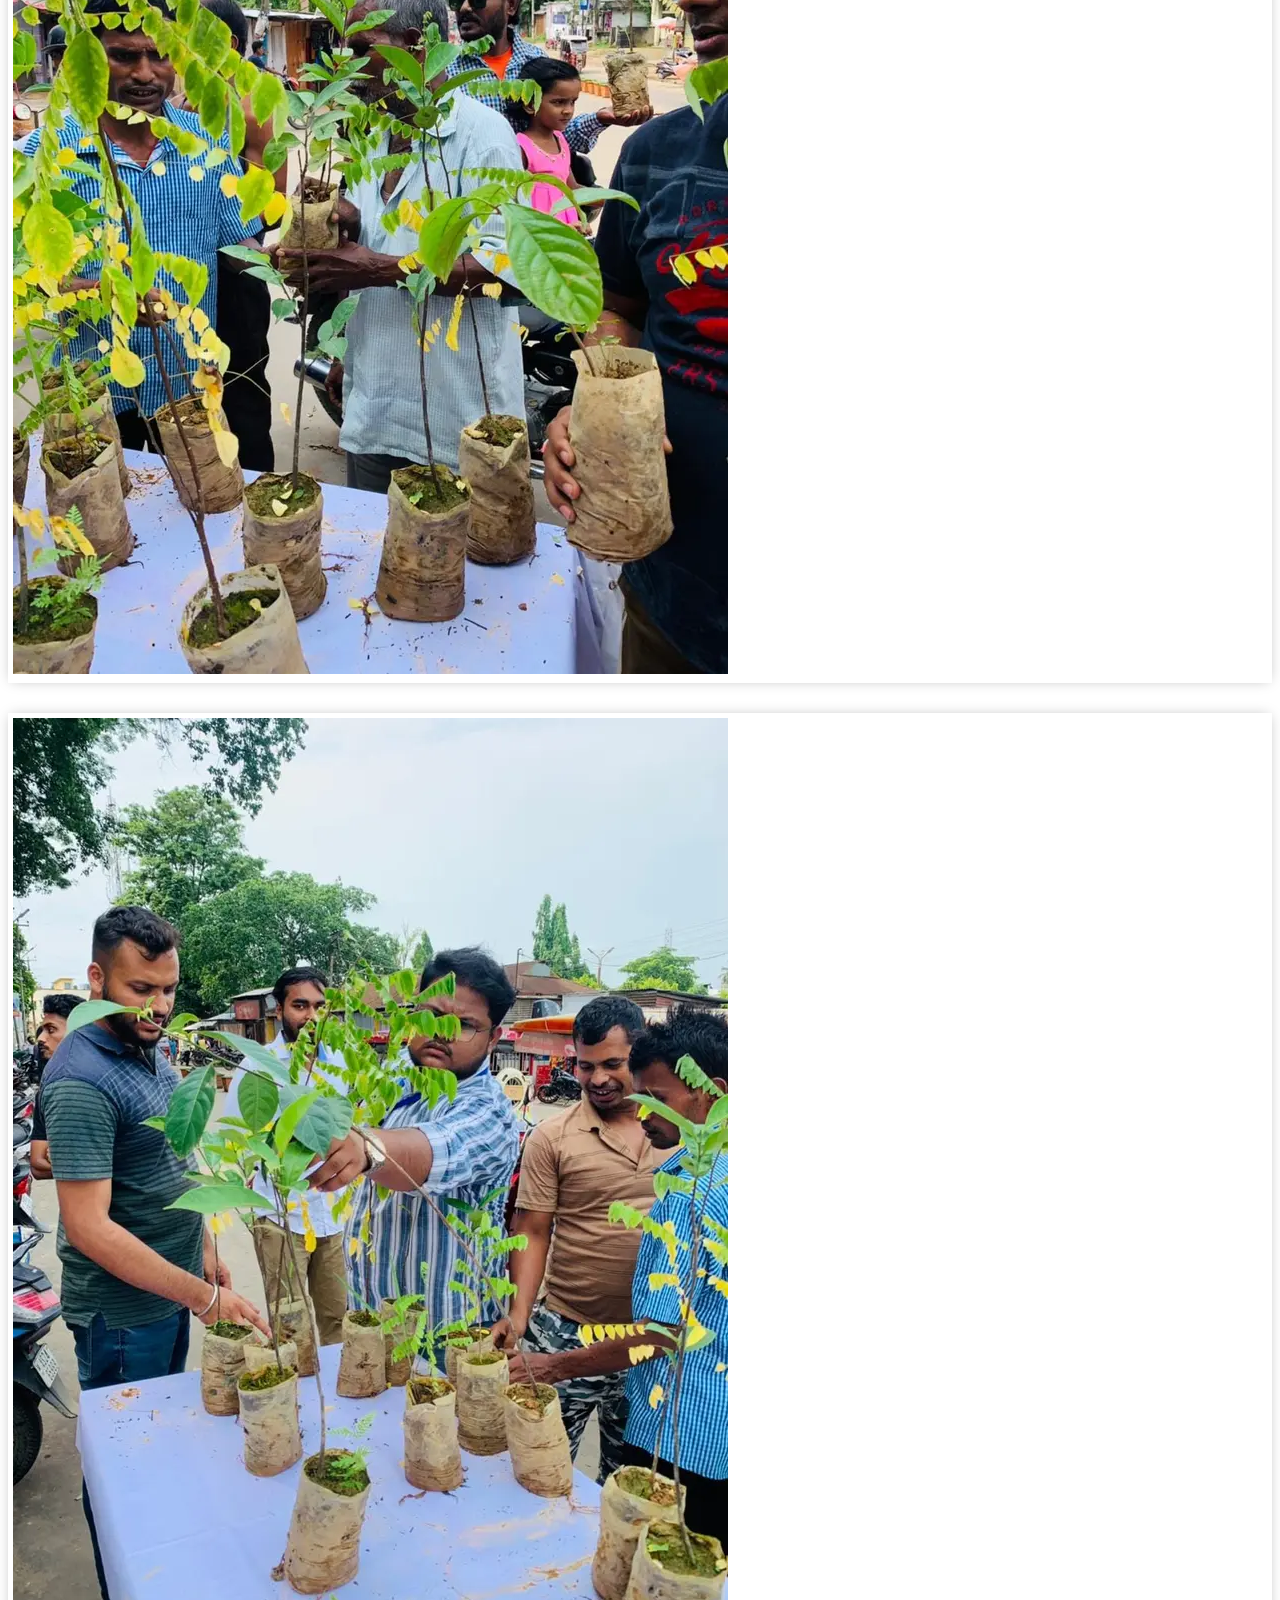
<file: gallery.html>
<!DOCTYPE html>
<html lang="en">

<head>
  <meta charset="utf-8" />
  <meta name="viewport" content="width=device-width, initial-scale=1" />
  <title>SAHYOG | Gallery</title>
  <link href="https://cdn.jsdelivr.net/npm/bootstrap@5.3.0/dist/css/bootstrap.min.css" rel="stylesheet"
    integrity="sha384-9ndCyUaIbzAi2FUVXJi0CjmCapSmO7SnpJef0486qhLnuZ2cdeRhO02iuK6FUUVM" crossorigin="anonymous" />

  <!-- For footer icons -->
  <link rel="stylesheet" href="https://cdnjs.cloudflare.com/ajax/libs/font-awesome/4.7.0/css/font-awesome.min.css" />

  <!-- My CSS File -->
  <!-- <link rel="stylesheet" href="assets/css/style.css"> -->
</head>

<body>
  <!-- Navbar -->
  <nav class="navbar navbar-expand-lg navbar-dark bg-dark sticky-top">
    <div class="container-fluid">
      <a class="navbar-brand" href="index.html">
        <img src="img/logo/SAVE_20230618_181622.jpg" alt="Logo" width="40" height="40"
          class="d-inline-block align-text-center" />
        SAHYOG
      </a>
      <button class="navbar-toggler" type="button" data-bs-toggle="collapse" data-bs-target="#navbarSupportedContent"
        aria-controls="navbarSupportedContent" aria-expanded="false" aria-label="Toggle navigation">
        <span class="navbar-toggler-icon"></span>
      </button>
      <div class="collapse navbar-collapse" id="navbarSupportedContent">
        <ul class="navbar-nav me-auto mb-2 mb-lg-0 mx-auto navbar-brand">
          <li class="nav-item pe-3">
            <a class="nav-link active" aria-current="page" href="index.html">Home</a>
          </li>
          <li class="nav-item pe-3">
            <a class="nav-link active" aria-current="page" href="aboutus.html">About Us</a>
          </li>
          <li class="nav-item dropdown pe-3">
            <a class="nav-link dropdown-toggle" href="#" role="button" data-bs-toggle="dropdown" aria-expanded="false">
              Program
            </a>
            <ul class="dropdown-menu">
              <li><a class="dropdown-item" href="#">Education</a></li>
              <li><a class="dropdown-item" href="#">Healthcare</a></li>
              <li>
                <hr class="dropdown-divider" />
              </li>
              <li><a class="dropdown-item" href="#">Donate Items</a></li>
            </ul>
          </li>
          <li class="nav-item pe-3">
            <a class="nav-link active" aria-current="page" href="event.html">Event</a>
          </li>
          <li class="nav-item pe-3">
            <a class="nav-link active" aria-current="page" href="gallery.html">Gallery</a>
          </li>
          <li class="nav-item">
            <a class="nav-link active" aria-current="page" href="contact.html">Contact Us</a>
          </li>
        </ul>
        <a href="donate.html">
          <button type="button" class="btn btn-success btn-lg">
            Donate Now
          </button>
        </a>
      </div>
    </div>
  </nav>
  <!-- Navbar End -->

  <!-- Gallery Intro Start -->
  <div class="position-relative overflow-hidden p-3 p-md-5 m-md-3 text-center bg-body-tertiary"
    style="background-image: url(img/gallery/ga_2.jpg); background-position: center center; background-size: cover; padding: 70px 0;">
    <div class="col-md-6 p-lg-5 mx-auto my-5">
      <h1 class="display-3 fw-bold" style="color: white;">Photo Journey</h1>
      <h3 class="fw-normal mb-3" style="color: white;">Journey of happiness
      </h3>
    </div>
  </div>
  <!-- Gallery Intro End -->

  <!-- Gallery Photos Blood Donation Start -->
  <section class="section-padding" style="padding: 70px 0;">
    <div class="container">
      <div class="row">
        <div class="col-md-12">
          <h2 class="section-heading" style="margin-bottom: 26px; font-weight: 800;">Blood Donation Camp</h2>
        </div>
        <div class="col-md-4 col-lg-3" style="position: relative;">
          <div class="team-wrap" style="box-shadow: 0 0 13px -3px #b7b7b7; margin-bottom: 30px;">
            <div class="team-pic" style="padding: 5px; position: relative;">
              <img src="img/gallery/ga_bdc_1.jpg" class="img-fluid" alt="...">
            </div>
          </div>
        </div>
        <div class="col-md-4 col-lg-3" style="position: relative;">
          <div class="team-wrap" style="box-shadow: 0 0 13px -3px #b7b7b7; margin-bottom: 30px;">
            <div class="team-pic" style="padding: 5px; position: relative;">
              <img src="img/gallery/ga_bdc_2.jpg" class="img-fluid" alt="...">
            </div>
          </div>
        </div>
        <div class="col-md-4 col-lg-3" style="position: relative;">
          <div class="team-wrap" style="box-shadow: 0 0 13px -3px #b7b7b7; margin-bottom: 30px;">
            <div class="team-pic" style="padding: 5px; position: relative;">
              <img src="img/gallery/ga_bdc_3.jpg" class="img-fluid" alt="...">
            </div>
          </div>
        </div>
        <div class="col-md-4 col-lg-3" style="position: relative;">
          <div class="team-wrap" style="box-shadow: 0 0 13px -3px #b7b7b7; margin-bottom: 30px;">
            <div class="team-pic" style="padding: 5px; position: relative;">
              <img src="img/gallery/ga_bdc_4.jpg" class="img-fluid" alt="...">
            </div>
          </div>
        </div>
        <div class="col-md-4 col-lg-3" style="position: relative;">
          <div class="team-wrap" style="box-shadow: 0 0 13px -3px #b7b7b7; margin-bottom: 30px;">
            <div class="team-pic" style="padding: 5px; position: relative;">
              <img src="img/gallery/ga_bdc_5.jpg" class="img-fluid" alt="...">
            </div>
          </div>
        </div>
        <div class="col-md-4 col-lg-3" style="position: relative;">
          <div class="team-wrap" style="box-shadow: 0 0 13px -3px #b7b7b7; margin-bottom: 30px;">
            <div class="team-pic" style="padding: 5px; position: relative;">
              <img src="img/gallery/ga_bdc_6.jpg" class="img-fluid" alt="...">
            </div>
          </div>
        </div>
        <div class="col-md-4 col-lg-3" style="position: relative;">
          <div class="team-wrap" style="box-shadow: 0 0 13px -3px #b7b7b7; margin-bottom: 30px;">
            <div class="team-pic" style="padding: 5px; position: relative;">
              <img src="img/gallery/ga_bdc_7.jpg" class="img-fluid" alt="...">
            </div>
          </div>
        </div>
        <div class="col-md-4 col-lg-3" style="position: relative;">
          <div class="team-wrap" style="box-shadow: 0 0 13px -3px #b7b7b7; margin-bottom: 30px;">
            <div class="team-pic" style="padding: 5px; position: relative;">
              <img src="img/gallery/ga_bdc_8.jpg" class="img-fluid" alt="...">
            </div>
          </div>
        </div>
      </div>
    </div>
  </section>
  <!-- Blood donation End -->

  <!-- Gallery photos blood donor start -->
  <section class="section-padding">
    <div class="container">
      <div class="row">
        <div class="col-md-12">
          <h2 class="section-heading" style="margin-bottom: 26px; font-weight: 800;">Proud Blood Donors</h2>
        </div>
        <div class="col-md-4 col-lg-3" style="position: relative;">
          <div class="team-wrap" style="box-shadow: 0 0 13px -3px #b7b7b7; margin-bottom: 30px;">
            <div class="team-pic" style="padding: 5px; position: relative;">
              <img src="img/gallery/ga_bd_1.jpg" class="img-fluid" alt="...">
            </div>
          </div>
        </div>
        <div class="col-md-4 col-lg-3" style="position: relative;">
          <div class="team-wrap" style="box-shadow: 0 0 13px -3px #b7b7b7; margin-bottom: 30px;">
            <div class="team-pic" style="padding: 5px; position: relative;">
              <img src="img/gallery/ga_bd_2.jpg" class="img-fluid" alt="...">
            </div>
          </div>
        </div>
        <div class="col-md-4 col-lg-3" style="position: relative;">
          <div class="team-wrap" style="box-shadow: 0 0 13px -3px #b7b7b7; margin-bottom: 30px;">
            <div class="team-pic" style="padding: 5px; position: relative;">
              <img src="img/gallery/ga_bd_3.jpg" class="img-fluid" alt="...">
            </div>
          </div>
        </div>
        <div class="col-md-4 col-lg-3" style="position: relative;">
          <div class="team-wrap" style="box-shadow: 0 0 13px -3px #b7b7b7; margin-bottom: 30px;">
            <div class="team-pic" style="padding: 5px; position: relative;">
              <img src="img/gallery/ga_bd_4.jpg" class="img-fluid" alt="...">
            </div>
          </div>
        </div>
        <div class="col-md-4 col-lg-3" style="position: relative;">
          <div class="team-wrap" style="box-shadow: 0 0 13px -3px #b7b7b7; margin-bottom: 30px;">
            <div class="team-pic" style="padding: 5px; position: relative;">
              <img src="img/gallery/ga_bd_5.jpg" class="img-fluid" alt="...">
            </div>
          </div>
        </div>
        <div class="col-md-4 col-lg-3" style="position: relative;">
          <div class="team-wrap" style="box-shadow: 0 0 13px -3px #b7b7b7; margin-bottom: 30px;">
            <div class="team-pic" style="padding: 5px; position: relative;">
              <img src="img/gallery/ga_bd_6.jpg" class="img-fluid" alt="...">
            </div>
          </div>
        </div>
        <div class="col-md-4 col-lg-3" style="position: relative;">
          <div class="team-wrap" style="box-shadow: 0 0 13px -3px #b7b7b7; margin-bottom: 30px;">
            <div class="team-pic" style="padding: 5px; position: relative;">
              <img src="img/gallery/ga_bd_7.jpg" class="img-fluid" alt="...">
            </div>
          </div>
        </div>
        <div class="col-md-4 col-lg-3" style="position: relative;">
          <div class="team-wrap" style="box-shadow: 0 0 13px -3px #b7b7b7; margin-bottom: 30px;">
            <div class="team-pic" style="padding: 5px; position: relative;">
              <img src="img/gallery/ga_bd_8.jpg" class="img-fluid" alt="...">
            </div>
          </div>
        </div>
      </div>
    </div>
  </section>
  <!-- Gallery photos blood donor end -->

  <!-- Gallery photos Tree Plantation start -->
  <section class="section-padding" style="padding: 20px 0;">
    <div class="container">
      <div class="row">
        <div class="col-md-12">
          <h2 class="section-heading" style="margin-bottom: 26px; font-weight: 800;">Plantation / Afforestation</h2>
        </div>
        <div class="col-md-4 col-lg-3" style="position: relative;">
          <div class="team-wrap" style="box-shadow: 0 0 13px -3px #b7b7b7; margin-bottom: 30px;">
            <div class="team-pic" style="padding: 5px; position: relative;">
              <img src="img/gallery/ga_tp_1.jpg" class="img-fluid" alt="...">
            </div>
          </div>
        </div>
        <div class="col-md-4 col-lg-3" style="position: relative;">
          <div class="team-wrap" style="box-shadow: 0 0 13px -3px #b7b7b7; margin-bottom: 30px;">
            <div class="team-pic" style="padding: 5px; position: relative;">
              <img src="img/gallery/ga_tp_2.jpg" class="img-fluid" alt="...">
            </div>
          </div>
        </div>
        <div class="col-md-4 col-lg-3" style="position: relative;">
          <div class="team-wrap" style="box-shadow: 0 0 13px -3px #b7b7b7; margin-bottom: 30px;">
            <div class="team-pic" style="padding: 5px; position: relative;">
              <img src="img/gallery/ga_tp_3.jpg" class="img-fluid" alt="...">
            </div>
          </div>
        </div>
        <div class="col-md-4 col-lg-3" style="position: relative;">
          <div class="team-wrap" style="box-shadow: 0 0 13px -3px #b7b7b7; margin-bottom: 30px;">
            <div class="team-pic" style="padding: 5px; position: relative;">
              <img src="img/gallery/ga_tp_4.jpg" class="img-fluid" alt="...">
            </div>
          </div>
        </div>
        <div class="col-md-4 col-lg-3" style="position: relative;">
          <div class="team-wrap" style="box-shadow: 0 0 13px -3px #b7b7b7; margin-bottom: 30px;">
            <div class="team-pic" style="padding: 5px; position: relative;">
              <img src="img/gallery/ga_tp_5.jpg" class="img-fluid" alt="...">
            </div>
          </div>
        </div>
        <div class="col-md-4 col-lg-3" style="position: relative;">
          <div class="team-wrap" style="box-shadow: 0 0 13px -3px #b7b7b7; margin-bottom: 30px;">
            <div class="team-pic" style="padding: 5px; position: relative;">
              <img src="img/gallery/ga_tp_6.jpg" class="img-fluid" alt="...">
            </div>
          </div>
        </div>
        <div class="col-md-4 col-lg-3" style="position: relative;">
          <div class="team-wrap" style="box-shadow: 0 0 13px -3px #b7b7b7; margin-bottom: 30px;">
            <div class="team-pic" style="padding: 5px; position: relative;">
              <img src="img/gallery/ga_tp_7.jpg" class="img-fluid" alt="...">
            </div>
          </div>
        </div>
        <div class="col-md-4 col-lg-3" style="position: relative;">
          <div class="team-wrap" style="box-shadow: 0 0 13px -3px #b7b7b7; margin-bottom: 30px;">
            <div class="team-pic" style="padding: 5px; position: relative;">
              <img src="img/gallery/ga_tp_8.jpg" class="img-fluid" alt="...">
            </div>
          </div>
        </div>
      </div>
    </div>
  </section>
  <!-- Gallery Photos Tree Plantation End -->

  <!-- Gallery Photos Mental wellness start -->
  <section class="section-padding" style="padding: 20px 0;">
    <div class="container">
      <div class="row">
        <div class="col-md-12">
          <h2 class="section-heading" style="margin-bottom: 26px; font-weight: 800;">Mental Wellness</h2>
        </div>
        <div class="col-md-4 col-lg-3" style="position: relative;">
          <div class="team-wrap" style="box-shadow: 0 0 13px -3px #b7b7b7; margin-bottom: 30px;">
            <div class="team-pic" style="padding: 5px; position: relative;">
              <img src="img/gallery/ga_mw_1.jpg" class="img-fluid" alt="...">
            </div>
          </div>
        </div>
        <div class="col-md-4 col-lg-3" style="position: relative;">
          <div class="team-wrap" style="box-shadow: 0 0 13px -3px #b7b7b7; margin-bottom: 30px;">
            <div class="team-pic" style="padding: 5px; position: relative;">
              <img src="img/gallery/ga_mw_2.jpg" class="img-fluid" alt="...">
            </div>
          </div>
        </div>
        <div class="col-md-4 col-lg-3" style="position: relative;">
          <div class="team-wrap" style="box-shadow: 0 0 13px -3px #b7b7b7; margin-bottom: 30px;">
            <div class="team-pic" style="padding: 5px; position: relative;">
              <img src="img/gallery/ga_mw_3.jpg" class="img-fluid" alt="...">
            </div>
          </div>
        </div>
        <div class="col-md-4 col-lg-3" style="position: relative;">
          <div class="team-wrap" style="box-shadow: 0 0 13px -3px #b7b7b7; margin-bottom: 30px;">
            <div class="team-pic" style="padding: 5px; position: relative;">
              <img src="img/gallery/ga_mw_4.jpg" class="img-fluid" alt="...">
            </div>
          </div>
        </div>
        <div class="col-md-4 col-lg-3" style="position: relative;">
          <div class="team-wrap" style="box-shadow: 0 0 13px -3px #b7b7b7; margin-bottom: 30px;">
            <div class="team-pic" style="padding: 5px; position: relative;">
              <img src="img/gallery/ga_mw_5.jpg" class="img-fluid" alt="...">
            </div>
          </div>
        </div>
        <div class="col-md-4 col-lg-3" style="position: relative;">
          <div class="team-wrap" style="box-shadow: 0 0 13px -3px #b7b7b7; margin-bottom: 30px;">
            <div class="team-pic" style="padding: 5px; position: relative;">
              <img src="img/gallery/ga_mw_6.jpg" class="img-fluid" alt="...">
            </div>
          </div>
        </div>
        <div class="col-md-4 col-lg-3" style="position: relative;">
          <div class="team-wrap" style="box-shadow: 0 0 13px -3px #b7b7b7; margin-bottom: 30px;">
            <div class="team-pic" style="padding: 5px; position: relative;">
              <img src="img/gallery/ga_mw_7.jpg" class="img-fluid" alt="...">
            </div>
          </div>
        </div>
        <div class="col-md-4 col-lg-3" style="position: relative;">
          <div class="team-wrap" style="box-shadow: 0 0 13px -3px #b7b7b7; margin-bottom: 30px;">
            <div class="team-pic" style="padding: 5px; position: relative;">
              <img src="img/gallery/ga_mw_8.jpg" class="img-fluid" alt="...">
            </div>
          </div>
        </div>
        <div class="col-md-4 col-lg-3" style="position: relative;">
          <div class="team-wrap" style="box-shadow: 0 0 13px -3px #b7b7b7; margin-bottom: 30px;">
            <div class="team-pic" style="padding: 5px; position: relative;">
              <img src="img/gallery/ga_mw_9.jpg" class="img-fluid" alt="...">
            </div>
          </div>
        </div>
      </div>
    </div>
  </section>
  <!-- Mental Wellness End -->

  <!-- Gallery photos First anniversary start -->
  <section class="section-padding" style="padding: 20px 0;">
    <div class="container">
      <div class="row">
        <div class="col-md-12">
          <h2 class="section-heading" style="margin-bottom: 26px; font-weight: 800;">First Anniversary Celebration</h2>
        </div>
        <div class="col-md-4 col-lg-3" style="position: relative;">
          <div class="team-wrap" style="box-shadow: 0 0 13px -3px #b7b7b7; margin-bottom: 30px;">
            <div class="team-pic" style="padding: 5px; position: relative;">
              <img src="img/gallery/ga_fa_1.jpg" class="img-fluid" alt="...">
            </div>
          </div>
        </div>
        <div class="col-md-4 col-lg-3" style="position: relative;">
          <div class="team-wrap" style="box-shadow: 0 0 13px -3px #b7b7b7; margin-bottom: 30px;">
            <div class="team-pic" style="padding: 5px; position: relative;">
              <img src="img/gallery/ga_fa_2.jpg" class="img-fluid" alt="...">
            </div>
          </div>
        </div>
        <div class="col-md-4 col-lg-3" style="position: relative;">
          <div class="team-wrap" style="box-shadow: 0 0 13px -3px #b7b7b7; margin-bottom: 30px;">
            <div class="team-pic" style="padding: 5px; position: relative;">
              <img src="img/gallery/ga_fa_3.jpg" class="img-fluid" alt="...">
            </div>
          </div>
        </div>
        <div class="col-md-4 col-lg-3" style="position: relative;">
          <div class="team-wrap" style="box-shadow: 0 0 13px -3px #b7b7b7; margin-bottom: 30px;">
            <div class="team-pic" style="padding: 5px; position: relative;">
              <img src="img/gallery/ga_fa_4.jpg" class="img-fluid" alt="...">
            </div>
          </div>
        </div>
        <div class="col-md-4 col-lg-3" style="position: relative;">
          <div class="team-wrap" style="box-shadow: 0 0 13px -3px #b7b7b7; margin-bottom: 30px;">
            <div class="team-pic" style="padding: 5px; position: relative;">
              <img src="img/gallery/ga_fa_5.jpg" class="img-fluid" alt="...">
            </div>
          </div>
        </div>
        <div class="col-md-4 col-lg-3" style="position: relative;">
          <div class="team-wrap" style="box-shadow: 0 0 13px -3px #b7b7b7; margin-bottom: 30px;">
            <div class="team-pic" style="padding: 5px; position: relative;">
              <img src="img/gallery/ga_fa_6.jpg" class="img-fluid" alt="...">
            </div>
          </div>
        </div>
        <div class="col-md-4 col-lg-3" style="position: relative;">
          <div class="team-wrap" style="box-shadow: 0 0 13px -3px #b7b7b7; margin-bottom: 30px;">
            <div class="team-pic" style="padding: 5px; position: relative;">
              <img src="img/gallery/ga_fa_7.jpg" class="img-fluid" alt="...">
            </div>
          </div>
        </div>
      </div>
    </div>
  </section>
  <!-- Gallery photos First anniversary End -->


  <!-- Footer Start -->
  <div class="container-fluid bg-dark">
    <footer class="row row-cols-1 row-cols-sm-2 row-cols-md-4 py-5 border-top" style="color: aliceblue;">
      <div class="col mb-3">
        <img src="img/logo/SAVE_20230618_181622.jpg" height="100" width="100" alt="">
        <p>@ Sahyog NGO<br>We work at the forefront to reshape the lives of millions.</p>
      </div>

      <div class="col mb-3">
        <h4>Social Media Links</h4>
        <ul class="nav flex-column" style="font-size: 1.25rem;">
          <li class="nav-item mb-2"><a href="https://www.facebook.com/profile.php?id=100083028296058" class="fa fa-facebook-square">_/@sahyogdmr.ngo</a></li>
          <li class="nav-item mb-2"><a href="#" class="fa fa-twitter-square">_/#sahyogdmr.ngo</a></li>
          <li class="nav-item mb-2"><a href="#" class="fa fa-instagram">_/..sahyogdmr.ngo</a></li>
          <li class="nav-item mb-2"><a href="#" class="fa fa-youtube-square">_/.@sahyogdmr.ngo</a></li>
          <li class="nav-item mb-2"><a href="#" class="fa fa-linkedin-square">_/./sahyogdmr.ngo</a></li>
        </ul>
      </div>

      <div class="col mb-3">
        <h4>Contact Info</h4>
        <ul class="nav flex-column">
          <li class="nav-item mb-2">
            <ul class="address-widget m-0 p-0" style="list-style: none; max-width: 100%; height: auto;">
              <li style="padding: 0 0 16px 30px; position: relative;">
                <i class="fa fa-map-marker" style="color: white; position: absolute; left: 0; top: 5px;"></i>
                <div class="desc">Sahyog NGO, Shiv-Bari, 2nd Floor, Dharmanagar, Tripura (N) 799250</div>
              </li>
              <li style="padding: 0 0 16px 30px; position: relative;"><i class="fa fa-phone"
                  style="color: white; position: absolute; left: 0; top: 5px;"></i>
                <div class="desc">+91 93662 53833<br>+91 60092 70939</div>
              </li>
              <li style="padding: 0 0 16px 30px; position: relative;"><i class="fa fa-envelope-o"
                  style="color: white; position: absolute; left: 0; top: 5px;"></i>
                <div class="desc"><a href="mailto:sahyogdmr@gmail.com">sahyogdmr@gmail.com</a></div>
              </li>
            </ul>
          </li>
        </ul>
      </div>
      <div class="col mb-3">
        <h4>Quick Links</h4>
        <ul class="nav flex-column">
          <li class="nav-item mb-2"><a href="index.html" class="nav-link p-0" style="color: aliceblue;">Home</a></li>
          <li class="nav-item mb-2"><a href="aboutus.html" class="nav-link p-0" style="color: aliceblue;">About Us</a>
          </li>
          <li class="nav-item mb-2"><a href="event.html" class="nav-link p-0" style="color: aliceblue;">Event</a></li>
          <li class="nav-item mb-2"><a href="gallery.html" class="nav-link p-0" style="color: aliceblue;">Gallery</a>
          </li>
          <li class="nav-item mb-2"><a href="contact.html" class="nav-link p-0" style="color: aliceblue;">Contact Us</a>
          </li>
        </ul>
      </div>

    </footer>
    <p class="text-center mb-1 p-0" style="color: aliceblue;">© 2023 - All Rights Reserved.<br><strong>Developed by
        Ruhan Das (+91 93662 53833)</strong></p>
  </div>
  <!-- Footer End -->

  <script src="https://cdn.jsdelivr.net/npm/bootstrap@5.3.0/dist/js/bootstrap.bundle.min.js"
    integrity="sha384-geWF76RCwLtnZ8qwWowPQNguL3RmwHVBC9FhGdlKrxdiJJigb/j/68SIy3Te4Bkz"
    crossorigin="anonymous"></script>
</body>

</html>
</file>
<file: assets/css/style.css>
/* Photo Wall */
.section-title h2 {
    font-size: 32px;
    font-weight: bold;
    text-transform: uppercase;
    margin-bottom: 20px;
    padding-bottom: 20px;
    position: relative;
}

.section-title h2::before {
    content: "";
    position: absolute;
    display: block;
    width: 120px;
    height: 1px;
    background: #ddd;
    bottom: 1px;
    left: calc(50% - 60px);
}

.section-title h2::after {
    content: "";
    position: absolute;
    display: block;
    width: 40px;
    height: 3px;
    background: #006fbe;
    bottom: 0;
    left: calc(50% - 20px);
}

.recent-photos .swiper-pagination .swiper-pagination-bullet {
    width: 12px;
    height: 12px;
    background-color: #fff;
    opacity: 1;
    border: 1px solid #006fbe;
}

.recent-photos .swiper-pagination .swiper-pagination-bullet-active {
    background-color: #006fbe;
}
</file>
